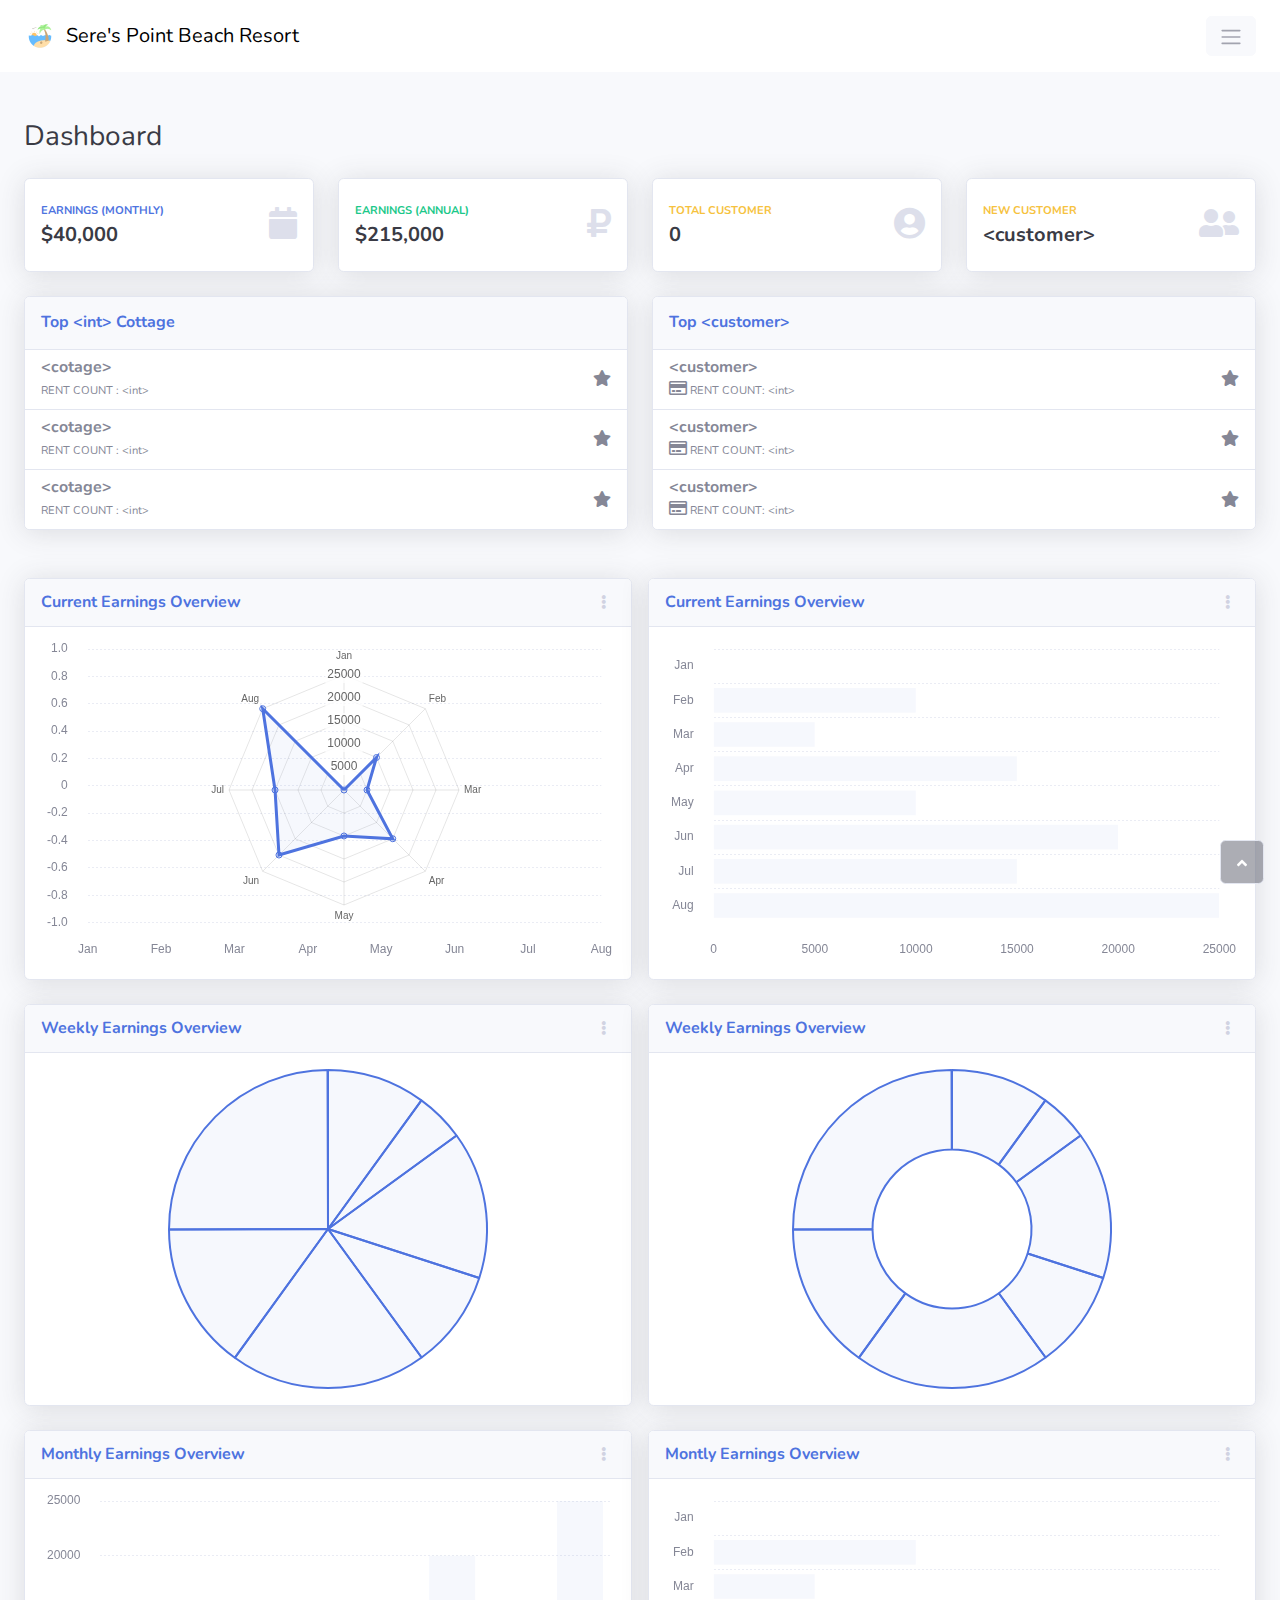
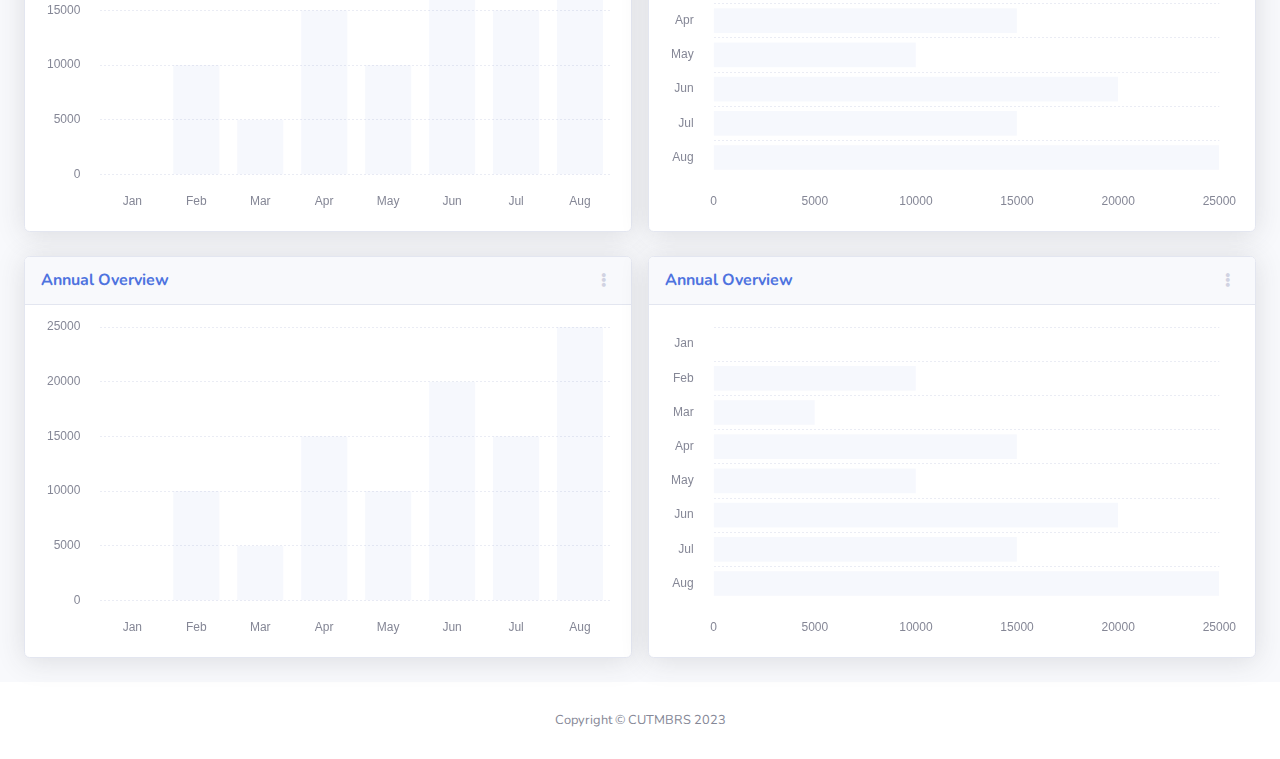
<file: index.html>
<!DOCTYPE html>
<html data-bs-theme="light" lang="en">

<head>
    <meta charset="utf-8">
    <meta name="viewport" content="width=device-width, initial-scale=1.0, shrink-to-fit=no">
    <title>Dashboard - CUSTMBRS</title>
    <meta name="description" content="CUSTMBRS - Cottage Usage Scheduling with Transaction Monitoring for a Beach Resort System">
    <link rel="icon" type="image/png" sizes="128x128" href="assets/img/icon.png">
    <link rel="icon" type="image/png" sizes="128x128" href="assets/img/icon.png">
    <link rel="icon" type="image/png" sizes="128x128" href="assets/img/icon.png">
    <link rel="icon" type="image/png" sizes="128x128" href="assets/img/icon.png">
    <link rel="icon" type="image/png" sizes="128x128" href="assets/img/icon.png">
    <link rel="stylesheet" href="assets/bootstrap/css/bootstrap.min.css">
    <link rel="stylesheet" href="assets/css/Nunito.css">
    <link rel="stylesheet" href="assets/fonts/fontawesome-all.min.css">
    <link rel="stylesheet" href="assets/css/Application-Form.css">
    <link rel="stylesheet" href="assets/css/Articles-Cards-images.css">
    <link rel="stylesheet" href="assets/css/bootstrap-select.min.css">
    <link rel="stylesheet" href="assets/css/Navbar-Centered-Links-icons.css">
</head>

<body id="page-top">
    <div id="wrapper">
        <div class="d-flex flex-column" id="content-wrapper">
            <nav class="navbar navbar-expand-md bg-body py-3 mb-5">
                <div class="container-fluid"><img src="assets/img/icon.png" width="32"><a class="navbar-brand d-flex align-items-center" href="#"><span>&nbsp; Sere's Point Beach Resort</span></a><button data-bs-toggle="offcanvas" data-bs-target="#offcanvas-menu" class="navbar-toggler"><span class="visually-hidden">Toggle navigation</span><span class="navbar-toggler-icon"></span></button>
                    <div class="collapse navbar-collapse" id="navcol-2">
                        <ul class="navbar-nav ms-auto"></ul><button class="btn btn-light ms-md-2" data-bs-toggle="offcanvas" data-bs-placement="left" type="button" data-bs-target="#offcanvas-menu" title="Here you can see all the menu list of the site such as (Dashboard, Customers, Rents and etc.)."><span class="visually-hidden">Toggle navigation</span><span class="navbar-toggler-icon"></span></button>
                    </div>
                </div>
            </nav>
            <div id="content">
                <div class="container-fluid">
                    <div class="d-sm-flex justify-content-between align-items-center mb-4">
                        <h3 class="text-dark mb-0">Dashboard</h3>
                    </div>
                    <div class="row">
                        <div class="col-md-6 col-xl-3 mb-4">
                            <div class="card shadow border-start-primary py-2" data-bs-toggle="tooltip" data-bss-tooltip="" title="Here you can see your montly earnings.">
                                <div class="card-body">
                                    <div class="row align-items-center no-gutters">
                                        <div class="col me-2">
                                            <div class="text-uppercase text-primary fw-bold text-xs mb-1"><span>Earnings (monthly)</span></div>
                                            <div class="text-dark fw-bold h5 mb-0"><span>$40,000</span></div>
                                        </div>
                                        <div class="col-auto"><i class="fas fa-calendar fa-2x text-gray-300"></i></div>
                                    </div>
                                </div>
                            </div>
                        </div>
                        <div class="col-md-6 col-xl-3 mb-4">
                            <div class="card shadow border-start-success py-2" data-bs-toggle="tooltip" data-bss-tooltip="" title="Here you can see your annual earnings.">
                                <div class="card-body">
                                    <div class="row align-items-center no-gutters">
                                        <div class="col me-2">
                                            <div class="text-uppercase text-success fw-bold text-xs mb-1"><span>Earnings (annual)</span></div>
                                            <div class="text-dark fw-bold h5 mb-0"><span>$215,000</span></div>
                                        </div>
                                        <div class="col-auto"><i class="fas fa-ruble-sign fa-2x text-gray-300"></i></div>
                                    </div>
                                </div>
                            </div>
                        </div>
                        <div class="col-md-6 col-xl-3 mb-4">
                            <div class="card shadow border-start-success py-2" data-bs-toggle="tooltip" data-bss-tooltip="" title="Heres your total customer registered.">
                                <div class="card-body">
                                    <div class="row align-items-center no-gutters">
                                        <div class="col me-2">
                                            <div class="text-uppercase text-warning fw-bold text-xs mb-1"><span>TOTAL CUSTOMER</span></div>
                                            <div class="text-dark fw-bold h5 mb-0"><span>0</span></div>
                                        </div>
                                        <div class="col-auto"><i class="fas fa-user-circle fa-2x text-gray-300"></i></div>
                                    </div>
                                </div>
                            </div>
                        </div>
                        <div class="col-md-6 col-xl-3 mb-4">
                            <div class="card shadow border-start-success py-2" data-bs-toggle="tooltip" data-bss-tooltip="" title="Heres your latest customer registered.">
                                <div class="card-body">
                                    <div class="row align-items-center no-gutters">
                                        <div class="col me-2">
                                            <div class="text-uppercase text-warning fw-bold text-xs mb-1"><span>NEW CUSTOMER</span></div>
                                            <div class="text-dark fw-bold h5 mb-0"><span>&lt;customer&gt;</span></div>
                                        </div>
                                        <div class="col-auto"><i class="fas fa-user-friends fa-2x text-gray-300"></i></div>
                                    </div>
                                </div>
                            </div>
                        </div>
                    </div>
                    <div class="row">
                        <div class="col-lg-6 mb-4">
                            <div class="card shadow mb-4" data-bs-toggle="tooltip" data-bss-tooltip="" title="Here you can see your top best selling cottages.">
                                <div class="card-header py-3">
                                    <h6 class="text-primary fw-bold m-0">Top &lt;int&gt; Cottage</h6>
                                </div>
                                <ul class="list-group list-group-flush">
                                    <li class="list-group-item">
                                        <div class="row align-items-center no-gutters">
                                            <div class="col me-2">
                                                <h6 class="mb-0"><strong>&lt;cotage&gt;</strong></h6><span class="text-xs">RENT COUNT : &lt;int&gt;</span>
                                            </div>
                                            <div class="col-auto"><i class="fas fa-star"></i></div>
                                        </div>
                                    </li>
                                    <li class="list-group-item">
                                        <div class="row align-items-center no-gutters">
                                            <div class="col me-2">
                                                <h6 class="mb-0"><strong>&lt;cotage&gt;</strong></h6><span class="text-xs">RENT COUNT : &lt;int&gt;</span>
                                            </div>
                                            <div class="col-auto"><i class="fas fa-star"></i></div>
                                        </div>
                                    </li>
                                    <li class="list-group-item">
                                        <div class="row align-items-center no-gutters">
                                            <div class="col me-2">
                                                <h6 class="mb-0"><strong>&lt;cotage&gt;</strong></h6><span class="text-xs">RENT COUNT : &lt;int&gt;</span>
                                            </div>
                                            <div class="col-auto"><i class="fas fa-star"></i></div>
                                        </div>
                                    </li>
                                </ul>
                            </div>
                        </div>
                        <div class="col-lg-6 mb-4">
                            <div class="card shadow mb-4" data-bs-toggle="tooltip" data-bss-tooltip="" title="Here you can see your top customers base on their total rents.">
                                <div class="card-header py-3">
                                    <h6 class="text-primary fw-bold m-0">Top &lt;customer&gt;</h6>
                                </div>
                                <ul class="list-group list-group-flush">
                                    <li class="list-group-item">
                                        <div class="row align-items-center no-gutters">
                                            <div class="col me-2">
                                                <h6 class="mb-0"><strong>&lt;customer&gt;</strong></h6><i class="far fa-credit-card"></i><span class="text-xs">&nbsp;RENT COUNT: &lt;int&gt;</span>
                                            </div>
                                            <div class="col-auto"><i class="fas fa-star"></i></div>
                                        </div>
                                    </li>
                                    <li class="list-group-item">
                                        <div class="row align-items-center no-gutters">
                                            <div class="col me-2">
                                                <h6 class="mb-0"><strong>&lt;customer&gt;</strong></h6><i class="far fa-credit-card"></i><span class="text-xs">&nbsp;RENT COUNT: &lt;int&gt;</span>
                                            </div>
                                            <div class="col-auto"><i class="fas fa-star"></i></div>
                                        </div>
                                    </li>
                                    <li class="list-group-item">
                                        <div class="row align-items-center no-gutters">
                                            <div class="col me-2">
                                                <h6 class="mb-0"><strong>&lt;customer&gt;</strong></h6><i class="far fa-credit-card"></i><span class="text-xs">&nbsp;RENT COUNT: &lt;int&gt;</span>
                                            </div>
                                            <div class="col-auto"><i class="fas fa-star"></i></div>
                                        </div>
                                    </li>
                                </ul>
                            </div>
                        </div>
                    </div>
                    <div class="row gx-3 row-cols-2">
                        <div class="col">
                            <div class="card shadow mb-4">
                                <div class="card-header d-flex justify-content-between align-items-center">
                                    <h6 class="text-primary fw-bold m-0">Current Earnings Overview</h6>
                                    <div class="dropdown no-arrow"><button class="btn btn-link btn-sm dropdown-toggle" aria-expanded="false" data-bs-toggle="dropdown" type="button"><i class="fas fa-ellipsis-v text-gray-400"></i></button>
                                        <div class="dropdown-menu shadow dropdown-menu-end animated--fade-in">
                                            <p class="text-center dropdown-header">dropdown header:</p><a class="dropdown-item" href="#">&nbsp;Action</a><a class="dropdown-item" href="#">&nbsp;Another action</a>
                                            <div class="dropdown-divider"></div><a class="dropdown-item" href="#">&nbsp;Something else here</a>
                                        </div>
                                    </div>
                                </div>
                                <div class="card-body">
                                    <div class="chart-area"><canvas data-bss-chart="{&quot;type&quot;:&quot;radar&quot;,&quot;data&quot;:{&quot;labels&quot;:[&quot;Jan&quot;,&quot;Feb&quot;,&quot;Mar&quot;,&quot;Apr&quot;,&quot;May&quot;,&quot;Jun&quot;,&quot;Jul&quot;,&quot;Aug&quot;],&quot;datasets&quot;:[{&quot;label&quot;:&quot;Earnings&quot;,&quot;fill&quot;:true,&quot;data&quot;:[&quot;0&quot;,&quot;10000&quot;,&quot;5000&quot;,&quot;15000&quot;,&quot;10000&quot;,&quot;20000&quot;,&quot;15000&quot;,&quot;25000&quot;],&quot;backgroundColor&quot;:&quot;rgba(78, 115, 223, 0.05)&quot;,&quot;borderColor&quot;:&quot;rgba(78, 115, 223, 1)&quot;}]},&quot;options&quot;:{&quot;maintainAspectRatio&quot;:false,&quot;legend&quot;:{&quot;display&quot;:false,&quot;labels&quot;:{&quot;fontStyle&quot;:&quot;normal&quot;}},&quot;title&quot;:{&quot;fontStyle&quot;:&quot;normal&quot;},&quot;scales&quot;:{&quot;xAxes&quot;:[{&quot;gridLines&quot;:{&quot;color&quot;:&quot;rgb(234, 236, 244)&quot;,&quot;zeroLineColor&quot;:&quot;rgb(234, 236, 244)&quot;,&quot;drawBorder&quot;:false,&quot;drawTicks&quot;:false,&quot;borderDash&quot;:[&quot;2&quot;],&quot;zeroLineBorderDash&quot;:[&quot;2&quot;],&quot;drawOnChartArea&quot;:false},&quot;ticks&quot;:{&quot;fontColor&quot;:&quot;#858796&quot;,&quot;fontStyle&quot;:&quot;normal&quot;,&quot;padding&quot;:20}}],&quot;yAxes&quot;:[{&quot;gridLines&quot;:{&quot;color&quot;:&quot;rgb(234, 236, 244)&quot;,&quot;zeroLineColor&quot;:&quot;rgb(234, 236, 244)&quot;,&quot;drawBorder&quot;:false,&quot;drawTicks&quot;:false,&quot;borderDash&quot;:[&quot;2&quot;],&quot;zeroLineBorderDash&quot;:[&quot;2&quot;]},&quot;ticks&quot;:{&quot;fontColor&quot;:&quot;#858796&quot;,&quot;fontStyle&quot;:&quot;normal&quot;,&quot;padding&quot;:20}}]}}}"></canvas></div>
                                </div>
                            </div>
                        </div>
                        <div class="col">
                            <div class="card shadow mb-4">
                                <div class="card-header d-flex justify-content-between align-items-center">
                                    <h6 class="text-primary fw-bold m-0">Current Earnings Overview</h6>
                                    <div class="dropdown no-arrow"><button class="btn btn-link btn-sm dropdown-toggle" aria-expanded="false" data-bs-toggle="dropdown" type="button"><i class="fas fa-ellipsis-v text-gray-400"></i></button>
                                        <div class="dropdown-menu shadow dropdown-menu-end animated--fade-in">
                                            <p class="text-center dropdown-header">dropdown header:</p><a class="dropdown-item" href="#">&nbsp;Action</a><a class="dropdown-item" href="#">&nbsp;Another action</a>
                                            <div class="dropdown-divider"></div><a class="dropdown-item" href="#">&nbsp;Something else here</a>
                                        </div>
                                    </div>
                                </div>
                                <div class="card-body">
                                    <div class="chart-area"><canvas data-bss-chart="{&quot;type&quot;:&quot;horizontalBar&quot;,&quot;data&quot;:{&quot;labels&quot;:[&quot;Jan&quot;,&quot;Feb&quot;,&quot;Mar&quot;,&quot;Apr&quot;,&quot;May&quot;,&quot;Jun&quot;,&quot;Jul&quot;,&quot;Aug&quot;],&quot;datasets&quot;:[{&quot;label&quot;:&quot;Earnings&quot;,&quot;backgroundColor&quot;:&quot;rgba(78, 115, 223, 0.05)&quot;,&quot;borderColor&quot;:&quot;rgba(78, 115, 223, 1)&quot;,&quot;data&quot;:[&quot;0&quot;,&quot;10000&quot;,&quot;5000&quot;,&quot;15000&quot;,&quot;10000&quot;,&quot;20000&quot;,&quot;15000&quot;,&quot;25000&quot;]}]},&quot;options&quot;:{&quot;maintainAspectRatio&quot;:false,&quot;legend&quot;:{&quot;display&quot;:false,&quot;labels&quot;:{&quot;fontStyle&quot;:&quot;normal&quot;}},&quot;title&quot;:{&quot;fontStyle&quot;:&quot;normal&quot;},&quot;scales&quot;:{&quot;xAxes&quot;:[{&quot;gridLines&quot;:{&quot;color&quot;:&quot;rgb(234, 236, 244)&quot;,&quot;zeroLineColor&quot;:&quot;rgb(234, 236, 244)&quot;,&quot;drawBorder&quot;:false,&quot;drawTicks&quot;:false,&quot;borderDash&quot;:[&quot;2&quot;],&quot;zeroLineBorderDash&quot;:[&quot;2&quot;],&quot;drawOnChartArea&quot;:false},&quot;ticks&quot;:{&quot;fontColor&quot;:&quot;#858796&quot;,&quot;fontStyle&quot;:&quot;normal&quot;,&quot;padding&quot;:20}}],&quot;yAxes&quot;:[{&quot;gridLines&quot;:{&quot;color&quot;:&quot;rgb(234, 236, 244)&quot;,&quot;zeroLineColor&quot;:&quot;rgb(234, 236, 244)&quot;,&quot;drawBorder&quot;:false,&quot;drawTicks&quot;:false,&quot;borderDash&quot;:[&quot;2&quot;],&quot;zeroLineBorderDash&quot;:[&quot;2&quot;]},&quot;ticks&quot;:{&quot;fontColor&quot;:&quot;#858796&quot;,&quot;fontStyle&quot;:&quot;normal&quot;,&quot;padding&quot;:20}}]}}}"></canvas></div>
                                </div>
                            </div>
                        </div>
                        <div class="col">
                            <div class="card shadow mb-4">
                                <div class="card-header d-flex justify-content-between align-items-center">
                                    <h6 class="text-primary fw-bold m-0">Weekly Earnings Overview</h6>
                                    <div class="dropdown no-arrow"><button class="btn btn-link btn-sm dropdown-toggle" aria-expanded="false" data-bs-toggle="dropdown" type="button"><i class="fas fa-ellipsis-v text-gray-400"></i></button>
                                        <div class="dropdown-menu shadow dropdown-menu-end animated--fade-in">
                                            <p class="text-center dropdown-header">dropdown header:</p><a class="dropdown-item" href="#">&nbsp;Action</a><a class="dropdown-item" href="#">&nbsp;Another action</a>
                                            <div class="dropdown-divider"></div><a class="dropdown-item" href="#">&nbsp;Something else here</a>
                                        </div>
                                    </div>
                                </div>
                                <div class="card-body">
                                    <div class="chart-area"><canvas data-bss-chart="{&quot;type&quot;:&quot;pie&quot;,&quot;data&quot;:{&quot;labels&quot;:[&quot;Jan&quot;,&quot;Feb&quot;,&quot;Mar&quot;,&quot;Apr&quot;,&quot;May&quot;,&quot;Jun&quot;,&quot;Jul&quot;,&quot;Aug&quot;],&quot;datasets&quot;:[{&quot;label&quot;:&quot;Earnings&quot;,&quot;backgroundColor&quot;:[&quot;rgba(78, 115, 223, 0.05)&quot;,&quot;rgba(78, 115, 223, 0.05)&quot;,&quot;rgba(78, 115, 223, 0.05)&quot;,&quot;rgba(78, 115, 223, 0.05)&quot;,&quot;rgba(78, 115, 223, 0.05)&quot;,&quot;rgba(78, 115, 223, 0.05)&quot;,&quot;rgba(78, 115, 223, 0.05)&quot;,&quot;rgba(78, 115, 223, 0.05)&quot;],&quot;borderColor&quot;:[&quot;rgba(78, 115, 223, 1)&quot;,&quot;rgba(78, 115, 223, 1)&quot;,&quot;rgba(78, 115, 223, 1)&quot;,&quot;rgba(78, 115, 223, 1)&quot;,&quot;rgba(78, 115, 223, 1)&quot;,&quot;rgba(78, 115, 223, 1)&quot;,&quot;rgba(78, 115, 223, 1)&quot;,&quot;rgba(78, 115, 223, 1)&quot;],&quot;data&quot;:[&quot;0&quot;,&quot;10000&quot;,&quot;5000&quot;,&quot;15000&quot;,&quot;10000&quot;,&quot;20000&quot;,&quot;15000&quot;,&quot;25000&quot;]}]},&quot;options&quot;:{&quot;maintainAspectRatio&quot;:false,&quot;legend&quot;:{&quot;display&quot;:false,&quot;labels&quot;:{&quot;fontStyle&quot;:&quot;normal&quot;}},&quot;title&quot;:{&quot;fontStyle&quot;:&quot;normal&quot;}}}"></canvas></div>
                                </div>
                            </div>
                        </div>
                        <div class="col">
                            <div class="card shadow mb-4">
                                <div class="card-header d-flex justify-content-between align-items-center">
                                    <h6 class="text-primary fw-bold m-0">Weekly Earnings Overview</h6>
                                    <div class="dropdown no-arrow"><button class="btn btn-link btn-sm dropdown-toggle" aria-expanded="false" data-bs-toggle="dropdown" type="button"><i class="fas fa-ellipsis-v text-gray-400"></i></button>
                                        <div class="dropdown-menu shadow dropdown-menu-end animated--fade-in">
                                            <p class="text-center dropdown-header">dropdown header:</p><a class="dropdown-item" href="#">&nbsp;Action</a><a class="dropdown-item" href="#">&nbsp;Another action</a>
                                            <div class="dropdown-divider"></div><a class="dropdown-item" href="#">&nbsp;Something else here</a>
                                        </div>
                                    </div>
                                </div>
                                <div class="card-body">
                                    <div class="chart-area"><canvas data-bss-chart="{&quot;type&quot;:&quot;doughnut&quot;,&quot;data&quot;:{&quot;labels&quot;:[&quot;Jan&quot;,&quot;Feb&quot;,&quot;Mar&quot;,&quot;Apr&quot;,&quot;May&quot;,&quot;Jun&quot;,&quot;Jul&quot;,&quot;Aug&quot;],&quot;datasets&quot;:[{&quot;label&quot;:&quot;Earnings&quot;,&quot;backgroundColor&quot;:[&quot;rgba(78, 115, 223, 0.05)&quot;,&quot;rgba(78, 115, 223, 0.05)&quot;,&quot;rgba(78, 115, 223, 0.05)&quot;,&quot;rgba(78, 115, 223, 0.05)&quot;,&quot;rgba(78, 115, 223, 0.05)&quot;,&quot;rgba(78, 115, 223, 0.05)&quot;,&quot;rgba(78, 115, 223, 0.05)&quot;,&quot;rgba(78, 115, 223, 0.05)&quot;],&quot;borderColor&quot;:[&quot;rgba(78, 115, 223, 1)&quot;,&quot;rgba(78, 115, 223, 1)&quot;,&quot;rgba(78, 115, 223, 1)&quot;,&quot;rgba(78, 115, 223, 1)&quot;,&quot;rgba(78, 115, 223, 1)&quot;,&quot;rgba(78, 115, 223, 1)&quot;,&quot;rgba(78, 115, 223, 1)&quot;,&quot;rgba(78, 115, 223, 1)&quot;],&quot;data&quot;:[&quot;0&quot;,&quot;10000&quot;,&quot;5000&quot;,&quot;15000&quot;,&quot;10000&quot;,&quot;20000&quot;,&quot;15000&quot;,&quot;25000&quot;]}]},&quot;options&quot;:{&quot;maintainAspectRatio&quot;:false,&quot;legend&quot;:{&quot;display&quot;:false,&quot;labels&quot;:{&quot;fontStyle&quot;:&quot;normal&quot;}},&quot;title&quot;:{&quot;fontStyle&quot;:&quot;normal&quot;}}}"></canvas></div>
                                </div>
                            </div>
                        </div>
                    </div>
                    <div class="row gx-3 row-cols-2">
                        <div class="col">
                            <div class="card shadow mb-4">
                                <div class="card-header d-flex justify-content-between align-items-center">
                                    <h6 class="text-primary fw-bold m-0">Monthly Earnings Overview</h6>
                                    <div class="dropdown no-arrow"><button class="btn btn-link btn-sm dropdown-toggle" aria-expanded="false" data-bs-toggle="dropdown" type="button"><i class="fas fa-ellipsis-v text-gray-400"></i></button>
                                        <div class="dropdown-menu shadow dropdown-menu-end animated--fade-in">
                                            <p class="text-center dropdown-header">dropdown header:</p><a class="dropdown-item" href="#">&nbsp;Action</a><a class="dropdown-item" href="#">&nbsp;Another action</a>
                                            <div class="dropdown-divider"></div><a class="dropdown-item" href="#">&nbsp;Something else here</a>
                                        </div>
                                    </div>
                                </div>
                                <div class="card-body">
                                    <div class="chart-area"><canvas data-bss-chart="{&quot;type&quot;:&quot;bar&quot;,&quot;data&quot;:{&quot;labels&quot;:[&quot;Jan&quot;,&quot;Feb&quot;,&quot;Mar&quot;,&quot;Apr&quot;,&quot;May&quot;,&quot;Jun&quot;,&quot;Jul&quot;,&quot;Aug&quot;],&quot;datasets&quot;:[{&quot;label&quot;:&quot;Earnings&quot;,&quot;backgroundColor&quot;:&quot;rgba(78, 115, 223, 0.05)&quot;,&quot;borderColor&quot;:&quot;rgba(78, 115, 223, 1)&quot;,&quot;data&quot;:[&quot;0&quot;,&quot;10000&quot;,&quot;5000&quot;,&quot;15000&quot;,&quot;10000&quot;,&quot;20000&quot;,&quot;15000&quot;,&quot;25000&quot;]}]},&quot;options&quot;:{&quot;maintainAspectRatio&quot;:false,&quot;legend&quot;:{&quot;display&quot;:false,&quot;labels&quot;:{&quot;fontStyle&quot;:&quot;normal&quot;}},&quot;title&quot;:{&quot;fontStyle&quot;:&quot;normal&quot;},&quot;scales&quot;:{&quot;xAxes&quot;:[{&quot;gridLines&quot;:{&quot;color&quot;:&quot;rgb(234, 236, 244)&quot;,&quot;zeroLineColor&quot;:&quot;rgb(234, 236, 244)&quot;,&quot;drawBorder&quot;:false,&quot;drawTicks&quot;:false,&quot;borderDash&quot;:[&quot;2&quot;],&quot;zeroLineBorderDash&quot;:[&quot;2&quot;],&quot;drawOnChartArea&quot;:false},&quot;ticks&quot;:{&quot;fontColor&quot;:&quot;#858796&quot;,&quot;fontStyle&quot;:&quot;normal&quot;,&quot;padding&quot;:20}}],&quot;yAxes&quot;:[{&quot;gridLines&quot;:{&quot;color&quot;:&quot;rgb(234, 236, 244)&quot;,&quot;zeroLineColor&quot;:&quot;rgb(234, 236, 244)&quot;,&quot;drawBorder&quot;:false,&quot;drawTicks&quot;:false,&quot;borderDash&quot;:[&quot;2&quot;],&quot;zeroLineBorderDash&quot;:[&quot;2&quot;]},&quot;ticks&quot;:{&quot;fontColor&quot;:&quot;#858796&quot;,&quot;fontStyle&quot;:&quot;normal&quot;,&quot;padding&quot;:20}}]}}}"></canvas></div>
                                </div>
                            </div>
                        </div>
                        <div class="col">
                            <div class="card shadow mb-4">
                                <div class="card-header d-flex justify-content-between align-items-center">
                                    <h6 class="text-primary fw-bold m-0">Montly Earnings Overview</h6>
                                    <div class="dropdown no-arrow"><button class="btn btn-link btn-sm dropdown-toggle" aria-expanded="false" data-bs-toggle="dropdown" type="button"><i class="fas fa-ellipsis-v text-gray-400"></i></button>
                                        <div class="dropdown-menu shadow dropdown-menu-end animated--fade-in">
                                            <p class="text-center dropdown-header">dropdown header:</p><a class="dropdown-item" href="#">&nbsp;Action</a><a class="dropdown-item" href="#">&nbsp;Another action</a>
                                            <div class="dropdown-divider"></div><a class="dropdown-item" href="#">&nbsp;Something else here</a>
                                        </div>
                                    </div>
                                </div>
                                <div class="card-body">
                                    <div class="chart-area"><canvas data-bss-chart="{&quot;type&quot;:&quot;horizontalBar&quot;,&quot;data&quot;:{&quot;labels&quot;:[&quot;Jan&quot;,&quot;Feb&quot;,&quot;Mar&quot;,&quot;Apr&quot;,&quot;May&quot;,&quot;Jun&quot;,&quot;Jul&quot;,&quot;Aug&quot;],&quot;datasets&quot;:[{&quot;label&quot;:&quot;Earnings&quot;,&quot;backgroundColor&quot;:&quot;rgba(78, 115, 223, 0.05)&quot;,&quot;borderColor&quot;:&quot;rgba(78, 115, 223, 1)&quot;,&quot;data&quot;:[&quot;0&quot;,&quot;10000&quot;,&quot;5000&quot;,&quot;15000&quot;,&quot;10000&quot;,&quot;20000&quot;,&quot;15000&quot;,&quot;25000&quot;]}]},&quot;options&quot;:{&quot;maintainAspectRatio&quot;:false,&quot;legend&quot;:{&quot;display&quot;:false,&quot;labels&quot;:{&quot;fontStyle&quot;:&quot;normal&quot;}},&quot;title&quot;:{&quot;fontStyle&quot;:&quot;normal&quot;},&quot;scales&quot;:{&quot;xAxes&quot;:[{&quot;gridLines&quot;:{&quot;color&quot;:&quot;rgb(234, 236, 244)&quot;,&quot;zeroLineColor&quot;:&quot;rgb(234, 236, 244)&quot;,&quot;drawBorder&quot;:false,&quot;drawTicks&quot;:false,&quot;borderDash&quot;:[&quot;2&quot;],&quot;zeroLineBorderDash&quot;:[&quot;2&quot;],&quot;drawOnChartArea&quot;:false},&quot;ticks&quot;:{&quot;fontColor&quot;:&quot;#858796&quot;,&quot;fontStyle&quot;:&quot;normal&quot;,&quot;padding&quot;:20}}],&quot;yAxes&quot;:[{&quot;gridLines&quot;:{&quot;color&quot;:&quot;rgb(234, 236, 244)&quot;,&quot;zeroLineColor&quot;:&quot;rgb(234, 236, 244)&quot;,&quot;drawBorder&quot;:false,&quot;drawTicks&quot;:false,&quot;borderDash&quot;:[&quot;2&quot;],&quot;zeroLineBorderDash&quot;:[&quot;2&quot;]},&quot;ticks&quot;:{&quot;fontColor&quot;:&quot;#858796&quot;,&quot;fontStyle&quot;:&quot;normal&quot;,&quot;padding&quot;:20}}]}}}"></canvas></div>
                                </div>
                            </div>
                        </div>
                        <div class="col">
                            <div class="card shadow mb-4">
                                <div class="card-header d-flex justify-content-between align-items-center">
                                    <h6 class="text-primary fw-bold m-0">Annual Overview</h6>
                                    <div class="dropdown no-arrow"><button class="btn btn-link btn-sm dropdown-toggle" aria-expanded="false" data-bs-toggle="dropdown" type="button"><i class="fas fa-ellipsis-v text-gray-400"></i></button>
                                        <div class="dropdown-menu shadow dropdown-menu-end animated--fade-in">
                                            <p class="text-center dropdown-header">dropdown header:</p><a class="dropdown-item" href="#">&nbsp;Action</a><a class="dropdown-item" href="#">&nbsp;Another action</a>
                                            <div class="dropdown-divider"></div><a class="dropdown-item" href="#">&nbsp;Something else here</a>
                                        </div>
                                    </div>
                                </div>
                                <div class="card-body">
                                    <div class="chart-area"><canvas data-bss-chart="{&quot;type&quot;:&quot;bar&quot;,&quot;data&quot;:{&quot;labels&quot;:[&quot;Jan&quot;,&quot;Feb&quot;,&quot;Mar&quot;,&quot;Apr&quot;,&quot;May&quot;,&quot;Jun&quot;,&quot;Jul&quot;,&quot;Aug&quot;],&quot;datasets&quot;:[{&quot;label&quot;:&quot;Earnings&quot;,&quot;backgroundColor&quot;:&quot;rgba(78, 115, 223, 0.05)&quot;,&quot;borderColor&quot;:&quot;rgba(78, 115, 223, 1)&quot;,&quot;data&quot;:[&quot;0&quot;,&quot;10000&quot;,&quot;5000&quot;,&quot;15000&quot;,&quot;10000&quot;,&quot;20000&quot;,&quot;15000&quot;,&quot;25000&quot;]}]},&quot;options&quot;:{&quot;maintainAspectRatio&quot;:false,&quot;legend&quot;:{&quot;display&quot;:false,&quot;labels&quot;:{&quot;fontStyle&quot;:&quot;normal&quot;}},&quot;title&quot;:{&quot;fontStyle&quot;:&quot;normal&quot;},&quot;scales&quot;:{&quot;xAxes&quot;:[{&quot;gridLines&quot;:{&quot;color&quot;:&quot;rgb(234, 236, 244)&quot;,&quot;zeroLineColor&quot;:&quot;rgb(234, 236, 244)&quot;,&quot;drawBorder&quot;:false,&quot;drawTicks&quot;:false,&quot;borderDash&quot;:[&quot;2&quot;],&quot;zeroLineBorderDash&quot;:[&quot;2&quot;],&quot;drawOnChartArea&quot;:false},&quot;ticks&quot;:{&quot;fontColor&quot;:&quot;#858796&quot;,&quot;fontStyle&quot;:&quot;normal&quot;,&quot;padding&quot;:20}}],&quot;yAxes&quot;:[{&quot;gridLines&quot;:{&quot;color&quot;:&quot;rgb(234, 236, 244)&quot;,&quot;zeroLineColor&quot;:&quot;rgb(234, 236, 244)&quot;,&quot;drawBorder&quot;:false,&quot;drawTicks&quot;:false,&quot;borderDash&quot;:[&quot;2&quot;],&quot;zeroLineBorderDash&quot;:[&quot;2&quot;]},&quot;ticks&quot;:{&quot;fontColor&quot;:&quot;#858796&quot;,&quot;fontStyle&quot;:&quot;normal&quot;,&quot;padding&quot;:20}}]}}}"></canvas></div>
                                </div>
                            </div>
                        </div>
                        <div class="col">
                            <div class="card shadow mb-4">
                                <div class="card-header d-flex justify-content-between align-items-center">
                                    <h6 class="text-primary fw-bold m-0">Annual Overview</h6>
                                    <div class="dropdown no-arrow"><button class="btn btn-link btn-sm dropdown-toggle" aria-expanded="false" data-bs-toggle="dropdown" type="button"><i class="fas fa-ellipsis-v text-gray-400"></i></button>
                                        <div class="dropdown-menu shadow dropdown-menu-end animated--fade-in">
                                            <p class="text-center dropdown-header">dropdown header:</p><a class="dropdown-item" href="#">&nbsp;Action</a><a class="dropdown-item" href="#">&nbsp;Another action</a>
                                            <div class="dropdown-divider"></div><a class="dropdown-item" href="#">&nbsp;Something else here</a>
                                        </div>
                                    </div>
                                </div>
                                <div class="card-body">
                                    <div class="chart-area"><canvas data-bss-chart="{&quot;type&quot;:&quot;horizontalBar&quot;,&quot;data&quot;:{&quot;labels&quot;:[&quot;Jan&quot;,&quot;Feb&quot;,&quot;Mar&quot;,&quot;Apr&quot;,&quot;May&quot;,&quot;Jun&quot;,&quot;Jul&quot;,&quot;Aug&quot;],&quot;datasets&quot;:[{&quot;label&quot;:&quot;Earnings&quot;,&quot;backgroundColor&quot;:&quot;rgba(78, 115, 223, 0.05)&quot;,&quot;borderColor&quot;:&quot;rgba(78, 115, 223, 1)&quot;,&quot;data&quot;:[&quot;0&quot;,&quot;10000&quot;,&quot;5000&quot;,&quot;15000&quot;,&quot;10000&quot;,&quot;20000&quot;,&quot;15000&quot;,&quot;25000&quot;]}]},&quot;options&quot;:{&quot;maintainAspectRatio&quot;:false,&quot;legend&quot;:{&quot;display&quot;:false,&quot;labels&quot;:{&quot;fontStyle&quot;:&quot;normal&quot;}},&quot;title&quot;:{&quot;fontStyle&quot;:&quot;normal&quot;},&quot;scales&quot;:{&quot;xAxes&quot;:[{&quot;gridLines&quot;:{&quot;color&quot;:&quot;rgb(234, 236, 244)&quot;,&quot;zeroLineColor&quot;:&quot;rgb(234, 236, 244)&quot;,&quot;drawBorder&quot;:false,&quot;drawTicks&quot;:false,&quot;borderDash&quot;:[&quot;2&quot;],&quot;zeroLineBorderDash&quot;:[&quot;2&quot;],&quot;drawOnChartArea&quot;:false},&quot;ticks&quot;:{&quot;fontColor&quot;:&quot;#858796&quot;,&quot;fontStyle&quot;:&quot;normal&quot;,&quot;padding&quot;:20}}],&quot;yAxes&quot;:[{&quot;gridLines&quot;:{&quot;color&quot;:&quot;rgb(234, 236, 244)&quot;,&quot;zeroLineColor&quot;:&quot;rgb(234, 236, 244)&quot;,&quot;drawBorder&quot;:false,&quot;drawTicks&quot;:false,&quot;borderDash&quot;:[&quot;2&quot;],&quot;zeroLineBorderDash&quot;:[&quot;2&quot;]},&quot;ticks&quot;:{&quot;fontColor&quot;:&quot;#858796&quot;,&quot;fontStyle&quot;:&quot;normal&quot;,&quot;padding&quot;:20}}]}}}"></canvas></div>
                                </div>
                            </div>
                        </div>
                    </div>
                </div>
            </div>
            <footer class="bg-white sticky-footer">
                <div class="container my-auto">
                    <div class="text-center my-auto copyright"><span>Copyright © CUTMBRS 2023</span></div>
                </div>
            </footer>
        </div><a class="border rounded d-inline scroll-to-top" href="#page-top"><i class="fas fa-angle-up"></i></a>
    </div>
    <div class="offcanvas offcanvas-end bg-body" tabindex="-1" id="offcanvas-menu">
        <div class="offcanvas-header"><img src="assets/img/icon.png" width="32"><a class="link-body-emphasis d-flex align-items-center me-md-auto mb-3 mb-md-0 text-decoration-none" href="/"><span class="fs-4">&nbsp;Menu</span></a><button class="btn-close" type="button" aria-label="Close" data-bs-dismiss="offcanvas"></button></div>
        <div class="offcanvas-body d-flex flex-column justify-content-between pt-0">
            <div>
                <hr class="mt-0">
                <ul class="nav nav-pills flex-column mb-auto">
                    <li class="nav-item"><a class="nav-link active link-light" href="#" aria-current="page"><svg xmlns="http://www.w3.org/2000/svg" width="1em" height="1em" fill="currentColor" viewBox="0 0 16 16" class="bi bi-house-door me-2">
                                <path d="M8.354 1.146a.5.5 0 0 0-.708 0l-6 6A.5.5 0 0 0 1.5 7.5v7a.5.5 0 0 0 .5.5h4.5a.5.5 0 0 0 .5-.5v-4h2v4a.5.5 0 0 0 .5.5H14a.5.5 0 0 0 .5-.5v-7a.5.5 0 0 0-.146-.354L13 5.793V2.5a.5.5 0 0 0-.5-.5h-1a.5.5 0 0 0-.5.5v1.293L8.354 1.146ZM2.5 14V7.707l5.5-5.5 5.5 5.5V14H10v-4a.5.5 0 0 0-.5-.5h-3a.5.5 0 0 0-.5.5v4H2.5Z"></path>
                            </svg> Dashboard</a></li>
                    <li class="nav-item"></li>
                    <li class="nav-item"><a class="nav-link link-body-emphasis" href="rent.html"><svg xmlns="http://www.w3.org/2000/svg" width="1em" height="1em" fill="currentColor" viewBox="0 0 16 16" class="bi bi-calendar-plus me-2">
                                <path d="M8 7a.5.5 0 0 1 .5.5V9H10a.5.5 0 0 1 0 1H8.5v1.5a.5.5 0 0 1-1 0V10H6a.5.5 0 0 1 0-1h1.5V7.5A.5.5 0 0 1 8 7z"></path>
                                <path d="M3.5 0a.5.5 0 0 1 .5.5V1h8V.5a.5.5 0 0 1 1 0V1h1a2 2 0 0 1 2 2v11a2 2 0 0 1-2 2H2a2 2 0 0 1-2-2V3a2 2 0 0 1 2-2h1V.5a.5.5 0 0 1 .5-.5zM1 4v10a1 1 0 0 0 1 1h12a1 1 0 0 0 1-1V4H1z"></path>
                            </svg>&nbsp;Rent / Transaction</a><a class="nav-link link-body-emphasis" href="rental-type.html"><svg xmlns="http://www.w3.org/2000/svg" width="1em" height="1em" fill="currentColor" viewBox="0 0 16 16" class="bi bi-calendar-plus me-2">
                                <path d="M8 7a.5.5 0 0 1 .5.5V9H10a.5.5 0 0 1 0 1H8.5v1.5a.5.5 0 0 1-1 0V10H6a.5.5 0 0 1 0-1h1.5V7.5A.5.5 0 0 1 8 7z"></path>
                                <path d="M3.5 0a.5.5 0 0 1 .5.5V1h8V.5a.5.5 0 0 1 1 0V1h1a2 2 0 0 1 2 2v11a2 2 0 0 1-2 2H2a2 2 0 0 1-2-2V3a2 2 0 0 1 2-2h1V.5a.5.5 0 0 1 .5-.5zM1 4v10a1 1 0 0 0 1 1h12a1 1 0 0 0 1-1V4H1z"></path>
                            </svg>&nbsp;Rental Type Management</a></li>
                    <li class="nav-item"><a class="nav-link link-body-emphasis" href="cottage.html"><svg xmlns="http://www.w3.org/2000/svg" width="1em" height="1em" fill="currentColor" viewBox="0 0 16 16" class="bi bi-grid me-2">
                                <path d="M1 2.5A1.5 1.5 0 0 1 2.5 1h3A1.5 1.5 0 0 1 7 2.5v3A1.5 1.5 0 0 1 5.5 7h-3A1.5 1.5 0 0 1 1 5.5v-3zM2.5 2a.5.5 0 0 0-.5.5v3a.5.5 0 0 0 .5.5h3a.5.5 0 0 0 .5-.5v-3a.5.5 0 0 0-.5-.5h-3zm6.5.5A1.5 1.5 0 0 1 10.5 1h3A1.5 1.5 0 0 1 15 2.5v3A1.5 1.5 0 0 1 13.5 7h-3A1.5 1.5 0 0 1 9 5.5v-3zm1.5-.5a.5.5 0 0 0-.5.5v3a.5.5 0 0 0 .5.5h3a.5.5 0 0 0 .5-.5v-3a.5.5 0 0 0-.5-.5h-3zM1 10.5A1.5 1.5 0 0 1 2.5 9h3A1.5 1.5 0 0 1 7 10.5v3A1.5 1.5 0 0 1 5.5 15h-3A1.5 1.5 0 0 1 1 13.5v-3zm1.5-.5a.5.5 0 0 0-.5.5v3a.5.5 0 0 0 .5.5h3a.5.5 0 0 0 .5-.5v-3a.5.5 0 0 0-.5-.5h-3zm6.5.5A1.5 1.5 0 0 1 10.5 9h3a1.5 1.5 0 0 1 1.5 1.5v3a1.5 1.5 0 0 1-1.5 1.5h-3A1.5 1.5 0 0 1 9 13.5v-3zm1.5-.5a.5.5 0 0 0-.5.5v3a.5.5 0 0 0 .5.5h3a.5.5 0 0 0 .5-.5v-3a.5.5 0 0 0-.5-.5h-3z"></path>
                            </svg> Cottage Management</a></li>
                    <li class="nav-item"><a class="nav-link link-body-emphasis" href="customer.html"><svg xmlns="http://www.w3.org/2000/svg" width="1em" height="1em" fill="currentColor" viewBox="0 0 16 16" class="bi bi-people me-2">
                                <path d="M15 14s1 0 1-1-1-4-5-4-5 3-5 4 1 1 1 1h8Zm-7.978-1A.261.261 0 0 1 7 12.996c.001-.264.167-1.03.76-1.72C8.312 10.629 9.282 10 11 10c1.717 0 2.687.63 3.24 1.276.593.69.758 1.457.76 1.72l-.008.002a.274.274 0 0 1-.014.002H7.022ZM11 7a2 2 0 1 0 0-4 2 2 0 0 0 0 4Zm3-2a3 3 0 1 1-6 0 3 3 0 0 1 6 0ZM6.936 9.28a5.88 5.88 0 0 0-1.23-.247A7.35 7.35 0 0 0 5 9c-4 0-5 3-5 4 0 .667.333 1 1 1h4.216A2.238 2.238 0 0 1 5 13c0-1.01.377-2.042 1.09-2.904.243-.294.526-.569.846-.816ZM4.92 10A5.493 5.493 0 0 0 4 13H1c0-.26.164-1.03.76-1.724.545-.636 1.492-1.256 3.16-1.275ZM1.5 5.5a3 3 0 1 1 6 0 3 3 0 0 1-6 0Zm3-2a2 2 0 1 0 0 4 2 2 0 0 0 0-4Z"></path>
                            </svg> Customer Management</a><a class="nav-link link-body-emphasis" href="users.html"><svg xmlns="http://www.w3.org/2000/svg" width="1em" height="1em" fill="currentColor" viewBox="0 0 16 16" class="bi bi-people me-2">
                                <path d="M15 14s1 0 1-1-1-4-5-4-5 3-5 4 1 1 1 1h8Zm-7.978-1A.261.261 0 0 1 7 12.996c.001-.264.167-1.03.76-1.72C8.312 10.629 9.282 10 11 10c1.717 0 2.687.63 3.24 1.276.593.69.758 1.457.76 1.72l-.008.002a.274.274 0 0 1-.014.002H7.022ZM11 7a2 2 0 1 0 0-4 2 2 0 0 0 0 4Zm3-2a3 3 0 1 1-6 0 3 3 0 0 1 6 0ZM6.936 9.28a5.88 5.88 0 0 0-1.23-.247A7.35 7.35 0 0 0 5 9c-4 0-5 3-5 4 0 .667.333 1 1 1h4.216A2.238 2.238 0 0 1 5 13c0-1.01.377-2.042 1.09-2.904.243-.294.526-.569.846-.816ZM4.92 10A5.493 5.493 0 0 0 4 13H1c0-.26.164-1.03.76-1.724.545-.636 1.492-1.256 3.16-1.275ZM1.5 5.5a3 3 0 1 1 6 0 3 3 0 0 1-6 0Zm3-2a2 2 0 1 0 0 4 2 2 0 0 0 0-4Z"></path>
                            </svg> Users Management</a><a class="nav-link link-body-emphasis" href="calendar.html"><svg xmlns="http://www.w3.org/2000/svg" width="1em" height="1em" fill="currentColor" viewBox="0 0 16 16" class="bi bi-calendar-check me-2">
                                <path d="M10.854 7.146a.5.5 0 0 1 0 .708l-3 3a.5.5 0 0 1-.708 0l-1.5-1.5a.5.5 0 1 1 .708-.708L7.5 9.793l2.646-2.647a.5.5 0 0 1 .708 0z"></path>
                                <path d="M3.5 0a.5.5 0 0 1 .5.5V1h8V.5a.5.5 0 0 1 1 0V1h1a2 2 0 0 1 2 2v11a2 2 0 0 1-2 2H2a2 2 0 0 1-2-2V3a2 2 0 0 1 2-2h1V.5a.5.5 0 0 1 .5-.5zM1 4v10a1 1 0 0 0 1 1h12a1 1 0 0 0 1-1V4H1z"></path>
                            </svg>&nbsp;Calendar</a><a class="nav-link link-body-emphasis" href="report.html"><svg xmlns="http://www.w3.org/2000/svg" width="1em" height="1em" fill="currentColor" viewBox="0 0 16 16" class="bi bi-database-check me-2">
                                <path d="M12.5 16a3.5 3.5 0 1 0 0-7 3.5 3.5 0 0 0 0 7Zm1.679-4.493-1.335 2.226a.75.75 0 0 1-1.174.144l-.774-.773a.5.5 0 0 1 .708-.708l.547.548 1.17-1.951a.5.5 0 1 1 .858.514Z"></path>
                                <path d="M12.096 6.223A4.92 4.92 0 0 0 13 5.698V7c0 .289-.213.654-.753 1.007a4.493 4.493 0 0 1 1.753.25V4c0-1.007-.875-1.755-1.904-2.223C11.022 1.289 9.573 1 8 1s-3.022.289-4.096.777C2.875 2.245 2 2.993 2 4v9c0 1.007.875 1.755 1.904 2.223C4.978 15.71 6.427 16 8 16c.536 0 1.058-.034 1.555-.097a4.525 4.525 0 0 1-.813-.927C8.5 14.992 8.252 15 8 15c-1.464 0-2.766-.27-3.682-.687C3.356 13.875 3 13.373 3 13v-1.302c.271.202.58.378.904.525C4.978 12.71 6.427 13 8 13h.027a4.552 4.552 0 0 1 0-1H8c-1.464 0-2.766-.27-3.682-.687C3.356 10.875 3 10.373 3 10V8.698c.271.202.58.378.904.525C4.978 9.71 6.427 10 8 10c.262 0 .52-.008.774-.024a4.525 4.525 0 0 1 1.102-1.132C9.298 8.944 8.666 9 8 9c-1.464 0-2.766-.27-3.682-.687C3.356 7.875 3 7.373 3 7V5.698c.271.202.58.378.904.525C4.978 6.711 6.427 7 8 7s3.022-.289 4.096-.777ZM3 4c0-.374.356-.875 1.318-1.313C5.234 2.271 6.536 2 8 2s2.766.27 3.682.687C12.644 3.125 13 3.627 13 4c0 .374-.356.875-1.318 1.313C10.766 5.729 9.464 6 8 6s-2.766-.27-3.682-.687C3.356 4.875 3 4.373 3 4Z"></path>
                            </svg>&nbsp;Reports</a></li>
                </ul>
            </div>
            <div>
                <hr>
                <div class="dropdown"><a class="dropdown-toggle link-body-emphasis d-flex align-items-center text-decoration-none" aria-expanded="false" data-bs-toggle="dropdown" role="button"><img class="rounded-circle me-2" alt="" width="32" height="32" src="assets/img/icon.png" style="object-fit: cover;"><strong>Administrator</strong>&nbsp;</a>
                    <div class="dropdown-menu shadow text-small" data-popper-placement="top-start"><a class="dropdown-item" href="#">Users Logs</a><a class="dropdown-item" href="#">Change Password</a>
                        <div class="dropdown-divider"></div><a class="dropdown-item" href="#">Sign out</a>
                    </div>
                </div>
            </div>
        </div>
    </div>
    <script src="assets/js/jquery.min.js"></script>
    <script src="assets/bootstrap/js/bootstrap.min.js"></script>
    <script src="assets/js/chart.min.js"></script>
    <script src="assets/js/bs-init.js"></script>
    <script src="assets/js/bootstrap-select.min.js"></script>
    <script src="assets/js/datatables.min.js"></script>
    <script src="assets/js/pdfmake.min.js"></script>
    <script src="assets/js/vfs_fonts.js"></script>
    <script src="assets/js/jszip.min.js"></script>
    <script src="assets/js/theme.js"></script>
    <script src="assets/js/buttons.print.min.js"></script>
    <script src="assets/js/buttons.html5.min.js"></script>
    <script src="assets/js/sweetalert2.all.min.js"></script>
    <script src="assets/js/main.js"></script>
    <script src="assets/js/fullcalendar.js"></script>
    <script src="assets/js/index.global.min.js"></script>
    <script src="assets/js/tinymce.min.js"></script>
</body>

</html>
</file>
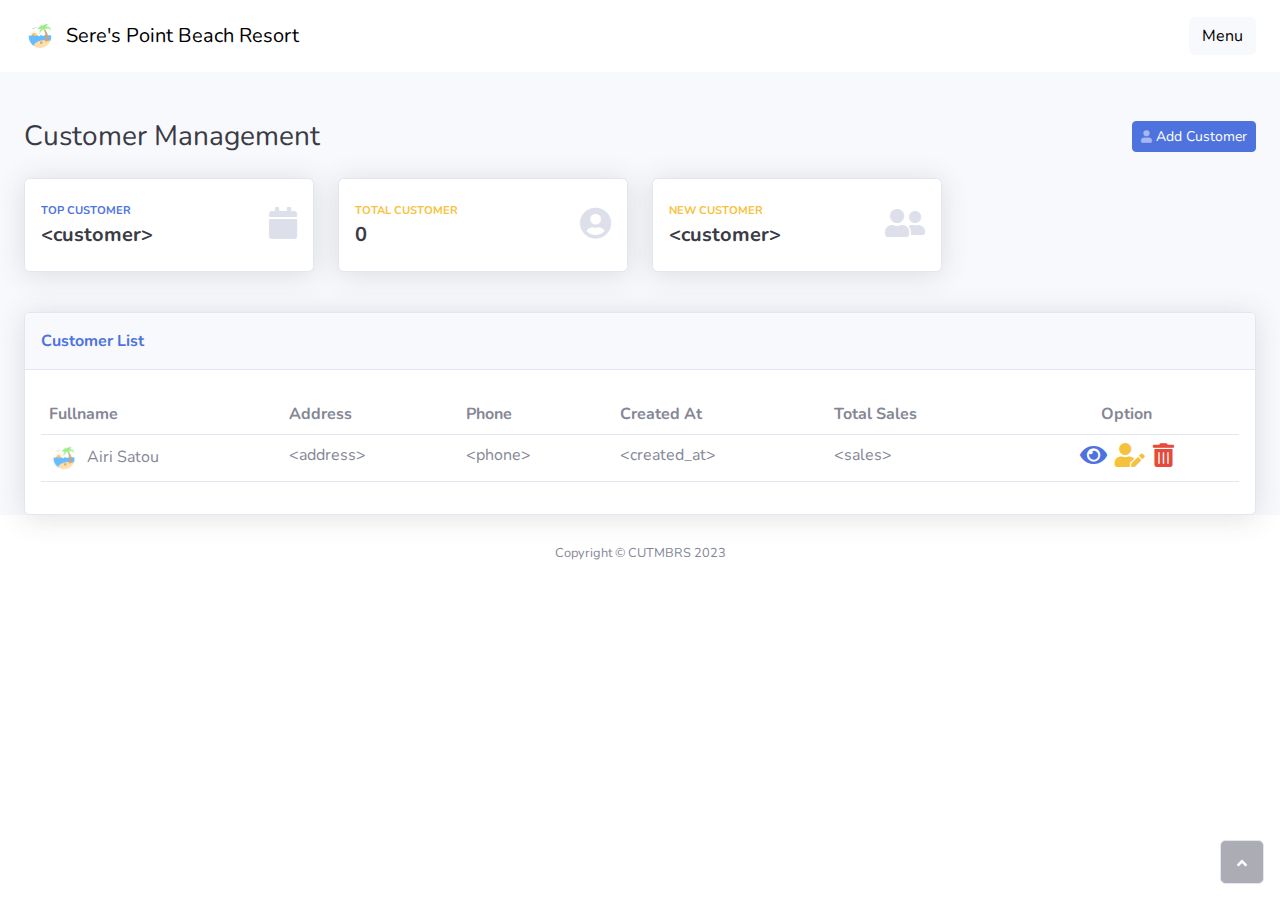
<file: customer.html>
<!DOCTYPE html>
<html data-bs-theme="light" lang="en">

<head>
    <meta charset="utf-8">
    <meta name="viewport" content="width=device-width, initial-scale=1.0, shrink-to-fit=no">
    <title>Customers - CUSTMBRS</title>
    <meta name="description" content="CUSTMBRS - Cottage Usage Scheduling with Transaction Monitoring for a Beach Resort System">
    <link rel="icon" type="image/png" sizes="128x128" href="assets/img/icon.png">
    <link rel="icon" type="image/png" sizes="128x128" href="assets/img/icon.png">
    <link rel="icon" type="image/png" sizes="128x128" href="assets/img/icon.png">
    <link rel="icon" type="image/png" sizes="128x128" href="assets/img/icon.png">
    <link rel="icon" type="image/png" sizes="128x128" href="assets/img/icon.png">
    <link rel="stylesheet" href="assets/bootstrap/css/bootstrap.min.css">
    <link rel="stylesheet" href="assets/css/Nunito.css">
    <link rel="stylesheet" href="assets/fonts/fontawesome-all.min.css">
    <link rel="stylesheet" href="assets/css/Application-Form.css">
    <link rel="stylesheet" href="assets/css/Articles-Cards-images.css">
    <link rel="stylesheet" href="assets/css/bootstrap-select.min.css">
    <link rel="stylesheet" href="assets/css/Navbar-Centered-Links-icons.css">
</head>

<body id="page-top">
    <div id="wrapper">
        <div class="d-flex flex-column" id="content-wrapper">
            <nav class="navbar navbar-expand-md bg-body py-3 mb-5">
                <div class="container-fluid"><img src="assets/img/icon.png" width="32"><a class="navbar-brand d-flex align-items-center" href="#"><span>&nbsp; Sere's Point Beach Resort</span></a><button data-bs-toggle="collapse" class="navbar-toggler" data-bs-target="#navcol-2"><span class="visually-hidden">Toggle navigation</span><span class="navbar-toggler-icon"></span></button>
                    <div class="collapse navbar-collapse" id="navcol-2">
                        <ul class="navbar-nav ms-auto"></ul><button class="btn btn-light ms-md-2" data-bs-toggle="offcanvas" data-bss-tooltip="" data-bs-placement="left" type="button" data-bs-target="#offcanvas-menu" title="Here you can see all the menu list of the site such as (Dashboard, Customers, Rents and etc.).">Menu</button>
                    </div>
                </div>
            </nav>
            <div id="content">
                <div class="container-fluid">
                    <div class="d-sm-flex justify-content-between align-items-center mb-4">
                        <h3 class="text-dark mb-0">Customer Management</h3><a class="btn btn-primary btn-sm d-none d-sm-inline-block" role="button" href="#" data-bs-target="#add" data-bs-toggle="modal"><i class="fas fa-user fa-sm text-white-50"></i>&nbsp;Add Customer</a>
                    </div>
                    <div class="row mb-3">
                        <div class="col-md-6 col-xl-3 mb-4">
                            <div class="card shadow border-start-primary py-2" data-bs-toggle="tooltip" data-bss-tooltip="" title="Here you can see your montly earnings.">
                                <div class="card-body">
                                    <div class="row align-items-center no-gutters">
                                        <div class="col me-2">
                                            <div class="text-uppercase text-primary fw-bold text-xs mb-1"><span>TOP CUSTOMER</span></div>
                                            <div class="text-dark fw-bold h5 mb-0"><span>&lt;customer&gt;</span></div>
                                        </div>
                                        <div class="col-auto"><i class="fas fa-calendar fa-2x text-gray-300"></i></div>
                                    </div>
                                </div>
                            </div>
                        </div>
                        <div class="col-md-6 col-xl-3 mb-4">
                            <div class="card shadow border-start-success py-2" data-bs-toggle="tooltip" data-bss-tooltip="" title="Heres your total customer registered.">
                                <div class="card-body">
                                    <div class="row align-items-center no-gutters">
                                        <div class="col me-2">
                                            <div class="text-uppercase text-warning fw-bold text-xs mb-1"><span>TOTAL CUSTOMER</span></div>
                                            <div class="text-dark fw-bold h5 mb-0"><span>0</span></div>
                                        </div>
                                        <div class="col-auto"><i class="fas fa-user-circle fa-2x text-gray-300"></i></div>
                                    </div>
                                </div>
                            </div>
                        </div>
                        <div class="col-md-6 col-xl-3 mb-4">
                            <div class="card shadow border-start-success py-2" data-bs-toggle="tooltip" data-bss-tooltip="" title="Heres your latest customer registered.">
                                <div class="card-body">
                                    <div class="row align-items-center no-gutters">
                                        <div class="col me-2">
                                            <div class="text-uppercase text-warning fw-bold text-xs mb-1"><span>NEW CUSTOMER</span></div>
                                            <div class="text-dark fw-bold h5 mb-0"><span>&lt;customer&gt;</span></div>
                                        </div>
                                        <div class="col-auto"><i class="fas fa-user-friends fa-2x text-gray-300"></i></div>
                                    </div>
                                </div>
                            </div>
                        </div>
                    </div>
                    <div class="card shadow">
                        <div class="card-header py-3">
                            <p class="text-primary m-0 fw-bold">Customer List</p>
                        </div>
                        <div class="card-body">
                            <div class="table-responsive table mt-2" id="dataTable-1" role="grid" aria-describedby="dataTable_info">
                                <table class="table my-0" id="dataTable">
                                    <thead>
                                        <tr>
                                            <th>Fullname</th>
                                            <th>Address</th>
                                            <th>Phone</th>
                                            <th>Created At</th>
                                            <th>Total Sales</th>
                                            <th class="text-center">Option</th>
                                        </tr>
                                    </thead>
                                    <tbody>
                                        <tr>
                                            <td><img class="rounded-circle me-2" width="30" height="30" src="assets/img/icon.png">Airi Satou</td>
                                            <td>&lt;address&gt;</td>
                                            <td>&lt;phone&gt;</td>
                                            <td>&lt;created_at&gt;</td>
                                            <td>&lt;sales&gt;</td>
                                            <td class="text-center"><a class="mx-1" href="#"><i class="fas fa-eye fs-4"></i></a><a class="mx-1" href="#" data-bs-target="#update" data-bs-toggle="modal"><i class="fas fa-user-edit fs-4 text-warning"></i></a><a class="mx-1" href="#" data-bs-target="#remove" data-bs-toggle="modal"><i class="fas fa-trash-alt fs-4 text-danger"></i></a></td>
                                        </tr>
                                    </tbody>
                                    <tfoot>
                                        <tr></tr>
                                    </tfoot>
                                </table>
                            </div>
                        </div>
                    </div>
                </div>
            </div>
            <footer class="bg-white sticky-footer">
                <div class="container my-auto">
                    <div class="text-center my-auto copyright"><span>Copyright © CUTMBRS 2023</span></div>
                </div>
            </footer>
        </div><a class="border rounded d-inline scroll-to-top" href="#page-top"><i class="fas fa-angle-up"></i></a>
    </div>
    <div class="offcanvas offcanvas-end bg-body" tabindex="-1" id="offcanvas-menu">
        <div class="offcanvas-header"><img src="assets/img/icon.png" width="32"><a class="link-body-emphasis d-flex align-items-center me-md-auto mb-3 mb-md-0 text-decoration-none" href="/"><span class="fs-4">&nbsp;Menu</span></a><button class="btn-close" type="button" aria-label="Close" data-bs-dismiss="offcanvas"></button></div>
        <div class="offcanvas-body d-flex flex-column justify-content-between pt-0">
            <div>
                <hr class="mt-0">
                <ul class="nav nav-pills flex-column mb-auto">
                    <li class="nav-item"><a class="nav-link active link-light" href="#" aria-current="page"><svg xmlns="http://www.w3.org/2000/svg" width="1em" height="1em" fill="currentColor" viewBox="0 0 16 16" class="bi bi-house-door me-2">
                                <path d="M8.354 1.146a.5.5 0 0 0-.708 0l-6 6A.5.5 0 0 0 1.5 7.5v7a.5.5 0 0 0 .5.5h4.5a.5.5 0 0 0 .5-.5v-4h2v4a.5.5 0 0 0 .5.5H14a.5.5 0 0 0 .5-.5v-7a.5.5 0 0 0-.146-.354L13 5.793V2.5a.5.5 0 0 0-.5-.5h-1a.5.5 0 0 0-.5.5v1.293L8.354 1.146ZM2.5 14V7.707l5.5-5.5 5.5 5.5V14H10v-4a.5.5 0 0 0-.5-.5h-3a.5.5 0 0 0-.5.5v4H2.5Z"></path>
                            </svg> Dashboard</a></li>
                    <li class="nav-item"></li>
                    <li class="nav-item"><a class="nav-link link-body-emphasis" href="rent.html"><svg xmlns="http://www.w3.org/2000/svg" width="1em" height="1em" fill="currentColor" viewBox="0 0 16 16" class="bi bi-calendar-plus me-2">
                                <path d="M8 7a.5.5 0 0 1 .5.5V9H10a.5.5 0 0 1 0 1H8.5v1.5a.5.5 0 0 1-1 0V10H6a.5.5 0 0 1 0-1h1.5V7.5A.5.5 0 0 1 8 7z"></path>
                                <path d="M3.5 0a.5.5 0 0 1 .5.5V1h8V.5a.5.5 0 0 1 1 0V1h1a2 2 0 0 1 2 2v11a2 2 0 0 1-2 2H2a2 2 0 0 1-2-2V3a2 2 0 0 1 2-2h1V.5a.5.5 0 0 1 .5-.5zM1 4v10a1 1 0 0 0 1 1h12a1 1 0 0 0 1-1V4H1z"></path>
                            </svg>&nbsp;Rent / Transaction</a><a class="nav-link link-body-emphasis" href="rental-type.html"><svg xmlns="http://www.w3.org/2000/svg" width="1em" height="1em" fill="currentColor" viewBox="0 0 16 16" class="bi bi-calendar-plus me-2">
                                <path d="M8 7a.5.5 0 0 1 .5.5V9H10a.5.5 0 0 1 0 1H8.5v1.5a.5.5 0 0 1-1 0V10H6a.5.5 0 0 1 0-1h1.5V7.5A.5.5 0 0 1 8 7z"></path>
                                <path d="M3.5 0a.5.5 0 0 1 .5.5V1h8V.5a.5.5 0 0 1 1 0V1h1a2 2 0 0 1 2 2v11a2 2 0 0 1-2 2H2a2 2 0 0 1-2-2V3a2 2 0 0 1 2-2h1V.5a.5.5 0 0 1 .5-.5zM1 4v10a1 1 0 0 0 1 1h12a1 1 0 0 0 1-1V4H1z"></path>
                            </svg>&nbsp;Rental Type Management</a></li>
                    <li class="nav-item"><a class="nav-link link-body-emphasis" href="cottage.html"><svg xmlns="http://www.w3.org/2000/svg" width="1em" height="1em" fill="currentColor" viewBox="0 0 16 16" class="bi bi-grid me-2">
                                <path d="M1 2.5A1.5 1.5 0 0 1 2.5 1h3A1.5 1.5 0 0 1 7 2.5v3A1.5 1.5 0 0 1 5.5 7h-3A1.5 1.5 0 0 1 1 5.5v-3zM2.5 2a.5.5 0 0 0-.5.5v3a.5.5 0 0 0 .5.5h3a.5.5 0 0 0 .5-.5v-3a.5.5 0 0 0-.5-.5h-3zm6.5.5A1.5 1.5 0 0 1 10.5 1h3A1.5 1.5 0 0 1 15 2.5v3A1.5 1.5 0 0 1 13.5 7h-3A1.5 1.5 0 0 1 9 5.5v-3zm1.5-.5a.5.5 0 0 0-.5.5v3a.5.5 0 0 0 .5.5h3a.5.5 0 0 0 .5-.5v-3a.5.5 0 0 0-.5-.5h-3zM1 10.5A1.5 1.5 0 0 1 2.5 9h3A1.5 1.5 0 0 1 7 10.5v3A1.5 1.5 0 0 1 5.5 15h-3A1.5 1.5 0 0 1 1 13.5v-3zm1.5-.5a.5.5 0 0 0-.5.5v3a.5.5 0 0 0 .5.5h3a.5.5 0 0 0 .5-.5v-3a.5.5 0 0 0-.5-.5h-3zm6.5.5A1.5 1.5 0 0 1 10.5 9h3a1.5 1.5 0 0 1 1.5 1.5v3a1.5 1.5 0 0 1-1.5 1.5h-3A1.5 1.5 0 0 1 9 13.5v-3zm1.5-.5a.5.5 0 0 0-.5.5v3a.5.5 0 0 0 .5.5h3a.5.5 0 0 0 .5-.5v-3a.5.5 0 0 0-.5-.5h-3z"></path>
                            </svg> Cottage Management</a></li>
                    <li class="nav-item"><a class="nav-link link-body-emphasis" href="customer.html"><svg xmlns="http://www.w3.org/2000/svg" width="1em" height="1em" fill="currentColor" viewBox="0 0 16 16" class="bi bi-people me-2">
                                <path d="M15 14s1 0 1-1-1-4-5-4-5 3-5 4 1 1 1 1h8Zm-7.978-1A.261.261 0 0 1 7 12.996c.001-.264.167-1.03.76-1.72C8.312 10.629 9.282 10 11 10c1.717 0 2.687.63 3.24 1.276.593.69.758 1.457.76 1.72l-.008.002a.274.274 0 0 1-.014.002H7.022ZM11 7a2 2 0 1 0 0-4 2 2 0 0 0 0 4Zm3-2a3 3 0 1 1-6 0 3 3 0 0 1 6 0ZM6.936 9.28a5.88 5.88 0 0 0-1.23-.247A7.35 7.35 0 0 0 5 9c-4 0-5 3-5 4 0 .667.333 1 1 1h4.216A2.238 2.238 0 0 1 5 13c0-1.01.377-2.042 1.09-2.904.243-.294.526-.569.846-.816ZM4.92 10A5.493 5.493 0 0 0 4 13H1c0-.26.164-1.03.76-1.724.545-.636 1.492-1.256 3.16-1.275ZM1.5 5.5a3 3 0 1 1 6 0 3 3 0 0 1-6 0Zm3-2a2 2 0 1 0 0 4 2 2 0 0 0 0-4Z"></path>
                            </svg> Customer Management</a><a class="nav-link link-body-emphasis" href="users.html"><svg xmlns="http://www.w3.org/2000/svg" width="1em" height="1em" fill="currentColor" viewBox="0 0 16 16" class="bi bi-people me-2">
                                <path d="M15 14s1 0 1-1-1-4-5-4-5 3-5 4 1 1 1 1h8Zm-7.978-1A.261.261 0 0 1 7 12.996c.001-.264.167-1.03.76-1.72C8.312 10.629 9.282 10 11 10c1.717 0 2.687.63 3.24 1.276.593.69.758 1.457.76 1.72l-.008.002a.274.274 0 0 1-.014.002H7.022ZM11 7a2 2 0 1 0 0-4 2 2 0 0 0 0 4Zm3-2a3 3 0 1 1-6 0 3 3 0 0 1 6 0ZM6.936 9.28a5.88 5.88 0 0 0-1.23-.247A7.35 7.35 0 0 0 5 9c-4 0-5 3-5 4 0 .667.333 1 1 1h4.216A2.238 2.238 0 0 1 5 13c0-1.01.377-2.042 1.09-2.904.243-.294.526-.569.846-.816ZM4.92 10A5.493 5.493 0 0 0 4 13H1c0-.26.164-1.03.76-1.724.545-.636 1.492-1.256 3.16-1.275ZM1.5 5.5a3 3 0 1 1 6 0 3 3 0 0 1-6 0Zm3-2a2 2 0 1 0 0 4 2 2 0 0 0 0-4Z"></path>
                            </svg> Users Management</a><a class="nav-link link-body-emphasis" href="calendar.html"><svg xmlns="http://www.w3.org/2000/svg" width="1em" height="1em" fill="currentColor" viewBox="0 0 16 16" class="bi bi-calendar-check me-2">
                                <path d="M10.854 7.146a.5.5 0 0 1 0 .708l-3 3a.5.5 0 0 1-.708 0l-1.5-1.5a.5.5 0 1 1 .708-.708L7.5 9.793l2.646-2.647a.5.5 0 0 1 .708 0z"></path>
                                <path d="M3.5 0a.5.5 0 0 1 .5.5V1h8V.5a.5.5 0 0 1 1 0V1h1a2 2 0 0 1 2 2v11a2 2 0 0 1-2 2H2a2 2 0 0 1-2-2V3a2 2 0 0 1 2-2h1V.5a.5.5 0 0 1 .5-.5zM1 4v10a1 1 0 0 0 1 1h12a1 1 0 0 0 1-1V4H1z"></path>
                            </svg>&nbsp;Calendar</a><a class="nav-link link-body-emphasis" href="report.html"><svg xmlns="http://www.w3.org/2000/svg" width="1em" height="1em" fill="currentColor" viewBox="0 0 16 16" class="bi bi-database-check me-2">
                                <path d="M12.5 16a3.5 3.5 0 1 0 0-7 3.5 3.5 0 0 0 0 7Zm1.679-4.493-1.335 2.226a.75.75 0 0 1-1.174.144l-.774-.773a.5.5 0 0 1 .708-.708l.547.548 1.17-1.951a.5.5 0 1 1 .858.514Z"></path>
                                <path d="M12.096 6.223A4.92 4.92 0 0 0 13 5.698V7c0 .289-.213.654-.753 1.007a4.493 4.493 0 0 1 1.753.25V4c0-1.007-.875-1.755-1.904-2.223C11.022 1.289 9.573 1 8 1s-3.022.289-4.096.777C2.875 2.245 2 2.993 2 4v9c0 1.007.875 1.755 1.904 2.223C4.978 15.71 6.427 16 8 16c.536 0 1.058-.034 1.555-.097a4.525 4.525 0 0 1-.813-.927C8.5 14.992 8.252 15 8 15c-1.464 0-2.766-.27-3.682-.687C3.356 13.875 3 13.373 3 13v-1.302c.271.202.58.378.904.525C4.978 12.71 6.427 13 8 13h.027a4.552 4.552 0 0 1 0-1H8c-1.464 0-2.766-.27-3.682-.687C3.356 10.875 3 10.373 3 10V8.698c.271.202.58.378.904.525C4.978 9.71 6.427 10 8 10c.262 0 .52-.008.774-.024a4.525 4.525 0 0 1 1.102-1.132C9.298 8.944 8.666 9 8 9c-1.464 0-2.766-.27-3.682-.687C3.356 7.875 3 7.373 3 7V5.698c.271.202.58.378.904.525C4.978 6.711 6.427 7 8 7s3.022-.289 4.096-.777ZM3 4c0-.374.356-.875 1.318-1.313C5.234 2.271 6.536 2 8 2s2.766.27 3.682.687C12.644 3.125 13 3.627 13 4c0 .374-.356.875-1.318 1.313C10.766 5.729 9.464 6 8 6s-2.766-.27-3.682-.687C3.356 4.875 3 4.373 3 4Z"></path>
                            </svg>&nbsp;Reports</a></li>
                </ul>
            </div>
            <div>
                <hr>
                <div class="dropdown"><a class="dropdown-toggle link-body-emphasis d-flex align-items-center text-decoration-none" aria-expanded="false" data-bs-toggle="dropdown" role="button"><img class="rounded-circle me-2" alt="" width="32" height="32" src="assets/img/icon.png" style="object-fit: cover;"><strong>Administrator</strong>&nbsp;</a>
                    <div class="dropdown-menu shadow text-small" data-popper-placement="top-start"><a class="dropdown-item" href="#">Users Logs</a><a class="dropdown-item" href="#">Change Password</a>
                        <div class="dropdown-divider"></div><a class="dropdown-item" href="#">Sign out</a>
                    </div>
                </div>
            </div>
        </div>
    </div>
    <div class="modal fade" role="dialog" tabindex="-1" id="add">
        <div class="modal-dialog" role="document">
            <div class="modal-content">
                <div class="modal-header">
                    <h4 class="modal-title">Add Customer</h4><button class="btn-close" type="button" aria-label="Close" data-bs-dismiss="modal"></button>
                </div>
                <div class="modal-body">
                    <form novalidate="" method="post">
                        <div class="mb-1"><label class="form-label">Fullname</label><input class="form-control" type="text" name="fullname" required=""></div>
                        <div class="mb-1"><label class="form-label">Address</label><input class="form-control" type="text" name="address" required=""></div>
                        <div class="mb-1"><label class="form-label">Phone</label><input class="form-control" type="text" name="phone" required=""></div>
                    </form>
                </div>
                <div class="modal-footer"><button class="btn btn-light" type="button" data-bs-dismiss="modal">Close</button><button class="btn btn-primary" type="button">Save</button></div>
            </div>
        </div>
    </div>
    <div class="modal fade" role="dialog" tabindex="-1" id="update">
        <div class="modal-dialog" role="document">
            <div class="modal-content">
                <div class="modal-header">
                    <h4 class="modal-title">Add Customer</h4><button class="btn-close" type="button" aria-label="Close" data-bs-dismiss="modal"></button>
                </div>
                <div class="modal-body">
                    <form novalidate="" method="post">
                        <div class="mb-1"><label class="form-label">Fullname</label><input class="form-control" type="text" name="fullname" required=""></div>
                        <div class="mb-1"><label class="form-label">Address</label><input class="form-control" type="text" name="address" required=""></div>
                        <div class="mb-1"><label class="form-label">Phone</label><input class="form-control" type="text" name="phone" required=""></div>
                    </form>
                </div>
                <div class="modal-footer"><button class="btn btn-light" type="button" data-bs-dismiss="modal">Close</button><button class="btn btn-primary" type="button">Save</button></div>
            </div>
        </div>
    </div>
    <div class="modal fade" role="dialog" tabindex="-1" id="remove">
        <div class="modal-dialog" role="document">
            <div class="modal-content">
                <div class="modal-header">
                    <h4 class="modal-title">Remove Customer</h4><button class="btn-close" type="button" aria-label="Close" data-bs-dismiss="modal"></button>
                </div>
                <div class="modal-body">
                    <p>Are you sure you want to remove this customer?</p>
                </div>
                <div class="modal-footer"><button class="btn btn-light" type="button" data-bs-dismiss="modal">Close</button><button class="btn btn-danger" type="button">Remove</button></div>
            </div>
        </div>
    </div>
    <script src="assets/js/jquery.min.js"></script>
    <script src="assets/bootstrap/js/bootstrap.min.js"></script>
    <script src="assets/js/bs-init.js"></script>
    <script src="assets/js/bootstrap-select.min.js"></script>
    <script src="assets/js/datatables.min.js"></script>
    <script src="assets/js/pdfmake.min.js"></script>
    <script src="assets/js/vfs_fonts.js"></script>
    <script src="assets/js/jszip.min.js"></script>
    <script src="assets/js/theme.js"></script>
    <script src="assets/js/buttons.print.min.js"></script>
    <script src="assets/js/buttons.html5.min.js"></script>
    <script src="assets/js/sweetalert2.all.min.js"></script>
    <script src="assets/js/main.js"></script>
    <script src="assets/js/fullcalendar.js"></script>
    <script src="assets/js/index.global.min.js"></script>
    <script src="assets/js/tinymce.min.js"></script>
</body>

</html>
</file>
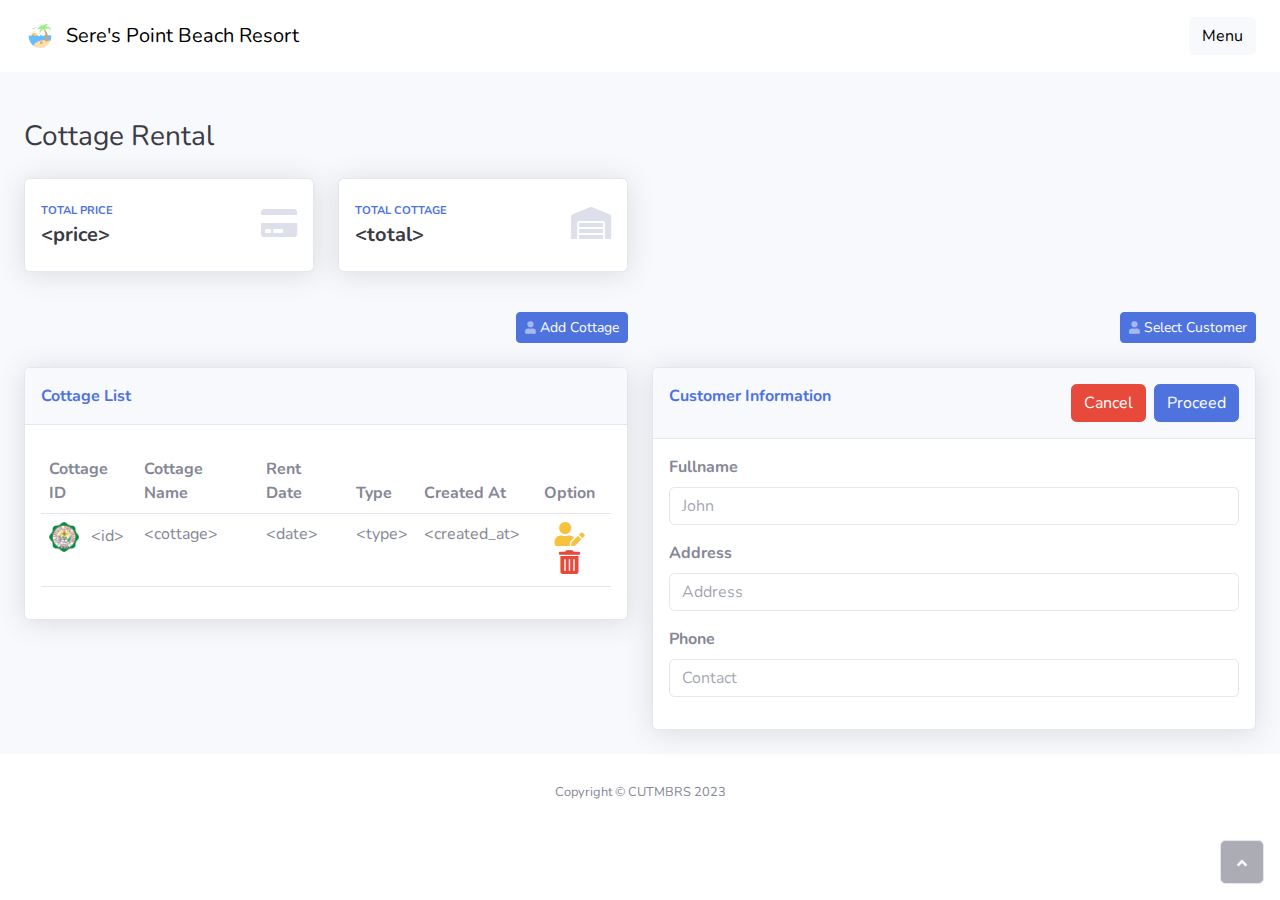
<file: rent.html>
<!DOCTYPE html>
<html data-bs-theme="light" lang="en">

<head>
    <meta charset="utf-8">
    <meta name="viewport" content="width=device-width, initial-scale=1.0, shrink-to-fit=no">
    <title>Rental - CUSTMBRS</title>
    <meta name="description" content="CUSTMBRS - Cottage Usage Scheduling with Transaction Monitoring for a Beach Resort System">
    <link rel="icon" type="image/png" sizes="128x128" href="assets/img/icon.png">
    <link rel="icon" type="image/png" sizes="128x128" href="assets/img/icon.png">
    <link rel="icon" type="image/png" sizes="128x128" href="assets/img/icon.png">
    <link rel="icon" type="image/png" sizes="128x128" href="assets/img/icon.png">
    <link rel="icon" type="image/png" sizes="128x128" href="assets/img/icon.png">
    <link rel="stylesheet" href="assets/bootstrap/css/bootstrap.min.css">
    <link rel="stylesheet" href="assets/css/Nunito.css">
    <link rel="stylesheet" href="assets/fonts/fontawesome-all.min.css">
    <link rel="stylesheet" href="assets/css/Application-Form.css">
    <link rel="stylesheet" href="assets/css/Articles-Cards-images.css">
    <link rel="stylesheet" href="assets/css/bootstrap-select.min.css">
    <link rel="stylesheet" href="assets/css/Navbar-Centered-Links-icons.css">
</head>

<body id="page-top">
    <div id="wrapper">
        <div class="d-flex flex-column" id="content-wrapper">
            <nav class="navbar navbar-expand-md bg-body py-3 mb-5">
                <div class="container-fluid"><img src="assets/img/icon.png" width="32"><a class="navbar-brand d-flex align-items-center" href="#"><span>&nbsp; Sere's Point Beach Resort</span></a><button data-bs-toggle="collapse" class="navbar-toggler" data-bs-target="#navcol-2"><span class="visually-hidden">Toggle navigation</span><span class="navbar-toggler-icon"></span></button>
                    <div class="collapse navbar-collapse" id="navcol-2">
                        <ul class="navbar-nav ms-auto"></ul><button class="btn btn-light ms-md-2" data-bs-toggle="offcanvas" data-bss-tooltip="" data-bs-placement="left" type="button" data-bs-target="#offcanvas-menu" title="Here you can see all the menu list of the site such as (Dashboard, Customers, Rents and etc.).">Menu</button>
                    </div>
                </div>
            </nav>
            <div id="content">
                <div class="container-fluid">
                    <div class="d-sm-flex justify-content-between align-items-center mb-4">
                        <h3 class="text-dark mb-0">Cottage Rental</h3>
                    </div>
                    <div class="row mb-3">
                        <div class="col-md-6 col-xl-3 mb-4">
                            <div class="card shadow border-start-primary py-2" data-bs-toggle="tooltip" data-bss-tooltip="" title="Here you can see your montly earnings.">
                                <div class="card-body">
                                    <div class="row align-items-center no-gutters">
                                        <div class="col me-2">
                                            <div class="text-uppercase text-primary fw-bold text-xs mb-1"><span>TOTAL Price</span></div>
                                            <div class="text-dark fw-bold h5 mb-0"><span>&lt;price&gt;</span></div>
                                        </div>
                                        <div class="col-auto"><i class="fas fa-credit-card fa-2x text-gray-300"></i></div>
                                    </div>
                                </div>
                            </div>
                        </div>
                        <div class="col-md-6 col-xl-3 mb-4">
                            <div class="card shadow border-start-primary py-2" data-bs-toggle="tooltip" data-bss-tooltip="" title="Here you can see your montly earnings.">
                                <div class="card-body">
                                    <div class="row align-items-center no-gutters">
                                        <div class="col me-2">
                                            <div class="text-uppercase text-primary fw-bold text-xs mb-1"><span>TOTAL COTTAGE</span></div>
                                            <div class="text-dark fw-bold h5 mb-0"><span>&lt;total&gt;</span></div>
                                        </div>
                                        <div class="col-auto"><i class="fas fa-warehouse fa-2x text-gray-300"></i></div>
                                    </div>
                                </div>
                            </div>
                        </div>
                    </div>
                    <div class="row">
                        <div class="col">
                            <div class="d-sm-flex justify-content-between align-items-center mb-4">
                                <h3 class="text-dark mb-0"></h3><a class="btn btn-primary btn-sm d-none d-sm-inline-block" role="button" href="#" data-bs-target="#add" data-bs-toggle="modal"><i class="fas fa-user fa-sm text-white-50"></i>&nbsp;Add Cottage</a>
                            </div>
                            <div class="card shadow mb-4">
                                <div class="card-header py-3">
                                    <p class="text-primary m-0 fw-bold">Cottage List</p>
                                </div>
                                <div class="card-body">
                                    <div class="table-responsive table mt-2" id="dataTable-1" role="grid" aria-describedby="dataTable_info">
                                        <table class="table my-0" id="dataTable">
                                            <thead>
                                                <tr>
                                                    <th>Cottage ID</th>
                                                    <th>Cottage Name</th>
                                                    <th>Rent Date</th>
                                                    <th>Type</th>
                                                    <th>Created At</th>
                                                    <th class="text-center">Option</th>
                                                </tr>
                                            </thead>
                                            <tbody>
                                                <tr>
                                                    <td><img class="rounded-circle me-2" width="30" height="30" src="assets/img/logo.png">&nbsp;&lt;id&gt;</td>
                                                    <td>&lt;cottage&gt;</td>
                                                    <td>&lt;date&gt;</td>
                                                    <td>&lt;type&gt;</td>
                                                    <td>&lt;created_at&gt;</td>
                                                    <td class="text-center"><a class="mx-1" href="#" data-bs-target="#update" data-bs-toggle="modal"><i class="fas fa-user-edit fs-4 text-warning"></i></a><a class="mx-1" href="#" data-bs-target="#remove" data-bs-toggle="modal"><i class="fas fa-trash-alt fs-4 text-danger"></i></a></td>
                                                </tr>
                                            </tbody>
                                            <tfoot>
                                                <tr></tr>
                                            </tfoot>
                                        </table>
                                    </div>
                                </div>
                            </div>
                        </div>
                        <div class="col">
                            <div class="d-sm-flex justify-content-between align-items-center mb-4">
                                <h3 class="text-dark mb-0"></h3><a class="btn btn-primary btn-sm d-none d-sm-inline-block" role="button" href="#" data-bs-toggle="modal" data-bs-target="#select"><i class="fas fa-user fa-sm text-white-50"></i>&nbsp;Select Customer</a>
                            </div>
                            <div class="card shadow mb-4">
                                <div class="card-header py-3">
                                    <div class="row">
                                        <div class="col">
                                            <p class="text-primary m-0 fw-bold">Customer Information</p>
                                        </div>
                                        <div class="col text-end"><button class="btn btn-danger mx-2" type="button" data-bs-target="#cancel" data-bs-toggle="modal">Cancel</button><button class="btn btn-primary" type="button" data-bs-target="#proceed" data-bs-toggle="modal">Proceed</button></div>
                                    </div>
                                </div>
                                <div class="card-body">
                                    <form>
                                        <div class="row">
                                            <div class="col">
                                                <div class="mb-3"><label class="form-label" for="first_name"><strong>Fullname</strong></label><input class="form-control" type="text" id="first_name" placeholder="John" name="first_name" readonly=""></div>
                                            </div>
                                        </div>
                                        <div class="mb-3"><label class="form-label" for="last_name"><strong>Address</strong></label><input class="form-control" type="text" placeholder="Address" name="address" readonly=""></div>
                                        <div class="mb-3"><label class="form-label" for="last_name"><strong>Phone</strong></label><input class="form-control" type="text" placeholder="Contact" name="address" readonly=""></div>
                                    </form>
                                </div>
                            </div>
                        </div>
                    </div>
                </div>
            </div>
            <footer class="bg-white sticky-footer">
                <div class="container my-auto">
                    <div class="text-center my-auto copyright"><span>Copyright © CUTMBRS 2023</span></div>
                </div>
            </footer>
        </div><a class="border rounded d-inline scroll-to-top" href="#page-top"><i class="fas fa-angle-up"></i></a>
    </div>
    <div class="offcanvas offcanvas-end bg-body" tabindex="-1" id="offcanvas-menu">
        <div class="offcanvas-header"><img src="assets/img/icon.png" width="32"><a class="link-body-emphasis d-flex align-items-center me-md-auto mb-3 mb-md-0 text-decoration-none" href="/"><span class="fs-4">&nbsp;Menu</span></a><button class="btn-close" type="button" aria-label="Close" data-bs-dismiss="offcanvas"></button></div>
        <div class="offcanvas-body d-flex flex-column justify-content-between pt-0">
            <div>
                <hr class="mt-0">
                <ul class="nav nav-pills flex-column mb-auto">
                    <li class="nav-item"><a class="nav-link active link-light" href="#" aria-current="page"><svg xmlns="http://www.w3.org/2000/svg" width="1em" height="1em" fill="currentColor" viewBox="0 0 16 16" class="bi bi-house-door me-2">
                                <path d="M8.354 1.146a.5.5 0 0 0-.708 0l-6 6A.5.5 0 0 0 1.5 7.5v7a.5.5 0 0 0 .5.5h4.5a.5.5 0 0 0 .5-.5v-4h2v4a.5.5 0 0 0 .5.5H14a.5.5 0 0 0 .5-.5v-7a.5.5 0 0 0-.146-.354L13 5.793V2.5a.5.5 0 0 0-.5-.5h-1a.5.5 0 0 0-.5.5v1.293L8.354 1.146ZM2.5 14V7.707l5.5-5.5 5.5 5.5V14H10v-4a.5.5 0 0 0-.5-.5h-3a.5.5 0 0 0-.5.5v4H2.5Z"></path>
                            </svg> Dashboard</a></li>
                    <li class="nav-item"></li>
                    <li class="nav-item"><a class="nav-link link-body-emphasis" href="rent.html"><svg xmlns="http://www.w3.org/2000/svg" width="1em" height="1em" fill="currentColor" viewBox="0 0 16 16" class="bi bi-calendar-plus me-2">
                                <path d="M8 7a.5.5 0 0 1 .5.5V9H10a.5.5 0 0 1 0 1H8.5v1.5a.5.5 0 0 1-1 0V10H6a.5.5 0 0 1 0-1h1.5V7.5A.5.5 0 0 1 8 7z"></path>
                                <path d="M3.5 0a.5.5 0 0 1 .5.5V1h8V.5a.5.5 0 0 1 1 0V1h1a2 2 0 0 1 2 2v11a2 2 0 0 1-2 2H2a2 2 0 0 1-2-2V3a2 2 0 0 1 2-2h1V.5a.5.5 0 0 1 .5-.5zM1 4v10a1 1 0 0 0 1 1h12a1 1 0 0 0 1-1V4H1z"></path>
                            </svg>&nbsp;Rent / Transaction</a><a class="nav-link link-body-emphasis" href="rental-type.html"><svg xmlns="http://www.w3.org/2000/svg" width="1em" height="1em" fill="currentColor" viewBox="0 0 16 16" class="bi bi-calendar-plus me-2">
                                <path d="M8 7a.5.5 0 0 1 .5.5V9H10a.5.5 0 0 1 0 1H8.5v1.5a.5.5 0 0 1-1 0V10H6a.5.5 0 0 1 0-1h1.5V7.5A.5.5 0 0 1 8 7z"></path>
                                <path d="M3.5 0a.5.5 0 0 1 .5.5V1h8V.5a.5.5 0 0 1 1 0V1h1a2 2 0 0 1 2 2v11a2 2 0 0 1-2 2H2a2 2 0 0 1-2-2V3a2 2 0 0 1 2-2h1V.5a.5.5 0 0 1 .5-.5zM1 4v10a1 1 0 0 0 1 1h12a1 1 0 0 0 1-1V4H1z"></path>
                            </svg>&nbsp;Rental Type Management</a></li>
                    <li class="nav-item"><a class="nav-link link-body-emphasis" href="cottage.html"><svg xmlns="http://www.w3.org/2000/svg" width="1em" height="1em" fill="currentColor" viewBox="0 0 16 16" class="bi bi-grid me-2">
                                <path d="M1 2.5A1.5 1.5 0 0 1 2.5 1h3A1.5 1.5 0 0 1 7 2.5v3A1.5 1.5 0 0 1 5.5 7h-3A1.5 1.5 0 0 1 1 5.5v-3zM2.5 2a.5.5 0 0 0-.5.5v3a.5.5 0 0 0 .5.5h3a.5.5 0 0 0 .5-.5v-3a.5.5 0 0 0-.5-.5h-3zm6.5.5A1.5 1.5 0 0 1 10.5 1h3A1.5 1.5 0 0 1 15 2.5v3A1.5 1.5 0 0 1 13.5 7h-3A1.5 1.5 0 0 1 9 5.5v-3zm1.5-.5a.5.5 0 0 0-.5.5v3a.5.5 0 0 0 .5.5h3a.5.5 0 0 0 .5-.5v-3a.5.5 0 0 0-.5-.5h-3zM1 10.5A1.5 1.5 0 0 1 2.5 9h3A1.5 1.5 0 0 1 7 10.5v3A1.5 1.5 0 0 1 5.5 15h-3A1.5 1.5 0 0 1 1 13.5v-3zm1.5-.5a.5.5 0 0 0-.5.5v3a.5.5 0 0 0 .5.5h3a.5.5 0 0 0 .5-.5v-3a.5.5 0 0 0-.5-.5h-3zm6.5.5A1.5 1.5 0 0 1 10.5 9h3a1.5 1.5 0 0 1 1.5 1.5v3a1.5 1.5 0 0 1-1.5 1.5h-3A1.5 1.5 0 0 1 9 13.5v-3zm1.5-.5a.5.5 0 0 0-.5.5v3a.5.5 0 0 0 .5.5h3a.5.5 0 0 0 .5-.5v-3a.5.5 0 0 0-.5-.5h-3z"></path>
                            </svg> Cottage Management</a></li>
                    <li class="nav-item"><a class="nav-link link-body-emphasis" href="customer.html"><svg xmlns="http://www.w3.org/2000/svg" width="1em" height="1em" fill="currentColor" viewBox="0 0 16 16" class="bi bi-people me-2">
                                <path d="M15 14s1 0 1-1-1-4-5-4-5 3-5 4 1 1 1 1h8Zm-7.978-1A.261.261 0 0 1 7 12.996c.001-.264.167-1.03.76-1.72C8.312 10.629 9.282 10 11 10c1.717 0 2.687.63 3.24 1.276.593.69.758 1.457.76 1.72l-.008.002a.274.274 0 0 1-.014.002H7.022ZM11 7a2 2 0 1 0 0-4 2 2 0 0 0 0 4Zm3-2a3 3 0 1 1-6 0 3 3 0 0 1 6 0ZM6.936 9.28a5.88 5.88 0 0 0-1.23-.247A7.35 7.35 0 0 0 5 9c-4 0-5 3-5 4 0 .667.333 1 1 1h4.216A2.238 2.238 0 0 1 5 13c0-1.01.377-2.042 1.09-2.904.243-.294.526-.569.846-.816ZM4.92 10A5.493 5.493 0 0 0 4 13H1c0-.26.164-1.03.76-1.724.545-.636 1.492-1.256 3.16-1.275ZM1.5 5.5a3 3 0 1 1 6 0 3 3 0 0 1-6 0Zm3-2a2 2 0 1 0 0 4 2 2 0 0 0 0-4Z"></path>
                            </svg> Customer Management</a><a class="nav-link link-body-emphasis" href="users.html"><svg xmlns="http://www.w3.org/2000/svg" width="1em" height="1em" fill="currentColor" viewBox="0 0 16 16" class="bi bi-people me-2">
                                <path d="M15 14s1 0 1-1-1-4-5-4-5 3-5 4 1 1 1 1h8Zm-7.978-1A.261.261 0 0 1 7 12.996c.001-.264.167-1.03.76-1.72C8.312 10.629 9.282 10 11 10c1.717 0 2.687.63 3.24 1.276.593.69.758 1.457.76 1.72l-.008.002a.274.274 0 0 1-.014.002H7.022ZM11 7a2 2 0 1 0 0-4 2 2 0 0 0 0 4Zm3-2a3 3 0 1 1-6 0 3 3 0 0 1 6 0ZM6.936 9.28a5.88 5.88 0 0 0-1.23-.247A7.35 7.35 0 0 0 5 9c-4 0-5 3-5 4 0 .667.333 1 1 1h4.216A2.238 2.238 0 0 1 5 13c0-1.01.377-2.042 1.09-2.904.243-.294.526-.569.846-.816ZM4.92 10A5.493 5.493 0 0 0 4 13H1c0-.26.164-1.03.76-1.724.545-.636 1.492-1.256 3.16-1.275ZM1.5 5.5a3 3 0 1 1 6 0 3 3 0 0 1-6 0Zm3-2a2 2 0 1 0 0 4 2 2 0 0 0 0-4Z"></path>
                            </svg> Users Management</a><a class="nav-link link-body-emphasis" href="calendar.html"><svg xmlns="http://www.w3.org/2000/svg" width="1em" height="1em" fill="currentColor" viewBox="0 0 16 16" class="bi bi-calendar-check me-2">
                                <path d="M10.854 7.146a.5.5 0 0 1 0 .708l-3 3a.5.5 0 0 1-.708 0l-1.5-1.5a.5.5 0 1 1 .708-.708L7.5 9.793l2.646-2.647a.5.5 0 0 1 .708 0z"></path>
                                <path d="M3.5 0a.5.5 0 0 1 .5.5V1h8V.5a.5.5 0 0 1 1 0V1h1a2 2 0 0 1 2 2v11a2 2 0 0 1-2 2H2a2 2 0 0 1-2-2V3a2 2 0 0 1 2-2h1V.5a.5.5 0 0 1 .5-.5zM1 4v10a1 1 0 0 0 1 1h12a1 1 0 0 0 1-1V4H1z"></path>
                            </svg>&nbsp;Calendar</a><a class="nav-link link-body-emphasis" href="report.html"><svg xmlns="http://www.w3.org/2000/svg" width="1em" height="1em" fill="currentColor" viewBox="0 0 16 16" class="bi bi-database-check me-2">
                                <path d="M12.5 16a3.5 3.5 0 1 0 0-7 3.5 3.5 0 0 0 0 7Zm1.679-4.493-1.335 2.226a.75.75 0 0 1-1.174.144l-.774-.773a.5.5 0 0 1 .708-.708l.547.548 1.17-1.951a.5.5 0 1 1 .858.514Z"></path>
                                <path d="M12.096 6.223A4.92 4.92 0 0 0 13 5.698V7c0 .289-.213.654-.753 1.007a4.493 4.493 0 0 1 1.753.25V4c0-1.007-.875-1.755-1.904-2.223C11.022 1.289 9.573 1 8 1s-3.022.289-4.096.777C2.875 2.245 2 2.993 2 4v9c0 1.007.875 1.755 1.904 2.223C4.978 15.71 6.427 16 8 16c.536 0 1.058-.034 1.555-.097a4.525 4.525 0 0 1-.813-.927C8.5 14.992 8.252 15 8 15c-1.464 0-2.766-.27-3.682-.687C3.356 13.875 3 13.373 3 13v-1.302c.271.202.58.378.904.525C4.978 12.71 6.427 13 8 13h.027a4.552 4.552 0 0 1 0-1H8c-1.464 0-2.766-.27-3.682-.687C3.356 10.875 3 10.373 3 10V8.698c.271.202.58.378.904.525C4.978 9.71 6.427 10 8 10c.262 0 .52-.008.774-.024a4.525 4.525 0 0 1 1.102-1.132C9.298 8.944 8.666 9 8 9c-1.464 0-2.766-.27-3.682-.687C3.356 7.875 3 7.373 3 7V5.698c.271.202.58.378.904.525C4.978 6.711 6.427 7 8 7s3.022-.289 4.096-.777ZM3 4c0-.374.356-.875 1.318-1.313C5.234 2.271 6.536 2 8 2s2.766.27 3.682.687C12.644 3.125 13 3.627 13 4c0 .374-.356.875-1.318 1.313C10.766 5.729 9.464 6 8 6s-2.766-.27-3.682-.687C3.356 4.875 3 4.373 3 4Z"></path>
                            </svg>&nbsp;Reports</a></li>
                </ul>
            </div>
            <div>
                <hr>
                <div class="dropdown"><a class="dropdown-toggle link-body-emphasis d-flex align-items-center text-decoration-none" aria-expanded="false" data-bs-toggle="dropdown" role="button"><img class="rounded-circle me-2" alt="" width="32" height="32" src="assets/img/icon.png" style="object-fit: cover;"><strong>Administrator</strong>&nbsp;</a>
                    <div class="dropdown-menu shadow text-small" data-popper-placement="top-start"><a class="dropdown-item" href="#">Users Logs</a><a class="dropdown-item" href="#">Change Password</a>
                        <div class="dropdown-divider"></div><a class="dropdown-item" href="#">Sign out</a>
                    </div>
                </div>
            </div>
        </div>
    </div>
    <div class="modal fade" role="dialog" tabindex="-1" id="select">
        <div class="modal-dialog" role="document">
            <div class="modal-content">
                <div class="modal-header">
                    <h4 class="modal-title">Select Customer</h4><button class="btn-close" type="button" aria-label="Close" data-bs-dismiss="modal"></button>
                </div>
                <div class="modal-body">
                    <form novalidate="" method="post">
                        <div class="mb-1"><label class="form-label">Customer</label><select class="selectpicker select" data-live-search="true" name="customer">
                                <optgroup label="SELECT CUSTOMER">
                                    <option value="1" selected="">&lt;customer&gt;</option>
                                </optgroup>
                            </select></div>
                    </form>
                </div>
                <div class="modal-footer"><button class="btn btn-light" type="button" data-bs-dismiss="modal">Close</button><button class="btn btn-primary" type="button">Save</button></div>
            </div>
        </div>
    </div>
    <div class="modal fade" role="dialog" tabindex="-1" id="add">
        <div class="modal-dialog" role="document">
            <div class="modal-content">
                <div class="modal-header">
                    <h4 class="modal-title">Add Cottage</h4><button class="btn-close" type="button" aria-label="Close" data-bs-dismiss="modal"></button>
                </div>
                <div class="modal-body">
                    <form novalidate="" method="post">
                        <div class="mb-1"><label class="form-label">Cottage</label><select class="selectpicker select" data-live-search="true" name="cottage">
                            <optgroup label="SELECT COTTAGE">
                                <option value="1" selected="">&lt;cottage&gt;</option>
                            </optgroup>
                        </select></div>
                        <div class="mb-1"><label class="form-label">Rent type</label><select class="selectpicker select" data-live-search="true" name="type">
                                <optgroup label="SELECT TYPE">
                                    <option value="1" selected="">&lt;type&gt;</option>
                                </optgroup>
                            </select></div><div class="mb-1"><label class="form-label">Rental Date &amp; Time (start, end)</label>
    <div class="container">
        <div class="row">
            <div class="col-md-6"><input class="form-control" name="start" required type="datetime-local" /></div>
            <div class="col-md-6"><input class="form-control" name="end" required type="datetime-local" /></div>
        </div>
    </div>
</div>
                    </form>
                </div>
                <div class="modal-footer"><button class="btn btn-light" type="button" data-bs-dismiss="modal">Close</button><button class="btn btn-primary" type="button">Save</button></div>
            </div>
        </div>
    </div>
    <div class="modal fade" role="dialog" tabindex="-1" id="update">
        <div class="modal-dialog" role="document">
            <div class="modal-content">
                <div class="modal-header">
                    <h4 class="modal-title">Update Type</h4><button class="btn-close" type="button" aria-label="Close" data-bs-dismiss="modal"></button>
                </div>
                <div class="modal-body">
                    <form novalidate="" method="post">
                        <div class="mb-1"><label class="form-label">Cottage</label><select class="selectpicker select" data-live-search="true" name="cottage">
                            <optgroup label="SELECT COTTAGE">
                                <option value="1" selected="">&lt;cottage&gt;</option>
                            </optgroup>
                        </select></div>
                        <div class="mb-1"><label class="form-label">Rent type</label><select class="selectpicker select" data-live-search="true" name="type">
                                <optgroup label="SELECT TYPE">
                                    <option value="1" selected="">&lt;type&gt;</option>
                                </optgroup>
                            </select></div>
                            <div class="mb-1"><label class="form-label">Rental Date &amp; Time (start, end)</label>
                                <div class="container">
                                    <div class="row">
                                        <div class="col-md-6"><input class="form-control" name="start" required type="datetime-local" /></div>
                                        <div class="col-md-6"><input class="form-control" name="end" required type="datetime-local" /></div>
                                    </div>
                                </div>
                            </div>
                    </form>
                </div>
                <div class="modal-footer"><button class="btn btn-light" type="button" data-bs-dismiss="modal">Close</button><button class="btn btn-primary" type="button">Save</button></div>
            </div>
        </div>
    </div>
    <div class="modal fade" role="dialog" tabindex="-1" id="remove">
        <div class="modal-dialog" role="document">
            <div class="modal-content">
                <div class="modal-header">
                    <h4 class="modal-title">Remove User</h4><button class="btn-close" type="button" aria-label="Close" data-bs-dismiss="modal"></button>
                </div>
                <div class="modal-body">
                    <p>Are you sure you want to remove this User?</p>
                </div>
                <div class="modal-footer"><button class="btn btn-light" type="button" data-bs-dismiss="modal">Close</button><button class="btn btn-danger" type="button">Remove</button></div>
            </div>
        </div>
    </div>
    <div class="modal fade" role="dialog" tabindex="-1" id="cancel">
        <div class="modal-dialog" role="document">
            <div class="modal-content">
                <div class="modal-header">
                    <h4 class="modal-title">Cancel</h4><button class="btn-close" type="button" aria-label="Close" data-bs-dismiss="modal"></button>
                </div>
                <div class="modal-body">
                    <p>Are you sure you want to cancel this transaction?</p>
                </div>
                <div class="modal-footer"><button class="btn btn-light" type="button" data-bs-dismiss="modal">Close</button><button class="btn btn-danger" type="button">Cancel</button></div>
            </div>
        </div>
    </div>
    <div class="modal fade" role="dialog" tabindex="-1" id="proceed">
        <div class="modal-dialog" role="document">
            <div class="modal-content">
                <div class="modal-header">
                    <h4 class="modal-title">Proceed Transaction</h4><button class="btn-close" type="button" aria-label="Close" data-bs-dismiss="modal"></button>
                </div>
                <div class="modal-body">
                    <p>Are you sure you want to proceed this transaction?</p>
                </div>
                <div class="modal-footer"><button class="btn btn-light" type="button" data-bs-dismiss="modal">Close</button><button class="btn btn-primary" type="button">Save</button></div>
            </div>
        </div>
    </div>
    <script src="assets/js/jquery.min.js"></script>
    <script src="assets/bootstrap/js/bootstrap.min.js"></script>
    <script src="assets/js/bs-init.js"></script>
    <script src="assets/js/bootstrap-select.min.js"></script>
    <script src="assets/js/datatables.min.js"></script>
    <script src="assets/js/pdfmake.min.js"></script>
    <script src="assets/js/vfs_fonts.js"></script>
    <script src="assets/js/jszip.min.js"></script>
    <script src="assets/js/theme.js"></script>
    <script src="assets/js/buttons.print.min.js"></script>
    <script src="assets/js/buttons.html5.min.js"></script>
    <script src="assets/js/sweetalert2.all.min.js"></script>
    <script src="assets/js/main.js"></script>
    <script src="assets/js/fullcalendar.js"></script>
    <script src="assets/js/index.global.min.js"></script>
    <script src="assets/js/tinymce.min.js"></script>
</body>

</html>
</file>
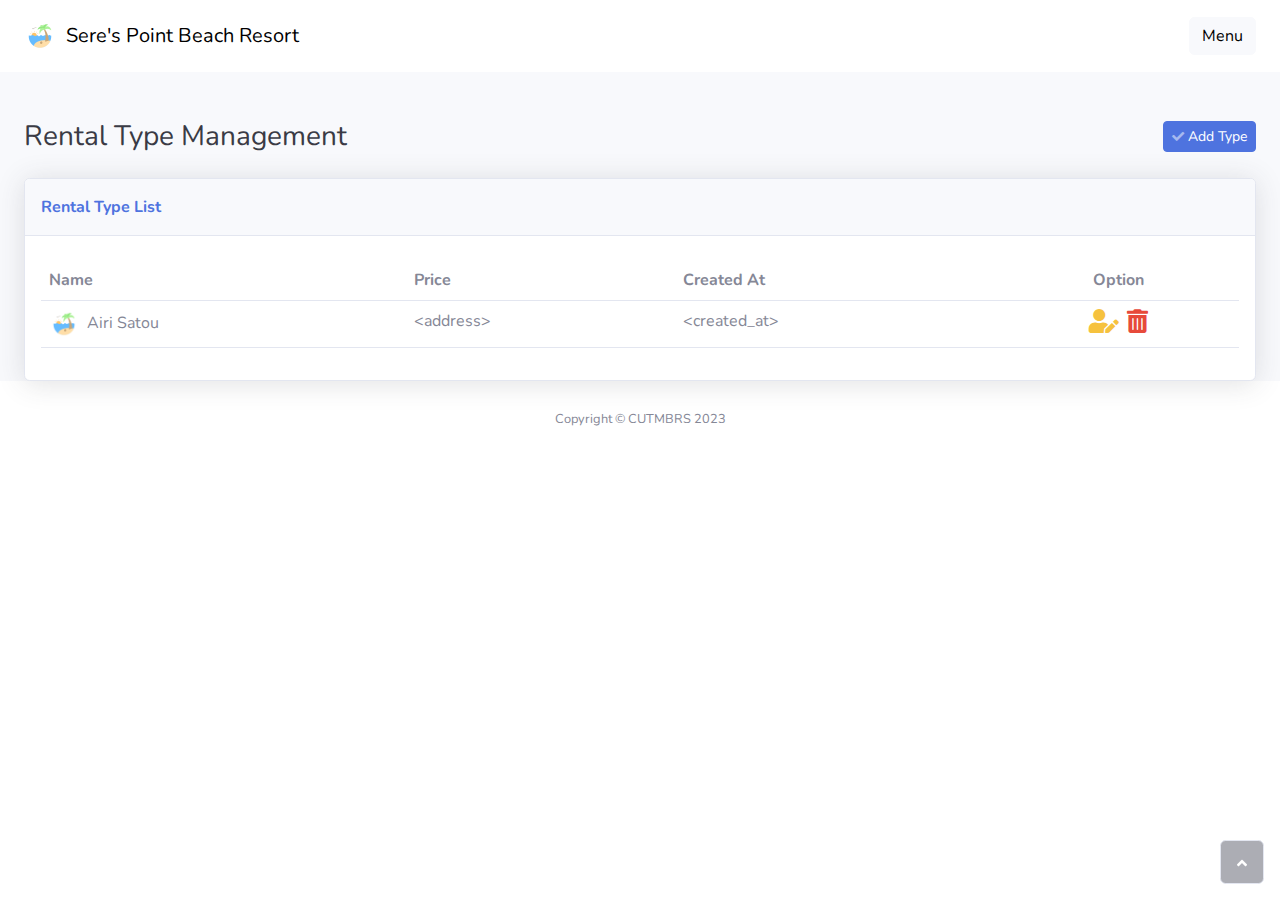
<file: rental-type.html>
<!DOCTYPE html>
<html data-bs-theme="light" lang="en">

<head>
    <meta charset="utf-8">
    <meta name="viewport" content="width=device-width, initial-scale=1.0, shrink-to-fit=no">
    <title>Rental Type - CUSTMBRS</title>
    <meta name="description" content="CUSTMBRS - Cottage Usage Scheduling with Transaction Monitoring for a Beach Resort System">
    <link rel="icon" type="image/png" sizes="128x128" href="assets/img/icon.png">
    <link rel="icon" type="image/png" sizes="128x128" href="assets/img/icon.png">
    <link rel="icon" type="image/png" sizes="128x128" href="assets/img/icon.png">
    <link rel="icon" type="image/png" sizes="128x128" href="assets/img/icon.png">
    <link rel="icon" type="image/png" sizes="128x128" href="assets/img/icon.png">
    <link rel="stylesheet" href="assets/bootstrap/css/bootstrap.min.css">
    <link rel="stylesheet" href="assets/css/Nunito.css">
    <link rel="stylesheet" href="assets/fonts/fontawesome-all.min.css">
    <link rel="stylesheet" href="assets/css/Application-Form.css">
    <link rel="stylesheet" href="assets/css/Articles-Cards-images.css">
    <link rel="stylesheet" href="assets/css/bootstrap-select.min.css">
    <link rel="stylesheet" href="assets/css/Navbar-Centered-Links-icons.css">
</head>

<body id="page-top">
    <div id="wrapper">
        <div class="d-flex flex-column" id="content-wrapper">
            <nav class="navbar navbar-expand-md bg-body py-3 mb-5">
                <div class="container-fluid"><img src="assets/img/icon.png" width="32"><a class="navbar-brand d-flex align-items-center" href="#"><span>&nbsp; Sere's Point Beach Resort</span></a><button data-bs-toggle="collapse" class="navbar-toggler" data-bs-target="#navcol-2"><span class="visually-hidden">Toggle navigation</span><span class="navbar-toggler-icon"></span></button>
                    <div class="collapse navbar-collapse" id="navcol-2">
                        <ul class="navbar-nav ms-auto"></ul><button class="btn btn-light ms-md-2" data-bs-toggle="offcanvas" data-bss-tooltip="" data-bs-placement="left" type="button" data-bs-target="#offcanvas-menu" title="Here you can see all the menu list of the site such as (Dashboard, Customers, Rents and etc.).">Menu</button>
                    </div>
                </div>
            </nav>
            <div id="content">
                <div class="container-fluid">
                    <div class="d-sm-flex justify-content-between align-items-center mb-4">
                        <h3 class="text-dark mb-0">Rental Type Management</h3><a class="btn btn-primary btn-sm d-none d-sm-inline-block" role="button" href="#" data-bs-target="#add" data-bs-toggle="modal"><i class="fas fa-check fa-sm text-white-50"></i>&nbsp;Add Type</a>
                    </div>
                    <div class="card shadow">
                        <div class="card-header py-3">
                            <p class="text-primary m-0 fw-bold">Rental Type List</p>
                        </div>
                        <div class="card-body">
                            <div class="table-responsive table mt-2" id="dataTable-1" role="grid" aria-describedby="dataTable_info">
                                <table class="table my-0" id="dataTable">
                                    <thead>
                                        <tr>
                                            <th>Name</th>
                                            <th>Price</th>
                                            <th>Created At</th>
                                            <th class="text-center">Option</th>
                                        </tr>
                                    </thead>
                                    <tbody>
                                        <tr>
                                            <td><img class="rounded-circle me-2" width="30" height="30" src="assets/img/icon.png">Airi Satou</td>
                                            <td>&lt;address&gt;</td>
                                            <td>&lt;created_at&gt;</td>
                                            <td class="text-center"><a class="mx-1" href="#" data-bs-target="#update" data-bs-toggle="modal"><i class="fas fa-user-edit fs-4 text-warning"></i></a><a class="mx-1" href="#" data-bs-target="#remove" data-bs-toggle="modal"><i class="fas fa-trash-alt fs-4 text-danger"></i></a></td>
                                        </tr>
                                    </tbody>
                                    <tfoot>
                                        <tr></tr>
                                    </tfoot>
                                </table>
                            </div>
                        </div>
                    </div>
                </div>
            </div>
            <footer class="bg-white sticky-footer">
                <div class="container my-auto">
                    <div class="text-center my-auto copyright"><span>Copyright © CUTMBRS 2023</span></div>
                </div>
            </footer>
        </div><a class="border rounded d-inline scroll-to-top" href="#page-top"><i class="fas fa-angle-up"></i></a>
    </div>
    <div class="offcanvas offcanvas-end bg-body" tabindex="-1" id="offcanvas-menu">
        <div class="offcanvas-header"><img src="assets/img/icon.png" width="32"><a class="link-body-emphasis d-flex align-items-center me-md-auto mb-3 mb-md-0 text-decoration-none" href="/"><span class="fs-4">&nbsp;Menu</span></a><button class="btn-close" type="button" aria-label="Close" data-bs-dismiss="offcanvas"></button></div>
        <div class="offcanvas-body d-flex flex-column justify-content-between pt-0">
            <div>
                <hr class="mt-0">
                <ul class="nav nav-pills flex-column mb-auto">
                    <li class="nav-item"><a class="nav-link active link-light" href="#" aria-current="page"><svg xmlns="http://www.w3.org/2000/svg" width="1em" height="1em" fill="currentColor" viewBox="0 0 16 16" class="bi bi-house-door me-2">
                                <path d="M8.354 1.146a.5.5 0 0 0-.708 0l-6 6A.5.5 0 0 0 1.5 7.5v7a.5.5 0 0 0 .5.5h4.5a.5.5 0 0 0 .5-.5v-4h2v4a.5.5 0 0 0 .5.5H14a.5.5 0 0 0 .5-.5v-7a.5.5 0 0 0-.146-.354L13 5.793V2.5a.5.5 0 0 0-.5-.5h-1a.5.5 0 0 0-.5.5v1.293L8.354 1.146ZM2.5 14V7.707l5.5-5.5 5.5 5.5V14H10v-4a.5.5 0 0 0-.5-.5h-3a.5.5 0 0 0-.5.5v4H2.5Z"></path>
                            </svg> Dashboard</a></li>
                    <li class="nav-item"></li>
                    <li class="nav-item"><a class="nav-link link-body-emphasis" href="rent.html"><svg xmlns="http://www.w3.org/2000/svg" width="1em" height="1em" fill="currentColor" viewBox="0 0 16 16" class="bi bi-calendar-plus me-2">
                                <path d="M8 7a.5.5 0 0 1 .5.5V9H10a.5.5 0 0 1 0 1H8.5v1.5a.5.5 0 0 1-1 0V10H6a.5.5 0 0 1 0-1h1.5V7.5A.5.5 0 0 1 8 7z"></path>
                                <path d="M3.5 0a.5.5 0 0 1 .5.5V1h8V.5a.5.5 0 0 1 1 0V1h1a2 2 0 0 1 2 2v11a2 2 0 0 1-2 2H2a2 2 0 0 1-2-2V3a2 2 0 0 1 2-2h1V.5a.5.5 0 0 1 .5-.5zM1 4v10a1 1 0 0 0 1 1h12a1 1 0 0 0 1-1V4H1z"></path>
                            </svg>&nbsp;Rent / Transaction</a><a class="nav-link link-body-emphasis" href="rental-type.html"><svg xmlns="http://www.w3.org/2000/svg" width="1em" height="1em" fill="currentColor" viewBox="0 0 16 16" class="bi bi-calendar-plus me-2">
                                <path d="M8 7a.5.5 0 0 1 .5.5V9H10a.5.5 0 0 1 0 1H8.5v1.5a.5.5 0 0 1-1 0V10H6a.5.5 0 0 1 0-1h1.5V7.5A.5.5 0 0 1 8 7z"></path>
                                <path d="M3.5 0a.5.5 0 0 1 .5.5V1h8V.5a.5.5 0 0 1 1 0V1h1a2 2 0 0 1 2 2v11a2 2 0 0 1-2 2H2a2 2 0 0 1-2-2V3a2 2 0 0 1 2-2h1V.5a.5.5 0 0 1 .5-.5zM1 4v10a1 1 0 0 0 1 1h12a1 1 0 0 0 1-1V4H1z"></path>
                            </svg>&nbsp;Rental Type Management</a></li>
                    <li class="nav-item"><a class="nav-link link-body-emphasis" href="cottage.html"><svg xmlns="http://www.w3.org/2000/svg" width="1em" height="1em" fill="currentColor" viewBox="0 0 16 16" class="bi bi-grid me-2">
                                <path d="M1 2.5A1.5 1.5 0 0 1 2.5 1h3A1.5 1.5 0 0 1 7 2.5v3A1.5 1.5 0 0 1 5.5 7h-3A1.5 1.5 0 0 1 1 5.5v-3zM2.5 2a.5.5 0 0 0-.5.5v3a.5.5 0 0 0 .5.5h3a.5.5 0 0 0 .5-.5v-3a.5.5 0 0 0-.5-.5h-3zm6.5.5A1.5 1.5 0 0 1 10.5 1h3A1.5 1.5 0 0 1 15 2.5v3A1.5 1.5 0 0 1 13.5 7h-3A1.5 1.5 0 0 1 9 5.5v-3zm1.5-.5a.5.5 0 0 0-.5.5v3a.5.5 0 0 0 .5.5h3a.5.5 0 0 0 .5-.5v-3a.5.5 0 0 0-.5-.5h-3zM1 10.5A1.5 1.5 0 0 1 2.5 9h3A1.5 1.5 0 0 1 7 10.5v3A1.5 1.5 0 0 1 5.5 15h-3A1.5 1.5 0 0 1 1 13.5v-3zm1.5-.5a.5.5 0 0 0-.5.5v3a.5.5 0 0 0 .5.5h3a.5.5 0 0 0 .5-.5v-3a.5.5 0 0 0-.5-.5h-3zm6.5.5A1.5 1.5 0 0 1 10.5 9h3a1.5 1.5 0 0 1 1.5 1.5v3a1.5 1.5 0 0 1-1.5 1.5h-3A1.5 1.5 0 0 1 9 13.5v-3zm1.5-.5a.5.5 0 0 0-.5.5v3a.5.5 0 0 0 .5.5h3a.5.5 0 0 0 .5-.5v-3a.5.5 0 0 0-.5-.5h-3z"></path>
                            </svg> Cottage Management</a></li>
                    <li class="nav-item"><a class="nav-link link-body-emphasis" href="customer.html"><svg xmlns="http://www.w3.org/2000/svg" width="1em" height="1em" fill="currentColor" viewBox="0 0 16 16" class="bi bi-people me-2">
                                <path d="M15 14s1 0 1-1-1-4-5-4-5 3-5 4 1 1 1 1h8Zm-7.978-1A.261.261 0 0 1 7 12.996c.001-.264.167-1.03.76-1.72C8.312 10.629 9.282 10 11 10c1.717 0 2.687.63 3.24 1.276.593.69.758 1.457.76 1.72l-.008.002a.274.274 0 0 1-.014.002H7.022ZM11 7a2 2 0 1 0 0-4 2 2 0 0 0 0 4Zm3-2a3 3 0 1 1-6 0 3 3 0 0 1 6 0ZM6.936 9.28a5.88 5.88 0 0 0-1.23-.247A7.35 7.35 0 0 0 5 9c-4 0-5 3-5 4 0 .667.333 1 1 1h4.216A2.238 2.238 0 0 1 5 13c0-1.01.377-2.042 1.09-2.904.243-.294.526-.569.846-.816ZM4.92 10A5.493 5.493 0 0 0 4 13H1c0-.26.164-1.03.76-1.724.545-.636 1.492-1.256 3.16-1.275ZM1.5 5.5a3 3 0 1 1 6 0 3 3 0 0 1-6 0Zm3-2a2 2 0 1 0 0 4 2 2 0 0 0 0-4Z"></path>
                            </svg> Customer Management</a><a class="nav-link link-body-emphasis" href="users.html"><svg xmlns="http://www.w3.org/2000/svg" width="1em" height="1em" fill="currentColor" viewBox="0 0 16 16" class="bi bi-people me-2">
                                <path d="M15 14s1 0 1-1-1-4-5-4-5 3-5 4 1 1 1 1h8Zm-7.978-1A.261.261 0 0 1 7 12.996c.001-.264.167-1.03.76-1.72C8.312 10.629 9.282 10 11 10c1.717 0 2.687.63 3.24 1.276.593.69.758 1.457.76 1.72l-.008.002a.274.274 0 0 1-.014.002H7.022ZM11 7a2 2 0 1 0 0-4 2 2 0 0 0 0 4Zm3-2a3 3 0 1 1-6 0 3 3 0 0 1 6 0ZM6.936 9.28a5.88 5.88 0 0 0-1.23-.247A7.35 7.35 0 0 0 5 9c-4 0-5 3-5 4 0 .667.333 1 1 1h4.216A2.238 2.238 0 0 1 5 13c0-1.01.377-2.042 1.09-2.904.243-.294.526-.569.846-.816ZM4.92 10A5.493 5.493 0 0 0 4 13H1c0-.26.164-1.03.76-1.724.545-.636 1.492-1.256 3.16-1.275ZM1.5 5.5a3 3 0 1 1 6 0 3 3 0 0 1-6 0Zm3-2a2 2 0 1 0 0 4 2 2 0 0 0 0-4Z"></path>
                            </svg> Users Management</a><a class="nav-link link-body-emphasis" href="calendar.html"><svg xmlns="http://www.w3.org/2000/svg" width="1em" height="1em" fill="currentColor" viewBox="0 0 16 16" class="bi bi-calendar-check me-2">
                                <path d="M10.854 7.146a.5.5 0 0 1 0 .708l-3 3a.5.5 0 0 1-.708 0l-1.5-1.5a.5.5 0 1 1 .708-.708L7.5 9.793l2.646-2.647a.5.5 0 0 1 .708 0z"></path>
                                <path d="M3.5 0a.5.5 0 0 1 .5.5V1h8V.5a.5.5 0 0 1 1 0V1h1a2 2 0 0 1 2 2v11a2 2 0 0 1-2 2H2a2 2 0 0 1-2-2V3a2 2 0 0 1 2-2h1V.5a.5.5 0 0 1 .5-.5zM1 4v10a1 1 0 0 0 1 1h12a1 1 0 0 0 1-1V4H1z"></path>
                            </svg>&nbsp;Calendar</a><a class="nav-link link-body-emphasis" href="report.html"><svg xmlns="http://www.w3.org/2000/svg" width="1em" height="1em" fill="currentColor" viewBox="0 0 16 16" class="bi bi-database-check me-2">
                                <path d="M12.5 16a3.5 3.5 0 1 0 0-7 3.5 3.5 0 0 0 0 7Zm1.679-4.493-1.335 2.226a.75.75 0 0 1-1.174.144l-.774-.773a.5.5 0 0 1 .708-.708l.547.548 1.17-1.951a.5.5 0 1 1 .858.514Z"></path>
                                <path d="M12.096 6.223A4.92 4.92 0 0 0 13 5.698V7c0 .289-.213.654-.753 1.007a4.493 4.493 0 0 1 1.753.25V4c0-1.007-.875-1.755-1.904-2.223C11.022 1.289 9.573 1 8 1s-3.022.289-4.096.777C2.875 2.245 2 2.993 2 4v9c0 1.007.875 1.755 1.904 2.223C4.978 15.71 6.427 16 8 16c.536 0 1.058-.034 1.555-.097a4.525 4.525 0 0 1-.813-.927C8.5 14.992 8.252 15 8 15c-1.464 0-2.766-.27-3.682-.687C3.356 13.875 3 13.373 3 13v-1.302c.271.202.58.378.904.525C4.978 12.71 6.427 13 8 13h.027a4.552 4.552 0 0 1 0-1H8c-1.464 0-2.766-.27-3.682-.687C3.356 10.875 3 10.373 3 10V8.698c.271.202.58.378.904.525C4.978 9.71 6.427 10 8 10c.262 0 .52-.008.774-.024a4.525 4.525 0 0 1 1.102-1.132C9.298 8.944 8.666 9 8 9c-1.464 0-2.766-.27-3.682-.687C3.356 7.875 3 7.373 3 7V5.698c.271.202.58.378.904.525C4.978 6.711 6.427 7 8 7s3.022-.289 4.096-.777ZM3 4c0-.374.356-.875 1.318-1.313C5.234 2.271 6.536 2 8 2s2.766.27 3.682.687C12.644 3.125 13 3.627 13 4c0 .374-.356.875-1.318 1.313C10.766 5.729 9.464 6 8 6s-2.766-.27-3.682-.687C3.356 4.875 3 4.373 3 4Z"></path>
                            </svg>&nbsp;Reports</a></li>
                </ul>
            </div>
            <div>
                <hr>
                <div class="dropdown"><a class="dropdown-toggle link-body-emphasis d-flex align-items-center text-decoration-none" aria-expanded="false" data-bs-toggle="dropdown" role="button"><img class="rounded-circle me-2" alt="" width="32" height="32" src="assets/img/icon.png" style="object-fit: cover;"><strong>Administrator</strong>&nbsp;</a>
                    <div class="dropdown-menu shadow text-small" data-popper-placement="top-start"><a class="dropdown-item" href="#">Users Logs</a><a class="dropdown-item" href="#">Change Password</a>
                        <div class="dropdown-divider"></div><a class="dropdown-item" href="#">Sign out</a>
                    </div>
                </div>
            </div>
        </div>
    </div>
    <div class="modal fade" role="dialog" tabindex="-1" id="add">
        <div class="modal-dialog" role="document">
            <div class="modal-content">
                <div class="modal-header">
                    <h4 class="modal-title">Add Rental Type</h4><button class="btn-close" type="button" aria-label="Close" data-bs-dismiss="modal"></button>
                </div>
                <div class="modal-body">
                    <form novalidate="" method="post">
                        <div class="mb-1"><label class="form-label">Name</label><input class="form-control" type="text" name="name" required=""></div>
                        <div class="mb-1"><label class="form-label">Price</label><input class="form-control" type="number" name="price" required=""></div>
                    </form>
                </div>
                <div class="modal-footer"><button class="btn btn-light" type="button" data-bs-dismiss="modal">Close</button><button class="btn btn-primary" type="button">Save</button></div>
            </div>
        </div>
    </div>
    <div class="modal fade" role="dialog" tabindex="-1" id="update">
        <div class="modal-dialog" role="document">
            <div class="modal-content">
                <div class="modal-header">
                    <h4 class="modal-title">Update Rental Type</h4><button class="btn-close" type="button" aria-label="Close" data-bs-dismiss="modal"></button>
                </div>
                <div class="modal-body">
                    <form novalidate="" method="post">
                        <div class="mb-1"><label class="form-label">Name</label><input class="form-control" type="text" name="name" required=""></div>
                        <div class="mb-1"><label class="form-label">Price</label><input class="form-control" type="number" name="price" required=""></div>
                    </form>
                </div>
                <div class="modal-footer"><button class="btn btn-light" type="button" data-bs-dismiss="modal">Close</button><button class="btn btn-primary" type="button">Save</button></div>
            </div>
        </div>
    </div>
    <div class="modal fade" role="dialog" tabindex="-1" id="remove">
        <div class="modal-dialog" role="document">
            <div class="modal-content">
                <div class="modal-header">
                    <h4 class="modal-title">Remove Type</h4><button class="btn-close" type="button" aria-label="Close" data-bs-dismiss="modal"></button>
                </div>
                <div class="modal-body">
                    <p>Are you sure you want to remove this rental type?</p>
                </div>
                <div class="modal-footer"><button class="btn btn-light" type="button" data-bs-dismiss="modal">Close</button><button class="btn btn-danger" type="button">Remove</button></div>
            </div>
        </div>
    </div>
    <script src="assets/js/jquery.min.js"></script>
    <script src="assets/bootstrap/js/bootstrap.min.js"></script>
    <script src="assets/js/bs-init.js"></script>
    <script src="assets/js/bootstrap-select.min.js"></script>
    <script src="assets/js/datatables.min.js"></script>
    <script src="assets/js/pdfmake.min.js"></script>
    <script src="assets/js/vfs_fonts.js"></script>
    <script src="assets/js/jszip.min.js"></script>
    <script src="assets/js/theme.js"></script>
    <script src="assets/js/buttons.print.min.js"></script>
    <script src="assets/js/buttons.html5.min.js"></script>
    <script src="assets/js/sweetalert2.all.min.js"></script>
    <script src="assets/js/main.js"></script>
    <script src="assets/js/fullcalendar.js"></script>
    <script src="assets/js/index.global.min.js"></script>
    <script src="assets/js/tinymce.min.js"></script>
</body>

</html>
</file>
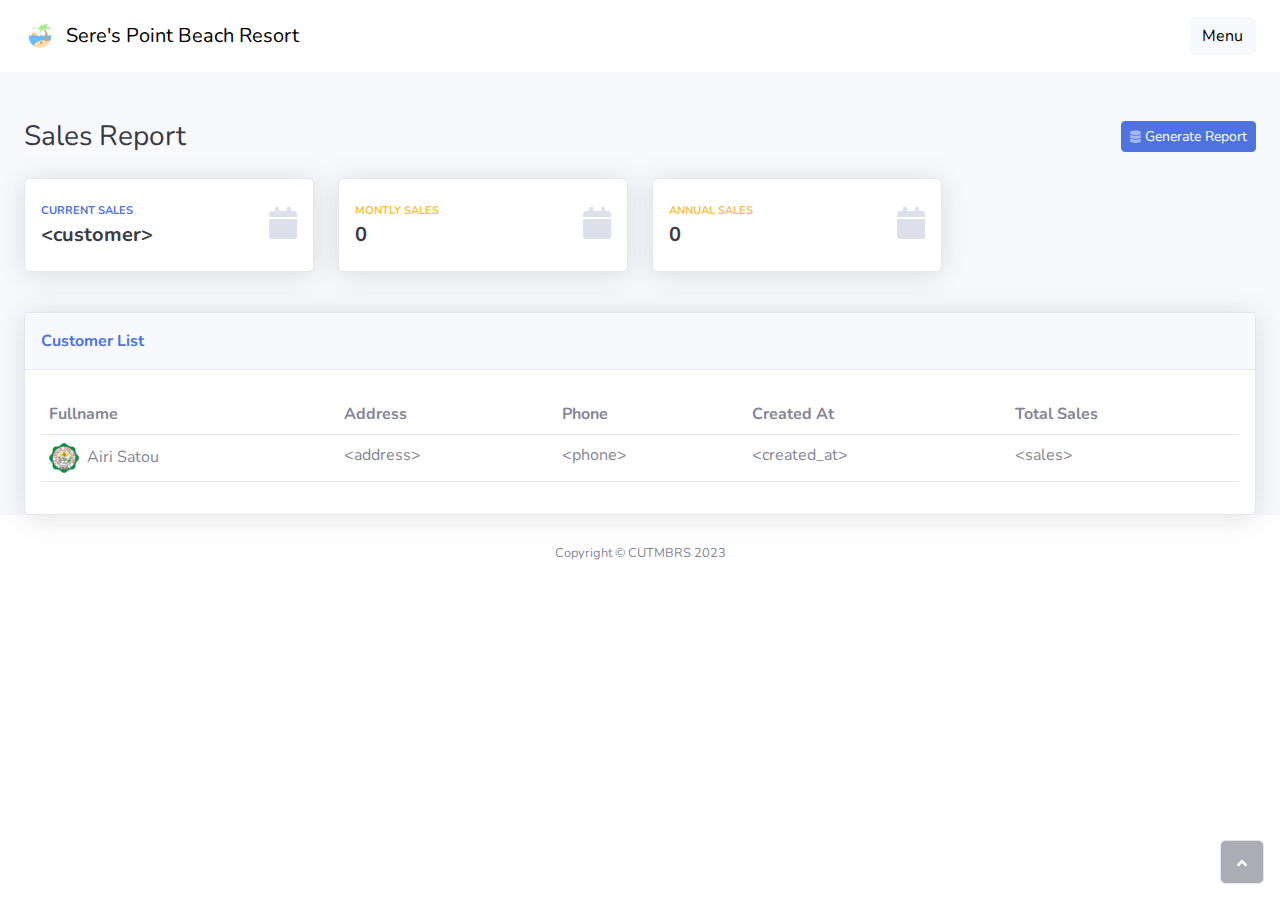
<file: report.html>
<!DOCTYPE html>
<html data-bs-theme="light" lang="en">

<head>
    <meta charset="utf-8">
    <meta name="viewport" content="width=device-width, initial-scale=1.0, shrink-to-fit=no">
    <title>Reports - CUSTMBRS</title>
    <meta name="description" content="CUSTMBRS - Cottage Usage Scheduling with Transaction Monitoring for a Beach Resort System">
    <link rel="icon" type="image/png" sizes="128x128" href="assets/img/icon.png">
    <link rel="icon" type="image/png" sizes="128x128" href="assets/img/icon.png">
    <link rel="icon" type="image/png" sizes="128x128" href="assets/img/icon.png">
    <link rel="icon" type="image/png" sizes="128x128" href="assets/img/icon.png">
    <link rel="icon" type="image/png" sizes="128x128" href="assets/img/icon.png">
    <link rel="stylesheet" href="assets/bootstrap/css/bootstrap.min.css">
    <link rel="stylesheet" href="assets/css/Nunito.css">
    <link rel="stylesheet" href="assets/fonts/fontawesome-all.min.css">
    <link rel="stylesheet" href="assets/css/Application-Form.css">
    <link rel="stylesheet" href="assets/css/Articles-Cards-images.css">
    <link rel="stylesheet" href="assets/css/bootstrap-select.min.css">
    <link rel="stylesheet" href="assets/css/Navbar-Centered-Links-icons.css">
</head>

<body id="page-top">
    <div id="wrapper">
        <div class="d-flex flex-column" id="content-wrapper">
            <nav class="navbar navbar-expand-md bg-body py-3 mb-5">
                <div class="container-fluid"><img src="assets/img/icon.png" width="32"><a class="navbar-brand d-flex align-items-center" href="#"><span>&nbsp; Sere's Point Beach Resort</span></a><button data-bs-toggle="collapse" class="navbar-toggler" data-bs-target="#navcol-2"><span class="visually-hidden">Toggle navigation</span><span class="navbar-toggler-icon"></span></button>
                    <div class="collapse navbar-collapse" id="navcol-2">
                        <ul class="navbar-nav ms-auto"></ul><button class="btn btn-light ms-md-2" data-bs-toggle="offcanvas" data-bss-tooltip="" data-bs-placement="left" type="button" data-bs-target="#offcanvas-menu" title="Here you can see all the menu list of the site such as (Dashboard, Customers, Rents and etc.).">Menu</button>
                    </div>
                </div>
            </nav>
            <div id="content">
                <div class="container-fluid">
                    <div class="d-sm-flex justify-content-between align-items-center mb-4">
                        <h3 class="text-dark mb-0">Sales Report</h3><a class="btn btn-primary btn-sm d-none d-sm-inline-block" role="button" href="#" data-bs-target="#report" data-bs-toggle="modal"><i class="fas fa-database fa-sm text-white-50"></i>&nbsp;Generate Report</a>
                    </div>
                    <div class="row mb-3">
                        <div class="col-md-6 col-xl-3 mb-4">
                            <div class="card shadow border-start-primary py-2" data-bs-toggle="tooltip" data-bss-tooltip="" title="Here you can see your montly earnings.">
                                <div class="card-body">
                                    <div class="row align-items-center no-gutters">
                                        <div class="col me-2">
                                            <div class="text-uppercase text-primary fw-bold text-xs mb-1"><span>CURRENT SALES</span></div>
                                            <div class="text-dark fw-bold h5 mb-0"><span>&lt;customer&gt;</span></div>
                                        </div>
                                        <div class="col-auto"><i class="fas fa-calendar fa-2x text-gray-300"></i></div>
                                    </div>
                                </div>
                            </div>
                        </div>
                        <div class="col-md-6 col-xl-3 mb-4">
                            <div class="card shadow border-start-success py-2" data-bs-toggle="tooltip" data-bss-tooltip="" title="Heres your total customer registered.">
                                <div class="card-body">
                                    <div class="row align-items-center no-gutters">
                                        <div class="col me-2">
                                            <div class="text-uppercase text-warning fw-bold text-xs mb-1"><span>MONTLY SALES</span></div>
                                            <div class="text-dark fw-bold h5 mb-0"><span>0</span></div>
                                        </div>
                                        <div class="col-auto"><i class="fas fa-calendar fa-2x text-gray-300"></i></div>
                                    </div>
                                </div>
                            </div>
                        </div>
                        <div class="col-md-6 col-xl-3 mb-4">
                            <div class="card shadow border-start-success py-2" data-bs-toggle="tooltip" data-bss-tooltip="" title="Heres your latest customer registered.">
                                <div class="card-body">
                                    <div class="row align-items-center no-gutters">
                                        <div class="col me-2">
                                            <div class="text-uppercase text-warning fw-bold text-xs mb-1"><span>ANNUAL SALES</span></div>
                                            <div class="text-dark fw-bold h5 mb-0"><span>0</span></div>
                                        </div>
                                        <div class="col-auto"><i class="fas fa-calendar fa-2x text-gray-300"></i></div>
                                    </div>
                                </div>
                            </div>
                        </div>
                    </div>
                    <div class="card shadow">
                        <div class="card-header py-3">
                            <p class="text-primary m-0 fw-bold">Customer List</p>
                        </div>
                        <div class="card-body">
                            <div class="table-responsive table mt-2" id="dataTable-1" role="grid" aria-describedby="dataTable_info">
                                <table class="table my-0" id="dataTable">
                                    <thead>
                                        <tr>
                                            <th>Fullname</th>
                                            <th>Address</th>
                                            <th>Phone</th>
                                            <th>Created At</th>
                                            <th>Total Sales</th>
                                        </tr>
                                    </thead>
                                    <tbody>
                                        <tr>
                                            <td><img class="rounded-circle me-2" width="30" height="30" src="assets/img/logo.png">Airi Satou</td>
                                            <td>&lt;address&gt;</td>
                                            <td>&lt;phone&gt;</td>
                                            <td>&lt;created_at&gt;</td>
                                            <td>&lt;sales&gt;</td>
                                        </tr>
                                    </tbody>
                                    <tfoot>
                                        <tr></tr>
                                    </tfoot>
                                </table>
                            </div>
                        </div>
                    </div>
                </div>
            </div>
            <footer class="bg-white sticky-footer">
                <div class="container my-auto">
                    <div class="text-center my-auto copyright"><span>Copyright © CUTMBRS 2023</span></div>
                </div>
            </footer>
        </div><a class="border rounded d-inline scroll-to-top" href="#page-top"><i class="fas fa-angle-up"></i></a>
    </div>
    <div class="offcanvas offcanvas-end bg-body" tabindex="-1" id="offcanvas-menu">
        <div class="offcanvas-header"><img src="assets/img/icon.png" width="32"><a class="link-body-emphasis d-flex align-items-center me-md-auto mb-3 mb-md-0 text-decoration-none" href="/"><span class="fs-4">&nbsp;Menu</span></a><button class="btn-close" type="button" aria-label="Close" data-bs-dismiss="offcanvas"></button></div>
        <div class="offcanvas-body d-flex flex-column justify-content-between pt-0">
            <div>
                <hr class="mt-0">
                <ul class="nav nav-pills flex-column mb-auto">
                    <li class="nav-item"><a class="nav-link active link-light" href="#" aria-current="page"><svg xmlns="http://www.w3.org/2000/svg" width="1em" height="1em" fill="currentColor" viewBox="0 0 16 16" class="bi bi-house-door me-2">
                                <path d="M8.354 1.146a.5.5 0 0 0-.708 0l-6 6A.5.5 0 0 0 1.5 7.5v7a.5.5 0 0 0 .5.5h4.5a.5.5 0 0 0 .5-.5v-4h2v4a.5.5 0 0 0 .5.5H14a.5.5 0 0 0 .5-.5v-7a.5.5 0 0 0-.146-.354L13 5.793V2.5a.5.5 0 0 0-.5-.5h-1a.5.5 0 0 0-.5.5v1.293L8.354 1.146ZM2.5 14V7.707l5.5-5.5 5.5 5.5V14H10v-4a.5.5 0 0 0-.5-.5h-3a.5.5 0 0 0-.5.5v4H2.5Z"></path>
                            </svg> Dashboard</a></li>
                    <li class="nav-item"></li>
                    <li class="nav-item"><a class="nav-link link-body-emphasis" href="rent.html"><svg xmlns="http://www.w3.org/2000/svg" width="1em" height="1em" fill="currentColor" viewBox="0 0 16 16" class="bi bi-calendar-plus me-2">
                                <path d="M8 7a.5.5 0 0 1 .5.5V9H10a.5.5 0 0 1 0 1H8.5v1.5a.5.5 0 0 1-1 0V10H6a.5.5 0 0 1 0-1h1.5V7.5A.5.5 0 0 1 8 7z"></path>
                                <path d="M3.5 0a.5.5 0 0 1 .5.5V1h8V.5a.5.5 0 0 1 1 0V1h1a2 2 0 0 1 2 2v11a2 2 0 0 1-2 2H2a2 2 0 0 1-2-2V3a2 2 0 0 1 2-2h1V.5a.5.5 0 0 1 .5-.5zM1 4v10a1 1 0 0 0 1 1h12a1 1 0 0 0 1-1V4H1z"></path>
                            </svg>&nbsp;Rent / Transaction</a><a class="nav-link link-body-emphasis" href="rental-type.html"><svg xmlns="http://www.w3.org/2000/svg" width="1em" height="1em" fill="currentColor" viewBox="0 0 16 16" class="bi bi-calendar-plus me-2">
                                <path d="M8 7a.5.5 0 0 1 .5.5V9H10a.5.5 0 0 1 0 1H8.5v1.5a.5.5 0 0 1-1 0V10H6a.5.5 0 0 1 0-1h1.5V7.5A.5.5 0 0 1 8 7z"></path>
                                <path d="M3.5 0a.5.5 0 0 1 .5.5V1h8V.5a.5.5 0 0 1 1 0V1h1a2 2 0 0 1 2 2v11a2 2 0 0 1-2 2H2a2 2 0 0 1-2-2V3a2 2 0 0 1 2-2h1V.5a.5.5 0 0 1 .5-.5zM1 4v10a1 1 0 0 0 1 1h12a1 1 0 0 0 1-1V4H1z"></path>
                            </svg>&nbsp;Rental Type Management</a></li>
                    <li class="nav-item"><a class="nav-link link-body-emphasis" href="cottage.html"><svg xmlns="http://www.w3.org/2000/svg" width="1em" height="1em" fill="currentColor" viewBox="0 0 16 16" class="bi bi-grid me-2">
                                <path d="M1 2.5A1.5 1.5 0 0 1 2.5 1h3A1.5 1.5 0 0 1 7 2.5v3A1.5 1.5 0 0 1 5.5 7h-3A1.5 1.5 0 0 1 1 5.5v-3zM2.5 2a.5.5 0 0 0-.5.5v3a.5.5 0 0 0 .5.5h3a.5.5 0 0 0 .5-.5v-3a.5.5 0 0 0-.5-.5h-3zm6.5.5A1.5 1.5 0 0 1 10.5 1h3A1.5 1.5 0 0 1 15 2.5v3A1.5 1.5 0 0 1 13.5 7h-3A1.5 1.5 0 0 1 9 5.5v-3zm1.5-.5a.5.5 0 0 0-.5.5v3a.5.5 0 0 0 .5.5h3a.5.5 0 0 0 .5-.5v-3a.5.5 0 0 0-.5-.5h-3zM1 10.5A1.5 1.5 0 0 1 2.5 9h3A1.5 1.5 0 0 1 7 10.5v3A1.5 1.5 0 0 1 5.5 15h-3A1.5 1.5 0 0 1 1 13.5v-3zm1.5-.5a.5.5 0 0 0-.5.5v3a.5.5 0 0 0 .5.5h3a.5.5 0 0 0 .5-.5v-3a.5.5 0 0 0-.5-.5h-3zm6.5.5A1.5 1.5 0 0 1 10.5 9h3a1.5 1.5 0 0 1 1.5 1.5v3a1.5 1.5 0 0 1-1.5 1.5h-3A1.5 1.5 0 0 1 9 13.5v-3zm1.5-.5a.5.5 0 0 0-.5.5v3a.5.5 0 0 0 .5.5h3a.5.5 0 0 0 .5-.5v-3a.5.5 0 0 0-.5-.5h-3z"></path>
                            </svg> Cottage Management</a></li>
                    <li class="nav-item"><a class="nav-link link-body-emphasis" href="customer.html"><svg xmlns="http://www.w3.org/2000/svg" width="1em" height="1em" fill="currentColor" viewBox="0 0 16 16" class="bi bi-people me-2">
                                <path d="M15 14s1 0 1-1-1-4-5-4-5 3-5 4 1 1 1 1h8Zm-7.978-1A.261.261 0 0 1 7 12.996c.001-.264.167-1.03.76-1.72C8.312 10.629 9.282 10 11 10c1.717 0 2.687.63 3.24 1.276.593.69.758 1.457.76 1.72l-.008.002a.274.274 0 0 1-.014.002H7.022ZM11 7a2 2 0 1 0 0-4 2 2 0 0 0 0 4Zm3-2a3 3 0 1 1-6 0 3 3 0 0 1 6 0ZM6.936 9.28a5.88 5.88 0 0 0-1.23-.247A7.35 7.35 0 0 0 5 9c-4 0-5 3-5 4 0 .667.333 1 1 1h4.216A2.238 2.238 0 0 1 5 13c0-1.01.377-2.042 1.09-2.904.243-.294.526-.569.846-.816ZM4.92 10A5.493 5.493 0 0 0 4 13H1c0-.26.164-1.03.76-1.724.545-.636 1.492-1.256 3.16-1.275ZM1.5 5.5a3 3 0 1 1 6 0 3 3 0 0 1-6 0Zm3-2a2 2 0 1 0 0 4 2 2 0 0 0 0-4Z"></path>
                            </svg> Customer Management</a><a class="nav-link link-body-emphasis" href="users.html"><svg xmlns="http://www.w3.org/2000/svg" width="1em" height="1em" fill="currentColor" viewBox="0 0 16 16" class="bi bi-people me-2">
                                <path d="M15 14s1 0 1-1-1-4-5-4-5 3-5 4 1 1 1 1h8Zm-7.978-1A.261.261 0 0 1 7 12.996c.001-.264.167-1.03.76-1.72C8.312 10.629 9.282 10 11 10c1.717 0 2.687.63 3.24 1.276.593.69.758 1.457.76 1.72l-.008.002a.274.274 0 0 1-.014.002H7.022ZM11 7a2 2 0 1 0 0-4 2 2 0 0 0 0 4Zm3-2a3 3 0 1 1-6 0 3 3 0 0 1 6 0ZM6.936 9.28a5.88 5.88 0 0 0-1.23-.247A7.35 7.35 0 0 0 5 9c-4 0-5 3-5 4 0 .667.333 1 1 1h4.216A2.238 2.238 0 0 1 5 13c0-1.01.377-2.042 1.09-2.904.243-.294.526-.569.846-.816ZM4.92 10A5.493 5.493 0 0 0 4 13H1c0-.26.164-1.03.76-1.724.545-.636 1.492-1.256 3.16-1.275ZM1.5 5.5a3 3 0 1 1 6 0 3 3 0 0 1-6 0Zm3-2a2 2 0 1 0 0 4 2 2 0 0 0 0-4Z"></path>
                            </svg> Users Management</a><a class="nav-link link-body-emphasis" href="calendar.html"><svg xmlns="http://www.w3.org/2000/svg" width="1em" height="1em" fill="currentColor" viewBox="0 0 16 16" class="bi bi-calendar-check me-2">
                                <path d="M10.854 7.146a.5.5 0 0 1 0 .708l-3 3a.5.5 0 0 1-.708 0l-1.5-1.5a.5.5 0 1 1 .708-.708L7.5 9.793l2.646-2.647a.5.5 0 0 1 .708 0z"></path>
                                <path d="M3.5 0a.5.5 0 0 1 .5.5V1h8V.5a.5.5 0 0 1 1 0V1h1a2 2 0 0 1 2 2v11a2 2 0 0 1-2 2H2a2 2 0 0 1-2-2V3a2 2 0 0 1 2-2h1V.5a.5.5 0 0 1 .5-.5zM1 4v10a1 1 0 0 0 1 1h12a1 1 0 0 0 1-1V4H1z"></path>
                            </svg>&nbsp;Calendar</a><a class="nav-link link-body-emphasis" href="report.html"><svg xmlns="http://www.w3.org/2000/svg" width="1em" height="1em" fill="currentColor" viewBox="0 0 16 16" class="bi bi-database-check me-2">
                                <path d="M12.5 16a3.5 3.5 0 1 0 0-7 3.5 3.5 0 0 0 0 7Zm1.679-4.493-1.335 2.226a.75.75 0 0 1-1.174.144l-.774-.773a.5.5 0 0 1 .708-.708l.547.548 1.17-1.951a.5.5 0 1 1 .858.514Z"></path>
                                <path d="M12.096 6.223A4.92 4.92 0 0 0 13 5.698V7c0 .289-.213.654-.753 1.007a4.493 4.493 0 0 1 1.753.25V4c0-1.007-.875-1.755-1.904-2.223C11.022 1.289 9.573 1 8 1s-3.022.289-4.096.777C2.875 2.245 2 2.993 2 4v9c0 1.007.875 1.755 1.904 2.223C4.978 15.71 6.427 16 8 16c.536 0 1.058-.034 1.555-.097a4.525 4.525 0 0 1-.813-.927C8.5 14.992 8.252 15 8 15c-1.464 0-2.766-.27-3.682-.687C3.356 13.875 3 13.373 3 13v-1.302c.271.202.58.378.904.525C4.978 12.71 6.427 13 8 13h.027a4.552 4.552 0 0 1 0-1H8c-1.464 0-2.766-.27-3.682-.687C3.356 10.875 3 10.373 3 10V8.698c.271.202.58.378.904.525C4.978 9.71 6.427 10 8 10c.262 0 .52-.008.774-.024a4.525 4.525 0 0 1 1.102-1.132C9.298 8.944 8.666 9 8 9c-1.464 0-2.766-.27-3.682-.687C3.356 7.875 3 7.373 3 7V5.698c.271.202.58.378.904.525C4.978 6.711 6.427 7 8 7s3.022-.289 4.096-.777ZM3 4c0-.374.356-.875 1.318-1.313C5.234 2.271 6.536 2 8 2s2.766.27 3.682.687C12.644 3.125 13 3.627 13 4c0 .374-.356.875-1.318 1.313C10.766 5.729 9.464 6 8 6s-2.766-.27-3.682-.687C3.356 4.875 3 4.373 3 4Z"></path>
                            </svg>&nbsp;Reports</a></li>
                </ul>
            </div>
            <div>
                <hr>
                <div class="dropdown"><a class="dropdown-toggle link-body-emphasis d-flex align-items-center text-decoration-none" aria-expanded="false" data-bs-toggle="dropdown" role="button"><img class="rounded-circle me-2" alt="" width="32" height="32" src="assets/img/icon.png" style="object-fit: cover;"><strong>Administrator</strong>&nbsp;</a>
                    <div class="dropdown-menu shadow text-small" data-popper-placement="top-start"><a class="dropdown-item" href="#">Users Logs</a><a class="dropdown-item" href="#">Change Password</a>
                        <div class="dropdown-divider"></div><a class="dropdown-item" href="#">Sign out</a>
                    </div>
                </div>
            </div>
        </div>
    </div>
    <div class="modal fade" role="dialog" tabindex="-1" id="report">
        <div class="modal-dialog" role="document">
            <div class="modal-content">
                <div class="modal-header">
                    <h4 class="modal-title">Generate Report</h4><button class="btn-close" type="button" aria-label="Close" data-bs-dismiss="modal"></button>
                </div>
                <div class="modal-body">
                    <p>Select Datetime to generate report</p>
                    <form>
                        <div class="container">
                            <div class="row">
                                <div class="col-md-6"><input class="form-control" type="date" name="date_start"></div>
                                <div class="col-md-6"><input class="form-control" type="date" name="date_end"></div>
                            </div>
                        </div>
                    </form>
                </div>
                <div class="modal-footer"><button class="btn btn-light" type="button" data-bs-dismiss="modal">Close</button><button class="btn btn-primary" type="button">Generate</button></div>
            </div>
        </div>
    </div>
    <script src="assets/js/jquery.min.js"></script>
    <script src="assets/bootstrap/js/bootstrap.min.js"></script>
    <script src="assets/js/bs-init.js"></script>
    <script src="assets/js/bootstrap-select.min.js"></script>
    <script src="assets/js/datatables.min.js"></script>
    <script src="assets/js/pdfmake.min.js"></script>
    <script src="assets/js/vfs_fonts.js"></script>
    <script src="assets/js/jszip.min.js"></script>
    <script src="assets/js/theme.js"></script>
    <script src="assets/js/buttons.print.min.js"></script>
    <script src="assets/js/buttons.html5.min.js"></script>
    <script src="assets/js/sweetalert2.all.min.js"></script>
    <script src="assets/js/main.js"></script>
    <script src="assets/js/fullcalendar.js"></script>
    <script src="assets/js/index.global.min.js"></script>
    <script src="assets/js/tinymce.min.js"></script>
</body>

</html>
</file>
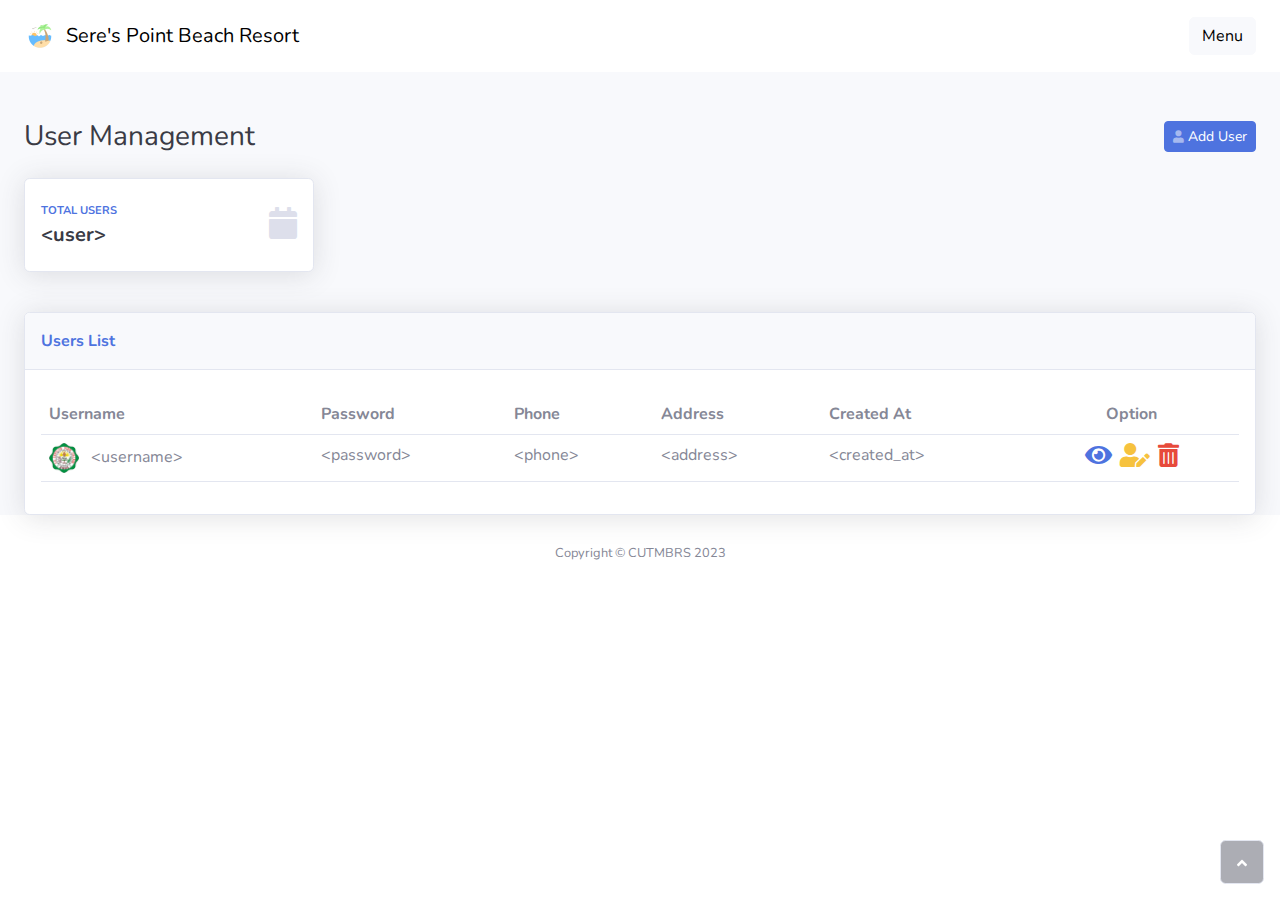
<file: users.html>
<!DOCTYPE html>
<html data-bs-theme="light" lang="en">

<head>
    <meta charset="utf-8">
    <meta name="viewport" content="width=device-width, initial-scale=1.0, shrink-to-fit=no">
    <title>Users - CUSTMBRS</title>
    <meta name="description" content="CUSTMBRS - Cottage Usage Scheduling with Transaction Monitoring for a Beach Resort System">
    <link rel="icon" type="image/png" sizes="128x128" href="assets/img/icon.png">
    <link rel="icon" type="image/png" sizes="128x128" href="assets/img/icon.png">
    <link rel="icon" type="image/png" sizes="128x128" href="assets/img/icon.png">
    <link rel="icon" type="image/png" sizes="128x128" href="assets/img/icon.png">
    <link rel="icon" type="image/png" sizes="128x128" href="assets/img/icon.png">
    <link rel="stylesheet" href="assets/bootstrap/css/bootstrap.min.css">
    <link rel="stylesheet" href="assets/css/Nunito.css">
    <link rel="stylesheet" href="assets/fonts/fontawesome-all.min.css">
    <link rel="stylesheet" href="assets/css/Application-Form.css">
    <link rel="stylesheet" href="assets/css/Articles-Cards-images.css">
    <link rel="stylesheet" href="assets/css/bootstrap-select.min.css">
    <link rel="stylesheet" href="assets/css/Navbar-Centered-Links-icons.css">
</head>

<body id="page-top">
    <div id="wrapper">
        <div class="d-flex flex-column" id="content-wrapper">
            <nav class="navbar navbar-expand-md bg-body py-3 mb-5">
                <div class="container-fluid"><img src="assets/img/icon.png" width="32"><a class="navbar-brand d-flex align-items-center" href="#"><span>&nbsp; Sere's Point Beach Resort</span></a><button data-bs-toggle="collapse" class="navbar-toggler" data-bs-target="#navcol-2"><span class="visually-hidden">Toggle navigation</span><span class="navbar-toggler-icon"></span></button>
                    <div class="collapse navbar-collapse" id="navcol-2">
                        <ul class="navbar-nav ms-auto"></ul><button class="btn btn-light ms-md-2" data-bs-toggle="offcanvas" data-bss-tooltip="" data-bs-placement="left" type="button" data-bs-target="#offcanvas-menu" title="Here you can see all the menu list of the site such as (Dashboard, Customers, Rents and etc.).">Menu</button>
                    </div>
                </div>
            </nav>
            <div id="content">
                <div class="container-fluid">
                    <div class="d-sm-flex justify-content-between align-items-center mb-4">
                        <h3 class="text-dark mb-0">User Management</h3><a class="btn btn-primary btn-sm d-none d-sm-inline-block" role="button" href="#" data-bs-target="#add" data-bs-toggle="modal"><i class="fas fa-user fa-sm text-white-50"></i>&nbsp;Add User</a>
                    </div>
                    <div class="row mb-3">
                        <div class="col-md-6 col-xl-3 mb-4">
                            <div class="card shadow border-start-primary py-2" data-bs-toggle="tooltip" data-bss-tooltip="" title="Here you can see your montly earnings.">
                                <div class="card-body">
                                    <div class="row align-items-center no-gutters">
                                        <div class="col me-2">
                                            <div class="text-uppercase text-primary fw-bold text-xs mb-1"><span>TOTAL USERS</span></div>
                                            <div class="text-dark fw-bold h5 mb-0"><span>&lt;user&gt;</span></div>
                                        </div>
                                        <div class="col-auto"><i class="fas fa-calendar fa-2x text-gray-300"></i></div>
                                    </div>
                                </div>
                            </div>
                        </div>
                    </div>
                    <div class="card shadow">
                        <div class="card-header py-3">
                            <p class="text-primary m-0 fw-bold">Users List</p>
                        </div>
                        <div class="card-body">
                            <div class="table-responsive table mt-2" id="dataTable-1" role="grid" aria-describedby="dataTable_info">
                                <table class="table my-0" id="dataTable">
                                    <thead>
                                        <tr>
                                            <th>Username</th>
                                            <th>Password</th>
                                            <th>Phone</th>
                                            <th>Address</th>
                                            <th>Created At</th>
                                            <th class="text-center">Option</th>
                                        </tr>
                                    </thead>
                                    <tbody>
                                        <tr>
                                            <td><img class="rounded-circle me-2" width="30" height="30" src="assets/img/logo.png">&nbsp;&lt;username&gt;</td>
                                            <td>&lt;password&gt;</td>
                                            <td>&lt;phone&gt;</td>
                                            <td>&lt;address&gt;</td>
                                            <td>&lt;created_at&gt;</td>
                                            <td class="text-center"><a class="mx-1" href="#"><i class="fas fa-eye fs-4"></i></a><a class="mx-1" href="#" data-bs-target="#update" data-bs-toggle="modal"><i class="fas fa-user-edit fs-4 text-warning"></i></a><a class="mx-1" href="#" data-bs-target="#remove" data-bs-toggle="modal"><i class="fas fa-trash-alt fs-4 text-danger"></i></a></td>
                                        </tr>
                                    </tbody>
                                    <tfoot>
                                        <tr></tr>
                                    </tfoot>
                                </table>
                            </div>
                        </div>
                    </div>
                </div>
            </div>
            <footer class="bg-white sticky-footer">
                <div class="container my-auto">
                    <div class="text-center my-auto copyright"><span>Copyright © CUTMBRS 2023</span></div>
                </div>
            </footer>
        </div><a class="border rounded d-inline scroll-to-top" href="#page-top"><i class="fas fa-angle-up"></i></a>
    </div>
    <div class="offcanvas offcanvas-end bg-body" tabindex="-1" id="offcanvas-menu">
        <div class="offcanvas-header"><img src="assets/img/icon.png" width="32"><a class="link-body-emphasis d-flex align-items-center me-md-auto mb-3 mb-md-0 text-decoration-none" href="/"><span class="fs-4">&nbsp;Menu</span></a><button class="btn-close" type="button" aria-label="Close" data-bs-dismiss="offcanvas"></button></div>
        <div class="offcanvas-body d-flex flex-column justify-content-between pt-0">
            <div>
                <hr class="mt-0">
                <ul class="nav nav-pills flex-column mb-auto">
                    <li class="nav-item"><a class="nav-link active link-light" href="#" aria-current="page"><svg xmlns="http://www.w3.org/2000/svg" width="1em" height="1em" fill="currentColor" viewBox="0 0 16 16" class="bi bi-house-door me-2">
                                <path d="M8.354 1.146a.5.5 0 0 0-.708 0l-6 6A.5.5 0 0 0 1.5 7.5v7a.5.5 0 0 0 .5.5h4.5a.5.5 0 0 0 .5-.5v-4h2v4a.5.5 0 0 0 .5.5H14a.5.5 0 0 0 .5-.5v-7a.5.5 0 0 0-.146-.354L13 5.793V2.5a.5.5 0 0 0-.5-.5h-1a.5.5 0 0 0-.5.5v1.293L8.354 1.146ZM2.5 14V7.707l5.5-5.5 5.5 5.5V14H10v-4a.5.5 0 0 0-.5-.5h-3a.5.5 0 0 0-.5.5v4H2.5Z"></path>
                            </svg> Dashboard</a></li>
                    <li class="nav-item"></li>
                    <li class="nav-item"><a class="nav-link link-body-emphasis" href="rent.html"><svg xmlns="http://www.w3.org/2000/svg" width="1em" height="1em" fill="currentColor" viewBox="0 0 16 16" class="bi bi-calendar-plus me-2">
                                <path d="M8 7a.5.5 0 0 1 .5.5V9H10a.5.5 0 0 1 0 1H8.5v1.5a.5.5 0 0 1-1 0V10H6a.5.5 0 0 1 0-1h1.5V7.5A.5.5 0 0 1 8 7z"></path>
                                <path d="M3.5 0a.5.5 0 0 1 .5.5V1h8V.5a.5.5 0 0 1 1 0V1h1a2 2 0 0 1 2 2v11a2 2 0 0 1-2 2H2a2 2 0 0 1-2-2V3a2 2 0 0 1 2-2h1V.5a.5.5 0 0 1 .5-.5zM1 4v10a1 1 0 0 0 1 1h12a1 1 0 0 0 1-1V4H1z"></path>
                            </svg>&nbsp;Rent / Transaction</a></li>
                    <li class="nav-item"><a class="nav-link link-body-emphasis" href="cottage.html"><svg xmlns="http://www.w3.org/2000/svg" width="1em" height="1em" fill="currentColor" viewBox="0 0 16 16" class="bi bi-grid me-2">
                                <path d="M1 2.5A1.5 1.5 0 0 1 2.5 1h3A1.5 1.5 0 0 1 7 2.5v3A1.5 1.5 0 0 1 5.5 7h-3A1.5 1.5 0 0 1 1 5.5v-3zM2.5 2a.5.5 0 0 0-.5.5v3a.5.5 0 0 0 .5.5h3a.5.5 0 0 0 .5-.5v-3a.5.5 0 0 0-.5-.5h-3zm6.5.5A1.5 1.5 0 0 1 10.5 1h3A1.5 1.5 0 0 1 15 2.5v3A1.5 1.5 0 0 1 13.5 7h-3A1.5 1.5 0 0 1 9 5.5v-3zm1.5-.5a.5.5 0 0 0-.5.5v3a.5.5 0 0 0 .5.5h3a.5.5 0 0 0 .5-.5v-3a.5.5 0 0 0-.5-.5h-3zM1 10.5A1.5 1.5 0 0 1 2.5 9h3A1.5 1.5 0 0 1 7 10.5v3A1.5 1.5 0 0 1 5.5 15h-3A1.5 1.5 0 0 1 1 13.5v-3zm1.5-.5a.5.5 0 0 0-.5.5v3a.5.5 0 0 0 .5.5h3a.5.5 0 0 0 .5-.5v-3a.5.5 0 0 0-.5-.5h-3zm6.5.5A1.5 1.5 0 0 1 10.5 9h3a1.5 1.5 0 0 1 1.5 1.5v3a1.5 1.5 0 0 1-1.5 1.5h-3A1.5 1.5 0 0 1 9 13.5v-3zm1.5-.5a.5.5 0 0 0-.5.5v3a.5.5 0 0 0 .5.5h3a.5.5 0 0 0 .5-.5v-3a.5.5 0 0 0-.5-.5h-3z"></path>
                            </svg> Cottage Management</a></li>
                    <li class="nav-item"><a class="nav-link link-body-emphasis" href="customer.html"><svg xmlns="http://www.w3.org/2000/svg" width="1em" height="1em" fill="currentColor" viewBox="0 0 16 16" class="bi bi-people me-2">
                                <path d="M15 14s1 0 1-1-1-4-5-4-5 3-5 4 1 1 1 1h8Zm-7.978-1A.261.261 0 0 1 7 12.996c.001-.264.167-1.03.76-1.72C8.312 10.629 9.282 10 11 10c1.717 0 2.687.63 3.24 1.276.593.69.758 1.457.76 1.72l-.008.002a.274.274 0 0 1-.014.002H7.022ZM11 7a2 2 0 1 0 0-4 2 2 0 0 0 0 4Zm3-2a3 3 0 1 1-6 0 3 3 0 0 1 6 0ZM6.936 9.28a5.88 5.88 0 0 0-1.23-.247A7.35 7.35 0 0 0 5 9c-4 0-5 3-5 4 0 .667.333 1 1 1h4.216A2.238 2.238 0 0 1 5 13c0-1.01.377-2.042 1.09-2.904.243-.294.526-.569.846-.816ZM4.92 10A5.493 5.493 0 0 0 4 13H1c0-.26.164-1.03.76-1.724.545-.636 1.492-1.256 3.16-1.275ZM1.5 5.5a3 3 0 1 1 6 0 3 3 0 0 1-6 0Zm3-2a2 2 0 1 0 0 4 2 2 0 0 0 0-4Z"></path>
                            </svg> Customer Management</a><a class="nav-link link-body-emphasis" href="users.html"><svg xmlns="http://www.w3.org/2000/svg" width="1em" height="1em" fill="currentColor" viewBox="0 0 16 16" class="bi bi-people me-2">
                                <path d="M15 14s1 0 1-1-1-4-5-4-5 3-5 4 1 1 1 1h8Zm-7.978-1A.261.261 0 0 1 7 12.996c.001-.264.167-1.03.76-1.72C8.312 10.629 9.282 10 11 10c1.717 0 2.687.63 3.24 1.276.593.69.758 1.457.76 1.72l-.008.002a.274.274 0 0 1-.014.002H7.022ZM11 7a2 2 0 1 0 0-4 2 2 0 0 0 0 4Zm3-2a3 3 0 1 1-6 0 3 3 0 0 1 6 0ZM6.936 9.28a5.88 5.88 0 0 0-1.23-.247A7.35 7.35 0 0 0 5 9c-4 0-5 3-5 4 0 .667.333 1 1 1h4.216A2.238 2.238 0 0 1 5 13c0-1.01.377-2.042 1.09-2.904.243-.294.526-.569.846-.816ZM4.92 10A5.493 5.493 0 0 0 4 13H1c0-.26.164-1.03.76-1.724.545-.636 1.492-1.256 3.16-1.275ZM1.5 5.5a3 3 0 1 1 6 0 3 3 0 0 1-6 0Zm3-2a2 2 0 1 0 0 4 2 2 0 0 0 0-4Z"></path>
                            </svg> Users Management</a><a class="nav-link link-body-emphasis" href="calendar.html"><svg xmlns="http://www.w3.org/2000/svg" width="1em" height="1em" fill="currentColor" viewBox="0 0 16 16" class="bi bi-calendar-check me-2">
                                <path d="M10.854 7.146a.5.5 0 0 1 0 .708l-3 3a.5.5 0 0 1-.708 0l-1.5-1.5a.5.5 0 1 1 .708-.708L7.5 9.793l2.646-2.647a.5.5 0 0 1 .708 0z"></path>
                                <path d="M3.5 0a.5.5 0 0 1 .5.5V1h8V.5a.5.5 0 0 1 1 0V1h1a2 2 0 0 1 2 2v11a2 2 0 0 1-2 2H2a2 2 0 0 1-2-2V3a2 2 0 0 1 2-2h1V.5a.5.5 0 0 1 .5-.5zM1 4v10a1 1 0 0 0 1 1h12a1 1 0 0 0 1-1V4H1z"></path>
                            </svg>&nbsp;Calendar</a><a class="nav-link link-body-emphasis" href="report.html"><svg xmlns="http://www.w3.org/2000/svg" width="1em" height="1em" fill="currentColor" viewBox="0 0 16 16" class="bi bi-database-check me-2">
                                <path d="M12.5 16a3.5 3.5 0 1 0 0-7 3.5 3.5 0 0 0 0 7Zm1.679-4.493-1.335 2.226a.75.75 0 0 1-1.174.144l-.774-.773a.5.5 0 0 1 .708-.708l.547.548 1.17-1.951a.5.5 0 1 1 .858.514Z"></path>
                                <path d="M12.096 6.223A4.92 4.92 0 0 0 13 5.698V7c0 .289-.213.654-.753 1.007a4.493 4.493 0 0 1 1.753.25V4c0-1.007-.875-1.755-1.904-2.223C11.022 1.289 9.573 1 8 1s-3.022.289-4.096.777C2.875 2.245 2 2.993 2 4v9c0 1.007.875 1.755 1.904 2.223C4.978 15.71 6.427 16 8 16c.536 0 1.058-.034 1.555-.097a4.525 4.525 0 0 1-.813-.927C8.5 14.992 8.252 15 8 15c-1.464 0-2.766-.27-3.682-.687C3.356 13.875 3 13.373 3 13v-1.302c.271.202.58.378.904.525C4.978 12.71 6.427 13 8 13h.027a4.552 4.552 0 0 1 0-1H8c-1.464 0-2.766-.27-3.682-.687C3.356 10.875 3 10.373 3 10V8.698c.271.202.58.378.904.525C4.978 9.71 6.427 10 8 10c.262 0 .52-.008.774-.024a4.525 4.525 0 0 1 1.102-1.132C9.298 8.944 8.666 9 8 9c-1.464 0-2.766-.27-3.682-.687C3.356 7.875 3 7.373 3 7V5.698c.271.202.58.378.904.525C4.978 6.711 6.427 7 8 7s3.022-.289 4.096-.777ZM3 4c0-.374.356-.875 1.318-1.313C5.234 2.271 6.536 2 8 2s2.766.27 3.682.687C12.644 3.125 13 3.627 13 4c0 .374-.356.875-1.318 1.313C10.766 5.729 9.464 6 8 6s-2.766-.27-3.682-.687C3.356 4.875 3 4.373 3 4Z"></path>
                            </svg>&nbsp;Reports</a></li>
                </ul>
            </div>
            <div>
                <hr>
                <div class="dropdown"><a class="dropdown-toggle link-body-emphasis d-flex align-items-center text-decoration-none" aria-expanded="false" data-bs-toggle="dropdown" role="button"><img class="rounded-circle me-2" alt="" width="32" height="32" src="assets/img/icon.png" style="object-fit: cover;"><strong>Administrator</strong>&nbsp;</a>
                    <div class="dropdown-menu shadow text-small" data-popper-placement="top-start"><a class="dropdown-item" href="#">Users Logs</a><a class="dropdown-item" href="#">Change Password</a>
                        <div class="dropdown-divider"></div><a class="dropdown-item" href="#">Sign out</a>
                    </div>
                </div>
            </div>
        </div>
    </div>
    <div class="modal fade" role="dialog" tabindex="-1" id="add">
        <div class="modal-dialog" role="document">
            <div class="modal-content">
                <div class="modal-header">
                    <h4 class="modal-title">Add User</h4><button class="btn-close" type="button" aria-label="Close" data-bs-dismiss="modal"></button>
                </div>
                <div class="modal-body">
                    <form novalidate="" method="post">
                        <div class="mb-1"><label class="form-label">Username</label><input class="form-control" type="text" name="username" required=""></div>
                        <div class="mb-1"><label class="form-label">Password</label><input class="form-control" type="password" name="password" required=""></div>
                        <div class="mb-1"><label class="form-label">Address</label><input class="form-control" type="text" name="address" required=""></div>
                        <div class="mb-1"><label class="form-label">Phone</label><input class="form-control" type="text" name="phone" required=""></div>
                    </form>
                </div>
                <div class="modal-footer"><button class="btn btn-light" type="button" data-bs-dismiss="modal">Close</button><button class="btn btn-primary" type="button">Save</button></div>
            </div>
        </div>
    </div>
    <div class="modal fade" role="dialog" tabindex="-1" id="update">
        <div class="modal-dialog" role="document">
            <div class="modal-content">
                <div class="modal-header">
                    <h4 class="modal-title">Add User</h4><button class="btn-close" type="button" aria-label="Close" data-bs-dismiss="modal"></button>
                </div>
                <div class="modal-body">
                    <form novalidate="" method="post">
                        <div class="mb-1"><label class="form-label">Username</label><input class="form-control" type="text" name="username" required=""></div>
                        <div class="mb-1"><label class="form-label">Password</label><input class="form-control" type="password" name="password" required=""></div>
                        <div class="mb-1"><label class="form-label">Address</label><input class="form-control" type="text" name="address" required=""></div>
                        <div class="mb-1"><label class="form-label">Phone</label><input class="form-control" type="text" name="phone" required=""></div>
                    </form>
                </div>
                <div class="modal-footer"><button class="btn btn-light" type="button" data-bs-dismiss="modal">Close</button><button class="btn btn-primary" type="button">Save</button></div>
            </div>
        </div>
    </div>
    <div class="modal fade" role="dialog" tabindex="-1" id="remove">
        <div class="modal-dialog" role="document">
            <div class="modal-content">
                <div class="modal-header">
                    <h4 class="modal-title">Remove User</h4><button class="btn-close" type="button" aria-label="Close" data-bs-dismiss="modal"></button>
                </div>
                <div class="modal-body">
                    <p>Are you sure you want to remove this User?</p>
                </div>
                <div class="modal-footer"><button class="btn btn-light" type="button" data-bs-dismiss="modal">Close</button><button class="btn btn-danger" type="button">Remove</button></div>
            </div>
        </div>
    </div>
    <script src="assets/js/jquery.min.js"></script>
    <script src="assets/bootstrap/js/bootstrap.min.js"></script>
    <script src="assets/js/bs-init.js"></script>
    <script src="assets/js/bootstrap-select.min.js"></script>
    <script src="assets/js/datatables.min.js"></script>
    <script src="assets/js/pdfmake.min.js"></script>
    <script src="assets/js/vfs_fonts.js"></script>
    <script src="assets/js/jszip.min.js"></script>
    <script src="assets/js/theme.js"></script>
    <script src="assets/js/buttons.print.min.js"></script>
    <script src="assets/js/buttons.html5.min.js"></script>
    <script src="assets/js/sweetalert2.all.min.js"></script>
    <script src="assets/js/main.js"></script>
    <script src="assets/js/fullcalendar.js"></script>
    <script src="assets/js/index.global.min.js"></script>
    <script src="assets/js/tinymce.min.js"></script>
</body>

</html>
</file>
<file: assets/css/Nunito.css>
@font-face {
	font-family: 'Nunito';
	src: url(../../assets/fonts/XRXX3I6Li01BKofIMNaORs71cA.woff2) format('woff2');
	font-weight: 200;
	font-style: italic;
	font-display: swap;
	unicode-range: U+0460-052F, U+1C80-1C88, U+20B4, U+2DE0-2DFF, U+A640-A69F, U+FE2E-FE2F;
}

@font-face {
	font-family: 'Nunito';
	src: url(../../assets/fonts/XRXX3I6Li01BKofIMNaHRs71cA.woff2) format('woff2');
	font-weight: 200;
	font-style: italic;
	font-display: swap;
	unicode-range: U+0301, U+0400-045F, U+0490-0491, U+04B0-04B1, U+2116;
}

@font-face {
	font-family: 'Nunito';
	src: url(../../assets/fonts/XRXX3I6Li01BKofIMNaMRs71cA.woff2) format('woff2');
	font-weight: 200;
	font-style: italic;
	font-display: swap;
	unicode-range: U+0102-0103, U+0110-0111, U+0128-0129, U+0168-0169, U+01A0-01A1, U+01AF-01B0, U+0300-0301, U+0303-0304, U+0308-0309, U+0323, U+0329, U+1EA0-1EF9, U+20AB;
}

@font-face {
	font-family: 'Nunito';
	src: url(../../assets/fonts/XRXX3I6Li01BKofIMNaNRs71cA.woff2) format('woff2');
	font-weight: 200;
	font-style: italic;
	font-display: swap;
	unicode-range: U+0100-02AF, U+0304, U+0308, U+0329, U+1E00-1E9F, U+1EF2-1EFF, U+2020, U+20A0-20AB, U+20AD-20CF, U+2113, U+2C60-2C7F, U+A720-A7FF;
}

@font-face {
	font-family: 'Nunito';
	src: url(../../assets/fonts/XRXX3I6Li01BKofIMNaDRs4.woff2) format('woff2');
	font-weight: 200;
	font-style: italic;
	font-display: swap;
	unicode-range: U+0000-00FF, U+0131, U+0152-0153, U+02BB-02BC, U+02C6, U+02DA, U+02DC, U+0304, U+0308, U+0329, U+2000-206F, U+2074, U+20AC, U+2122, U+2191, U+2193, U+2212, U+2215, U+FEFF, U+FFFD;
}

@font-face {
	font-family: 'Nunito';
	src: url(../../assets/fonts/XRXX3I6Li01BKofIMNaORs71cA.woff2) format('woff2');
	font-weight: 300;
	font-style: italic;
	font-display: swap;
	unicode-range: U+0460-052F, U+1C80-1C88, U+20B4, U+2DE0-2DFF, U+A640-A69F, U+FE2E-FE2F;
}

@font-face {
	font-family: 'Nunito';
	src: url(../../assets/fonts/XRXX3I6Li01BKofIMNaHRs71cA.woff2) format('woff2');
	font-weight: 300;
	font-style: italic;
	font-display: swap;
	unicode-range: U+0301, U+0400-045F, U+0490-0491, U+04B0-04B1, U+2116;
}

@font-face {
	font-family: 'Nunito';
	src: url(../../assets/fonts/XRXX3I6Li01BKofIMNaMRs71cA.woff2) format('woff2');
	font-weight: 300;
	font-style: italic;
	font-display: swap;
	unicode-range: U+0102-0103, U+0110-0111, U+0128-0129, U+0168-0169, U+01A0-01A1, U+01AF-01B0, U+0300-0301, U+0303-0304, U+0308-0309, U+0323, U+0329, U+1EA0-1EF9, U+20AB;
}

@font-face {
	font-family: 'Nunito';
	src: url(../../assets/fonts/XRXX3I6Li01BKofIMNaNRs71cA.woff2) format('woff2');
	font-weight: 300;
	font-style: italic;
	font-display: swap;
	unicode-range: U+0100-02AF, U+0304, U+0308, U+0329, U+1E00-1E9F, U+1EF2-1EFF, U+2020, U+20A0-20AB, U+20AD-20CF, U+2113, U+2C60-2C7F, U+A720-A7FF;
}

@font-face {
	font-family: 'Nunito';
	src: url(../../assets/fonts/XRXX3I6Li01BKofIMNaDRs4.woff2) format('woff2');
	font-weight: 300;
	font-style: italic;
	font-display: swap;
	unicode-range: U+0000-00FF, U+0131, U+0152-0153, U+02BB-02BC, U+02C6, U+02DA, U+02DC, U+0304, U+0308, U+0329, U+2000-206F, U+2074, U+20AC, U+2122, U+2191, U+2193, U+2212, U+2215, U+FEFF, U+FFFD;
}

@font-face {
	font-family: 'Nunito';
	src: url(../../assets/fonts/XRXX3I6Li01BKofIMNaORs71cA.woff2) format('woff2');
	font-weight: 400;
	font-style: italic;
	font-display: swap;
	unicode-range: U+0460-052F, U+1C80-1C88, U+20B4, U+2DE0-2DFF, U+A640-A69F, U+FE2E-FE2F;
}

@font-face {
	font-family: 'Nunito';
	src: url(../../assets/fonts/XRXX3I6Li01BKofIMNaHRs71cA.woff2) format('woff2');
	font-weight: 400;
	font-style: italic;
	font-display: swap;
	unicode-range: U+0301, U+0400-045F, U+0490-0491, U+04B0-04B1, U+2116;
}

@font-face {
	font-family: 'Nunito';
	src: url(../../assets/fonts/XRXX3I6Li01BKofIMNaMRs71cA.woff2) format('woff2');
	font-weight: 400;
	font-style: italic;
	font-display: swap;
	unicode-range: U+0102-0103, U+0110-0111, U+0128-0129, U+0168-0169, U+01A0-01A1, U+01AF-01B0, U+0300-0301, U+0303-0304, U+0308-0309, U+0323, U+0329, U+1EA0-1EF9, U+20AB;
}

@font-face {
	font-family: 'Nunito';
	src: url(../../assets/fonts/XRXX3I6Li01BKofIMNaNRs71cA.woff2) format('woff2');
	font-weight: 400;
	font-style: italic;
	font-display: swap;
	unicode-range: U+0100-02AF, U+0304, U+0308, U+0329, U+1E00-1E9F, U+1EF2-1EFF, U+2020, U+20A0-20AB, U+20AD-20CF, U+2113, U+2C60-2C7F, U+A720-A7FF;
}

@font-face {
	font-family: 'Nunito';
	src: url(../../assets/fonts/XRXX3I6Li01BKofIMNaDRs4.woff2) format('woff2');
	font-weight: 400;
	font-style: italic;
	font-display: swap;
	unicode-range: U+0000-00FF, U+0131, U+0152-0153, U+02BB-02BC, U+02C6, U+02DA, U+02DC, U+0304, U+0308, U+0329, U+2000-206F, U+2074, U+20AC, U+2122, U+2191, U+2193, U+2212, U+2215, U+FEFF, U+FFFD;
}

@font-face {
	font-family: 'Nunito';
	src: url(../../assets/fonts/XRXX3I6Li01BKofIMNaORs71cA.woff2) format('woff2');
	font-weight: 600;
	font-style: italic;
	font-display: swap;
	unicode-range: U+0460-052F, U+1C80-1C88, U+20B4, U+2DE0-2DFF, U+A640-A69F, U+FE2E-FE2F;
}

@font-face {
	font-family: 'Nunito';
	src: url(../../assets/fonts/XRXX3I6Li01BKofIMNaHRs71cA.woff2) format('woff2');
	font-weight: 600;
	font-style: italic;
	font-display: swap;
	unicode-range: U+0301, U+0400-045F, U+0490-0491, U+04B0-04B1, U+2116;
}

@font-face {
	font-family: 'Nunito';
	src: url(../../assets/fonts/XRXX3I6Li01BKofIMNaMRs71cA.woff2) format('woff2');
	font-weight: 600;
	font-style: italic;
	font-display: swap;
	unicode-range: U+0102-0103, U+0110-0111, U+0128-0129, U+0168-0169, U+01A0-01A1, U+01AF-01B0, U+0300-0301, U+0303-0304, U+0308-0309, U+0323, U+0329, U+1EA0-1EF9, U+20AB;
}

@font-face {
	font-family: 'Nunito';
	src: url(../../assets/fonts/XRXX3I6Li01BKofIMNaNRs71cA.woff2) format('woff2');
	font-weight: 600;
	font-style: italic;
	font-display: swap;
	unicode-range: U+0100-02AF, U+0304, U+0308, U+0329, U+1E00-1E9F, U+1EF2-1EFF, U+2020, U+20A0-20AB, U+20AD-20CF, U+2113, U+2C60-2C7F, U+A720-A7FF;
}

@font-face {
	font-family: 'Nunito';
	src: url(../../assets/fonts/XRXX3I6Li01BKofIMNaDRs4.woff2) format('woff2');
	font-weight: 600;
	font-style: italic;
	font-display: swap;
	unicode-range: U+0000-00FF, U+0131, U+0152-0153, U+02BB-02BC, U+02C6, U+02DA, U+02DC, U+0304, U+0308, U+0329, U+2000-206F, U+2074, U+20AC, U+2122, U+2191, U+2193, U+2212, U+2215, U+FEFF, U+FFFD;
}

@font-face {
	font-family: 'Nunito';
	src: url(../../assets/fonts/XRXX3I6Li01BKofIMNaORs71cA.woff2) format('woff2');
	font-weight: 700;
	font-style: italic;
	font-display: swap;
	unicode-range: U+0460-052F, U+1C80-1C88, U+20B4, U+2DE0-2DFF, U+A640-A69F, U+FE2E-FE2F;
}

@font-face {
	font-family: 'Nunito';
	src: url(../../assets/fonts/XRXX3I6Li01BKofIMNaHRs71cA.woff2) format('woff2');
	font-weight: 700;
	font-style: italic;
	font-display: swap;
	unicode-range: U+0301, U+0400-045F, U+0490-0491, U+04B0-04B1, U+2116;
}

@font-face {
	font-family: 'Nunito';
	src: url(../../assets/fonts/XRXX3I6Li01BKofIMNaMRs71cA.woff2) format('woff2');
	font-weight: 700;
	font-style: italic;
	font-display: swap;
	unicode-range: U+0102-0103, U+0110-0111, U+0128-0129, U+0168-0169, U+01A0-01A1, U+01AF-01B0, U+0300-0301, U+0303-0304, U+0308-0309, U+0323, U+0329, U+1EA0-1EF9, U+20AB;
}

@font-face {
	font-family: 'Nunito';
	src: url(../../assets/fonts/XRXX3I6Li01BKofIMNaNRs71cA.woff2) format('woff2');
	font-weight: 700;
	font-style: italic;
	font-display: swap;
	unicode-range: U+0100-02AF, U+0304, U+0308, U+0329, U+1E00-1E9F, U+1EF2-1EFF, U+2020, U+20A0-20AB, U+20AD-20CF, U+2113, U+2C60-2C7F, U+A720-A7FF;
}

@font-face {
	font-family: 'Nunito';
	src: url(../../assets/fonts/XRXX3I6Li01BKofIMNaDRs4.woff2) format('woff2');
	font-weight: 700;
	font-style: italic;
	font-display: swap;
	unicode-range: U+0000-00FF, U+0131, U+0152-0153, U+02BB-02BC, U+02C6, U+02DA, U+02DC, U+0304, U+0308, U+0329, U+2000-206F, U+2074, U+20AC, U+2122, U+2191, U+2193, U+2212, U+2215, U+FEFF, U+FFFD;
}

@font-face {
	font-family: 'Nunito';
	src: url(../../assets/fonts/XRXX3I6Li01BKofIMNaORs71cA.woff2) format('woff2');
	font-weight: 800;
	font-style: italic;
	font-display: swap;
	unicode-range: U+0460-052F, U+1C80-1C88, U+20B4, U+2DE0-2DFF, U+A640-A69F, U+FE2E-FE2F;
}

@font-face {
	font-family: 'Nunito';
	src: url(../../assets/fonts/XRXX3I6Li01BKofIMNaHRs71cA.woff2) format('woff2');
	font-weight: 800;
	font-style: italic;
	font-display: swap;
	unicode-range: U+0301, U+0400-045F, U+0490-0491, U+04B0-04B1, U+2116;
}

@font-face {
	font-family: 'Nunito';
	src: url(../../assets/fonts/XRXX3I6Li01BKofIMNaMRs71cA.woff2) format('woff2');
	font-weight: 800;
	font-style: italic;
	font-display: swap;
	unicode-range: U+0102-0103, U+0110-0111, U+0128-0129, U+0168-0169, U+01A0-01A1, U+01AF-01B0, U+0300-0301, U+0303-0304, U+0308-0309, U+0323, U+0329, U+1EA0-1EF9, U+20AB;
}

@font-face {
	font-family: 'Nunito';
	src: url(../../assets/fonts/XRXX3I6Li01BKofIMNaNRs71cA.woff2) format('woff2');
	font-weight: 800;
	font-style: italic;
	font-display: swap;
	unicode-range: U+0100-02AF, U+0304, U+0308, U+0329, U+1E00-1E9F, U+1EF2-1EFF, U+2020, U+20A0-20AB, U+20AD-20CF, U+2113, U+2C60-2C7F, U+A720-A7FF;
}

@font-face {
	font-family: 'Nunito';
	src: url(../../assets/fonts/XRXX3I6Li01BKofIMNaDRs4.woff2) format('woff2');
	font-weight: 800;
	font-style: italic;
	font-display: swap;
	unicode-range: U+0000-00FF, U+0131, U+0152-0153, U+02BB-02BC, U+02C6, U+02DA, U+02DC, U+0304, U+0308, U+0329, U+2000-206F, U+2074, U+20AC, U+2122, U+2191, U+2193, U+2212, U+2215, U+FEFF, U+FFFD;
}

@font-face {
	font-family: 'Nunito';
	src: url(../../assets/fonts/XRXX3I6Li01BKofIMNaORs71cA.woff2) format('woff2');
	font-weight: 900;
	font-style: italic;
	font-display: swap;
	unicode-range: U+0460-052F, U+1C80-1C88, U+20B4, U+2DE0-2DFF, U+A640-A69F, U+FE2E-FE2F;
}

@font-face {
	font-family: 'Nunito';
	src: url(../../assets/fonts/XRXX3I6Li01BKofIMNaHRs71cA.woff2) format('woff2');
	font-weight: 900;
	font-style: italic;
	font-display: swap;
	unicode-range: U+0301, U+0400-045F, U+0490-0491, U+04B0-04B1, U+2116;
}

@font-face {
	font-family: 'Nunito';
	src: url(../../assets/fonts/XRXX3I6Li01BKofIMNaMRs71cA.woff2) format('woff2');
	font-weight: 900;
	font-style: italic;
	font-display: swap;
	unicode-range: U+0102-0103, U+0110-0111, U+0128-0129, U+0168-0169, U+01A0-01A1, U+01AF-01B0, U+0300-0301, U+0303-0304, U+0308-0309, U+0323, U+0329, U+1EA0-1EF9, U+20AB;
}

@font-face {
	font-family: 'Nunito';
	src: url(../../assets/fonts/XRXX3I6Li01BKofIMNaNRs71cA.woff2) format('woff2');
	font-weight: 900;
	font-style: italic;
	font-display: swap;
	unicode-range: U+0100-02AF, U+0304, U+0308, U+0329, U+1E00-1E9F, U+1EF2-1EFF, U+2020, U+20A0-20AB, U+20AD-20CF, U+2113, U+2C60-2C7F, U+A720-A7FF;
}

@font-face {
	font-family: 'Nunito';
	src: url(../../assets/fonts/XRXX3I6Li01BKofIMNaDRs4.woff2) format('woff2');
	font-weight: 900;
	font-style: italic;
	font-display: swap;
	unicode-range: U+0000-00FF, U+0131, U+0152-0153, U+02BB-02BC, U+02C6, U+02DA, U+02DC, U+0304, U+0308, U+0329, U+2000-206F, U+2074, U+20AC, U+2122, U+2191, U+2193, U+2212, U+2215, U+FEFF, U+FFFD;
}

@font-face {
	font-family: 'Nunito';
	src: url(../../assets/fonts/XRXV3I6Li01BKofIOOaBXso.woff2) format('woff2');
	font-weight: 200;
	font-style: normal;
	font-display: swap;
	unicode-range: U+0460-052F, U+1C80-1C88, U+20B4, U+2DE0-2DFF, U+A640-A69F, U+FE2E-FE2F;
}

@font-face {
	font-family: 'Nunito';
	src: url(../../assets/fonts/XRXV3I6Li01BKofIMeaBXso.woff2) format('woff2');
	font-weight: 200;
	font-style: normal;
	font-display: swap;
	unicode-range: U+0301, U+0400-045F, U+0490-0491, U+04B0-04B1, U+2116;
}

@font-face {
	font-family: 'Nunito';
	src: url(../../assets/fonts/XRXV3I6Li01BKofIOuaBXso.woff2) format('woff2');
	font-weight: 200;
	font-style: normal;
	font-display: swap;
	unicode-range: U+0102-0103, U+0110-0111, U+0128-0129, U+0168-0169, U+01A0-01A1, U+01AF-01B0, U+0300-0301, U+0303-0304, U+0308-0309, U+0323, U+0329, U+1EA0-1EF9, U+20AB;
}

@font-face {
	font-family: 'Nunito';
	src: url(../../assets/fonts/XRXV3I6Li01BKofIO-aBXso.woff2) format('woff2');
	font-weight: 200;
	font-style: normal;
	font-display: swap;
	unicode-range: U+0100-02AF, U+0304, U+0308, U+0329, U+1E00-1E9F, U+1EF2-1EFF, U+2020, U+20A0-20AB, U+20AD-20CF, U+2113, U+2C60-2C7F, U+A720-A7FF;
}

@font-face {
	font-family: 'Nunito';
	src: url(../../assets/fonts/XRXV3I6Li01BKofINeaB.woff2) format('woff2');
	font-weight: 200;
	font-style: normal;
	font-display: swap;
	unicode-range: U+0000-00FF, U+0131, U+0152-0153, U+02BB-02BC, U+02C6, U+02DA, U+02DC, U+0304, U+0308, U+0329, U+2000-206F, U+2074, U+20AC, U+2122, U+2191, U+2193, U+2212, U+2215, U+FEFF, U+FFFD;
}

@font-face {
	font-family: 'Nunito';
	src: url(../../assets/fonts/XRXV3I6Li01BKofIOOaBXso.woff2) format('woff2');
	font-weight: 300;
	font-style: normal;
	font-display: swap;
	unicode-range: U+0460-052F, U+1C80-1C88, U+20B4, U+2DE0-2DFF, U+A640-A69F, U+FE2E-FE2F;
}

@font-face {
	font-family: 'Nunito';
	src: url(../../assets/fonts/XRXV3I6Li01BKofIMeaBXso.woff2) format('woff2');
	font-weight: 300;
	font-style: normal;
	font-display: swap;
	unicode-range: U+0301, U+0400-045F, U+0490-0491, U+04B0-04B1, U+2116;
}

@font-face {
	font-family: 'Nunito';
	src: url(../../assets/fonts/XRXV3I6Li01BKofIOuaBXso.woff2) format('woff2');
	font-weight: 300;
	font-style: normal;
	font-display: swap;
	unicode-range: U+0102-0103, U+0110-0111, U+0128-0129, U+0168-0169, U+01A0-01A1, U+01AF-01B0, U+0300-0301, U+0303-0304, U+0308-0309, U+0323, U+0329, U+1EA0-1EF9, U+20AB;
}

@font-face {
	font-family: 'Nunito';
	src: url(../../assets/fonts/XRXV3I6Li01BKofIO-aBXso.woff2) format('woff2');
	font-weight: 300;
	font-style: normal;
	font-display: swap;
	unicode-range: U+0100-02AF, U+0304, U+0308, U+0329, U+1E00-1E9F, U+1EF2-1EFF, U+2020, U+20A0-20AB, U+20AD-20CF, U+2113, U+2C60-2C7F, U+A720-A7FF;
}

@font-face {
	font-family: 'Nunito';
	src: url(../../assets/fonts/XRXV3I6Li01BKofINeaB.woff2) format('woff2');
	font-weight: 300;
	font-style: normal;
	font-display: swap;
	unicode-range: U+0000-00FF, U+0131, U+0152-0153, U+02BB-02BC, U+02C6, U+02DA, U+02DC, U+0304, U+0308, U+0329, U+2000-206F, U+2074, U+20AC, U+2122, U+2191, U+2193, U+2212, U+2215, U+FEFF, U+FFFD;
}

@font-face {
	font-family: 'Nunito';
	src: url(../../assets/fonts/XRXV3I6Li01BKofIOOaBXso.woff2) format('woff2');
	font-weight: 400;
	font-style: normal;
	font-display: swap;
	unicode-range: U+0460-052F, U+1C80-1C88, U+20B4, U+2DE0-2DFF, U+A640-A69F, U+FE2E-FE2F;
}

@font-face {
	font-family: 'Nunito';
	src: url(../../assets/fonts/XRXV3I6Li01BKofIMeaBXso.woff2) format('woff2');
	font-weight: 400;
	font-style: normal;
	font-display: swap;
	unicode-range: U+0301, U+0400-045F, U+0490-0491, U+04B0-04B1, U+2116;
}

@font-face {
	font-family: 'Nunito';
	src: url(../../assets/fonts/XRXV3I6Li01BKofIOuaBXso.woff2) format('woff2');
	font-weight: 400;
	font-style: normal;
	font-display: swap;
	unicode-range: U+0102-0103, U+0110-0111, U+0128-0129, U+0168-0169, U+01A0-01A1, U+01AF-01B0, U+0300-0301, U+0303-0304, U+0308-0309, U+0323, U+0329, U+1EA0-1EF9, U+20AB;
}

@font-face {
	font-family: 'Nunito';
	src: url(../../assets/fonts/XRXV3I6Li01BKofIO-aBXso.woff2) format('woff2');
	font-weight: 400;
	font-style: normal;
	font-display: swap;
	unicode-range: U+0100-02AF, U+0304, U+0308, U+0329, U+1E00-1E9F, U+1EF2-1EFF, U+2020, U+20A0-20AB, U+20AD-20CF, U+2113, U+2C60-2C7F, U+A720-A7FF;
}

@font-face {
	font-family: 'Nunito';
	src: url(../../assets/fonts/XRXV3I6Li01BKofINeaB.woff2) format('woff2');
	font-weight: 400;
	font-style: normal;
	font-display: swap;
	unicode-range: U+0000-00FF, U+0131, U+0152-0153, U+02BB-02BC, U+02C6, U+02DA, U+02DC, U+0304, U+0308, U+0329, U+2000-206F, U+2074, U+20AC, U+2122, U+2191, U+2193, U+2212, U+2215, U+FEFF, U+FFFD;
}

@font-face {
	font-family: 'Nunito';
	src: url(../../assets/fonts/XRXV3I6Li01BKofIOOaBXso.woff2) format('woff2');
	font-weight: 600;
	font-style: normal;
	font-display: swap;
	unicode-range: U+0460-052F, U+1C80-1C88, U+20B4, U+2DE0-2DFF, U+A640-A69F, U+FE2E-FE2F;
}

@font-face {
	font-family: 'Nunito';
	src: url(../../assets/fonts/XRXV3I6Li01BKofIMeaBXso.woff2) format('woff2');
	font-weight: 600;
	font-style: normal;
	font-display: swap;
	unicode-range: U+0301, U+0400-045F, U+0490-0491, U+04B0-04B1, U+2116;
}

@font-face {
	font-family: 'Nunito';
	src: url(../../assets/fonts/XRXV3I6Li01BKofIOuaBXso.woff2) format('woff2');
	font-weight: 600;
	font-style: normal;
	font-display: swap;
	unicode-range: U+0102-0103, U+0110-0111, U+0128-0129, U+0168-0169, U+01A0-01A1, U+01AF-01B0, U+0300-0301, U+0303-0304, U+0308-0309, U+0323, U+0329, U+1EA0-1EF9, U+20AB;
}

@font-face {
	font-family: 'Nunito';
	src: url(../../assets/fonts/XRXV3I6Li01BKofIO-aBXso.woff2) format('woff2');
	font-weight: 600;
	font-style: normal;
	font-display: swap;
	unicode-range: U+0100-02AF, U+0304, U+0308, U+0329, U+1E00-1E9F, U+1EF2-1EFF, U+2020, U+20A0-20AB, U+20AD-20CF, U+2113, U+2C60-2C7F, U+A720-A7FF;
}

@font-face {
	font-family: 'Nunito';
	src: url(../../assets/fonts/XRXV3I6Li01BKofINeaB.woff2) format('woff2');
	font-weight: 600;
	font-style: normal;
	font-display: swap;
	unicode-range: U+0000-00FF, U+0131, U+0152-0153, U+02BB-02BC, U+02C6, U+02DA, U+02DC, U+0304, U+0308, U+0329, U+2000-206F, U+2074, U+20AC, U+2122, U+2191, U+2193, U+2212, U+2215, U+FEFF, U+FFFD;
}

@font-face {
	font-family: 'Nunito';
	src: url(../../assets/fonts/XRXV3I6Li01BKofIOOaBXso.woff2) format('woff2');
	font-weight: 700;
	font-style: normal;
	font-display: swap;
	unicode-range: U+0460-052F, U+1C80-1C88, U+20B4, U+2DE0-2DFF, U+A640-A69F, U+FE2E-FE2F;
}

@font-face {
	font-family: 'Nunito';
	src: url(../../assets/fonts/XRXV3I6Li01BKofIMeaBXso.woff2) format('woff2');
	font-weight: 700;
	font-style: normal;
	font-display: swap;
	unicode-range: U+0301, U+0400-045F, U+0490-0491, U+04B0-04B1, U+2116;
}

@font-face {
	font-family: 'Nunito';
	src: url(../../assets/fonts/XRXV3I6Li01BKofIOuaBXso.woff2) format('woff2');
	font-weight: 700;
	font-style: normal;
	font-display: swap;
	unicode-range: U+0102-0103, U+0110-0111, U+0128-0129, U+0168-0169, U+01A0-01A1, U+01AF-01B0, U+0300-0301, U+0303-0304, U+0308-0309, U+0323, U+0329, U+1EA0-1EF9, U+20AB;
}

@font-face {
	font-family: 'Nunito';
	src: url(../../assets/fonts/XRXV3I6Li01BKofIO-aBXso.woff2) format('woff2');
	font-weight: 700;
	font-style: normal;
	font-display: swap;
	unicode-range: U+0100-02AF, U+0304, U+0308, U+0329, U+1E00-1E9F, U+1EF2-1EFF, U+2020, U+20A0-20AB, U+20AD-20CF, U+2113, U+2C60-2C7F, U+A720-A7FF;
}

@font-face {
	font-family: 'Nunito';
	src: url(../../assets/fonts/XRXV3I6Li01BKofINeaB.woff2) format('woff2');
	font-weight: 700;
	font-style: normal;
	font-display: swap;
	unicode-range: U+0000-00FF, U+0131, U+0152-0153, U+02BB-02BC, U+02C6, U+02DA, U+02DC, U+0304, U+0308, U+0329, U+2000-206F, U+2074, U+20AC, U+2122, U+2191, U+2193, U+2212, U+2215, U+FEFF, U+FFFD;
}

@font-face {
	font-family: 'Nunito';
	src: url(../../assets/fonts/XRXV3I6Li01BKofIOOaBXso.woff2) format('woff2');
	font-weight: 800;
	font-style: normal;
	font-display: swap;
	unicode-range: U+0460-052F, U+1C80-1C88, U+20B4, U+2DE0-2DFF, U+A640-A69F, U+FE2E-FE2F;
}

@font-face {
	font-family: 'Nunito';
	src: url(../../assets/fonts/XRXV3I6Li01BKofIMeaBXso.woff2) format('woff2');
	font-weight: 800;
	font-style: normal;
	font-display: swap;
	unicode-range: U+0301, U+0400-045F, U+0490-0491, U+04B0-04B1, U+2116;
}

@font-face {
	font-family: 'Nunito';
	src: url(../../assets/fonts/XRXV3I6Li01BKofIOuaBXso.woff2) format('woff2');
	font-weight: 800;
	font-style: normal;
	font-display: swap;
	unicode-range: U+0102-0103, U+0110-0111, U+0128-0129, U+0168-0169, U+01A0-01A1, U+01AF-01B0, U+0300-0301, U+0303-0304, U+0308-0309, U+0323, U+0329, U+1EA0-1EF9, U+20AB;
}

@font-face {
	font-family: 'Nunito';
	src: url(../../assets/fonts/XRXV3I6Li01BKofIO-aBXso.woff2) format('woff2');
	font-weight: 800;
	font-style: normal;
	font-display: swap;
	unicode-range: U+0100-02AF, U+0304, U+0308, U+0329, U+1E00-1E9F, U+1EF2-1EFF, U+2020, U+20A0-20AB, U+20AD-20CF, U+2113, U+2C60-2C7F, U+A720-A7FF;
}

@font-face {
	font-family: 'Nunito';
	src: url(../../assets/fonts/XRXV3I6Li01BKofINeaB.woff2) format('woff2');
	font-weight: 800;
	font-style: normal;
	font-display: swap;
	unicode-range: U+0000-00FF, U+0131, U+0152-0153, U+02BB-02BC, U+02C6, U+02DA, U+02DC, U+0304, U+0308, U+0329, U+2000-206F, U+2074, U+20AC, U+2122, U+2191, U+2193, U+2212, U+2215, U+FEFF, U+FFFD;
}

@font-face {
	font-family: 'Nunito';
	src: url(../../assets/fonts/XRXV3I6Li01BKofIOOaBXso.woff2) format('woff2');
	font-weight: 900;
	font-style: normal;
	font-display: swap;
	unicode-range: U+0460-052F, U+1C80-1C88, U+20B4, U+2DE0-2DFF, U+A640-A69F, U+FE2E-FE2F;
}

@font-face {
	font-family: 'Nunito';
	src: url(../../assets/fonts/XRXV3I6Li01BKofIMeaBXso.woff2) format('woff2');
	font-weight: 900;
	font-style: normal;
	font-display: swap;
	unicode-range: U+0301, U+0400-045F, U+0490-0491, U+04B0-04B1, U+2116;
}

@font-face {
	font-family: 'Nunito';
	src: url(../../assets/fonts/XRXV3I6Li01BKofIOuaBXso.woff2) format('woff2');
	font-weight: 900;
	font-style: normal;
	font-display: swap;
	unicode-range: U+0102-0103, U+0110-0111, U+0128-0129, U+0168-0169, U+01A0-01A1, U+01AF-01B0, U+0300-0301, U+0303-0304, U+0308-0309, U+0323, U+0329, U+1EA0-1EF9, U+20AB;
}

@font-face {
	font-family: 'Nunito';
	src: url(../../assets/fonts/XRXV3I6Li01BKofIO-aBXso.woff2) format('woff2');
	font-weight: 900;
	font-style: normal;
	font-display: swap;
	unicode-range: U+0100-02AF, U+0304, U+0308, U+0329, U+1E00-1E9F, U+1EF2-1EFF, U+2020, U+20A0-20AB, U+20AD-20CF, U+2113, U+2C60-2C7F, U+A720-A7FF;
}

@font-face {
	font-family: 'Nunito';
	src: url(../../assets/fonts/XRXV3I6Li01BKofINeaB.woff2) format('woff2');
	font-weight: 900;
	font-style: normal;
	font-display: swap;
	unicode-range: U+0000-00FF, U+0131, U+0152-0153, U+02BB-02BC, U+02C6, U+02DA, U+02DC, U+0304, U+0308, U+0329, U+2000-206F, U+2074, U+20AC, U+2122, U+2191, U+2193, U+2212, U+2215, U+FEFF, U+FFFD;
}
</file>
<file: assets/css/Application-Form.css>
#upload {
  opacity: 0;
}

#upload-label {
  position: absolute;
  top: 50%;
  left: 1rem;
  transform: translateY(-50%);
}

.image-area {
  border: 2px dashed rgba(54,1,80,0.7);
  padding: 1rem;
  position: relative;
}

.image-area::before {
  content: 'Uploaded image result';
  color: #46015e;
  font-weight: bold;
  text-transform: uppercase;
  position: absolute;
  top: 50%;
  left: 50%;
  transform: translate(-50%, -50%);
  font-size: 0.8rem;
  z-index: 1;
}

.image-area img {
  z-index: 2;
  position: relative;
}

input[type=number] {
  -moz-appearance: textfield;
}
</file>
<file: assets/css/Articles-Cards-images.css>
.fit-cover {
  object-fit: cover;
}
</file>
<file: assets/css/Navbar-Centered-Links-icons.css>
.bs-icon {
  --bs-icon-size: .75rem;
  display: flex;
  flex-shrink: 0;
  justify-content: center;
  align-items: center;
  font-size: var(--bs-icon-size);
  width: calc(var(--bs-icon-size) * 2);
  height: calc(var(--bs-icon-size) * 2);
  color: var(--bs-primary);
}

.bs-icon-xs {
  --bs-icon-size: 1rem;
  width: calc(var(--bs-icon-size) * 1.5);
  height: calc(var(--bs-icon-size) * 1.5);
}

.bs-icon-sm {
  --bs-icon-size: 1rem;
}

.bs-icon-md {
  --bs-icon-size: 1.5rem;
}

.bs-icon-lg {
  --bs-icon-size: 2rem;
}

.bs-icon-xl {
  --bs-icon-size: 2.5rem;
}

.bs-icon.bs-icon-primary {
  color: var(--bs-white);
  background: var(--bs-primary);
}

.bs-icon.bs-icon-primary-light {
  color: var(--bs-primary);
  background: rgba(var(--bs-primary-rgb), .2);
}

.bs-icon.bs-icon-semi-white {
  color: var(--bs-primary);
  background: rgba(255, 255, 255, .5);
}

.bs-icon.bs-icon-rounded {
  border-radius: .5rem;
}

.bs-icon.bs-icon-circle {
  border-radius: 50%;
}
</file>
